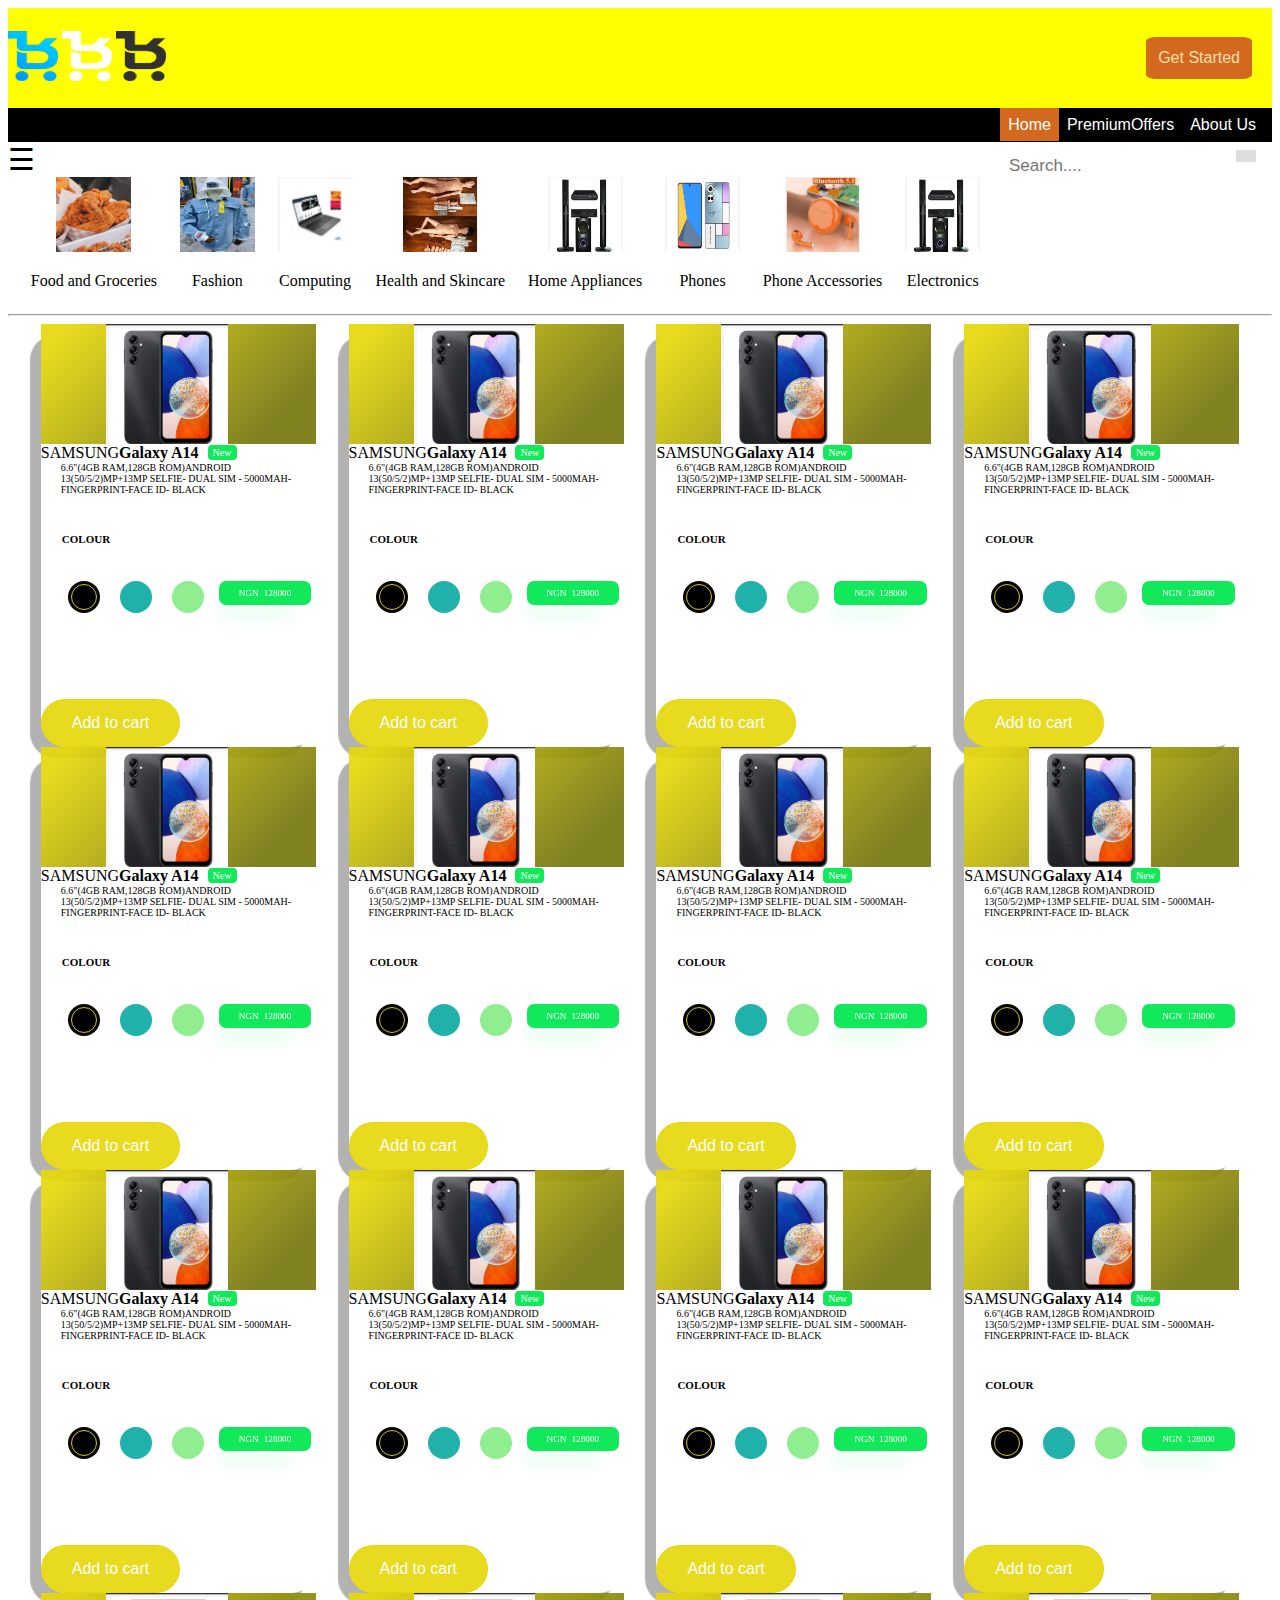
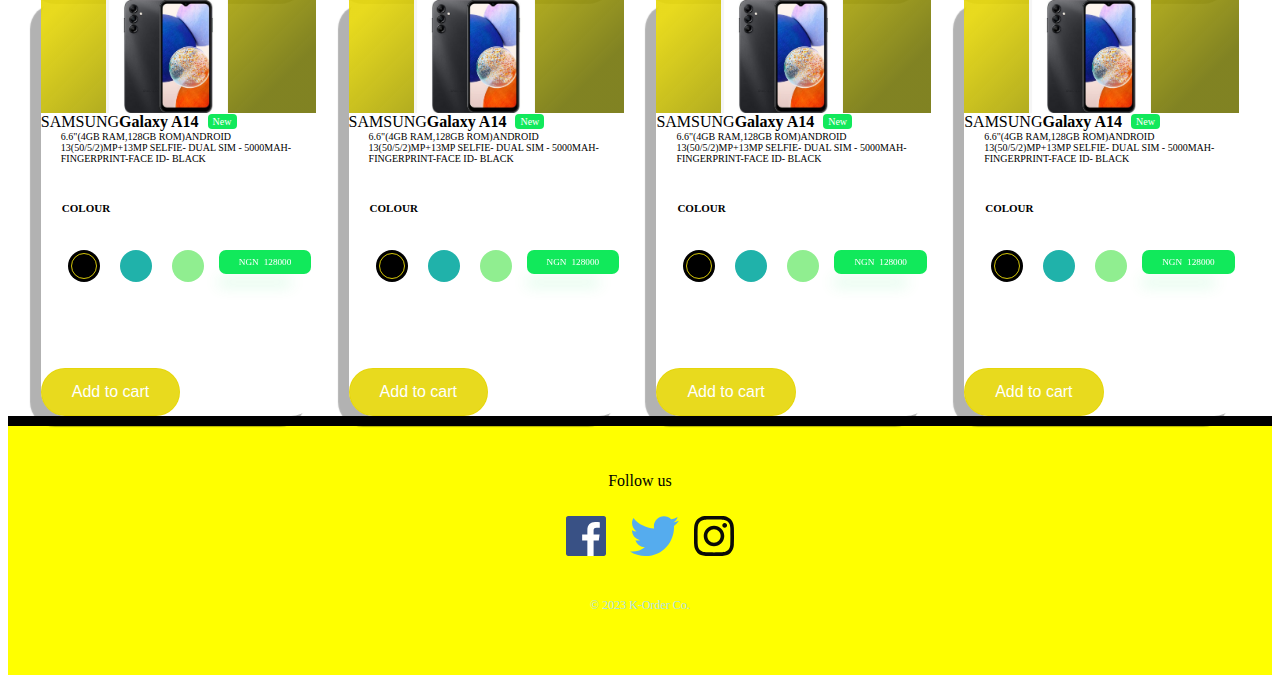
<file: index.html>
<!DOCTYPE html>
<html lang="en">
<head>
    <meta charset="UTF-8">
    <meta http-equiv="X-UA-Compatible" content="IE=edge">
    <meta name="viewport" content="width=device-width, initial-scale=1.0">
    <title>KingsAttire</title>
    <link rel="stylesheet" href="assets/css/styles.css ">
</head>
<body>
    <div class="header">
        <div>
            <img class="logo" src="assets/images/logo/Union (1).png" alt="">
            <img class="logo" src="assets/images/logo/Union (2).png" alt="">
            <img class="logo" src="assets/images/logo/Union (3).png" alt=""> 
        </div>
       
       <a class="form-link" href="form.html"><li>Get Started</li></a> 
    </div>
 <nav >
<li><a class="active" href="index.html">Home</a></li>
<li class="dropdown">
    <a class="drop" href="PremiumOffers.html">PremiumOffers</a>
    <div class="dropdown-items">
        <a href="#">blackfriday</a>
        <a href="#">Partnership</a>
        <a href="#">deliveryTuesday</a>
    </div>
</li>

<li><a href="aboutus.html">About Us</a></li>
 </nav> 
 <div class="search-bar">
    <form action="">
        <input type="text" placeholder="Search...." name="search" id="">
        <button type="submit"><i class="d-search"></i></button>
    </form>
 </div>
 <div id="mySidenav" class="sidenavigate">
    <a href="javascript:void(0)" class="closebtn"
    onclick="closeNav()">&times;</a>
    <a href="#">My Profile</a>
    <a href="#">Account</a>
    <a href="#">Deals</a>
    <a href="#">Transaction History</a>
 </div>
 <span style="font-size:30px;cursor:pointer"onclick="openNav()">&#9776;</span>
 </span>

<div class="access">
    <a class="Aaccess" href="food.html"><img class="Asize" src="assets/images/food/chicken-200.jpg" alt=""><p>Food and Groceries</p></a>
    <a class="Aaccess" href="fashion.html"><img class="Asize" src="assets/images/fashion/Screenshot_20230405-201955.jpg" alt=""><p>Fashion</p></a>
    <a class="Aaccess" href="computing.html"><img class="Asize" src="assets/images/computing/Screenshot_20230502-090914_1.jpg" alt=""><p>Computing</p></a>
    <a class="Aaccess" href="health.html"><img class="Asize" src="assets/images/health and skincare/Screenshot_20230502-085931_1.jpg" alt=""><p>Health and Skincare</p></a>
    <a class="Aaccess" href="home.html"><img class="Asize" src="assets/images/home and office/Screenshot_20230502-090330_1.jpg" alt=""><p>Home Appliances</p></a>
    <a class="Aaccess" href="phone.html"><img class="Asize" src="assets/images/phones/Screenshot_20230502-082701_1.jpg" alt=""><p>Phones</p></a>
    <a class="Aaccess" href="phonea.html"><img class="Asize" src="assets/images/phone accessories/Screenshot_20230502-084033_1.jpg" alt=""><p>Phone Accessories</p></a>
    <a class="Aaccess" href="electronics.html"><img class="Asize" src="assets/images/home and office/Screenshot_20230502-090330_1.jpg" alt=""><p>Electronics</p></a>
</div>
<hr>
<div class="list-of-items">
    <div class="card-container">
        <div class="card">
            <div class="card-head">
                <img src="assets/images/phones/Screenshot_20230502-082556_1.jpg" alt="logo" class="card-logo">
            </div>
           <div class="card-body">
            <div class="product-desc">
                <span class="produt-title">
                    SAMSUNG<b>Galaxy A14</b>
                    <span class="badge">
                     New
                    </span>
                </span>
                <span class="product-caption">
               6.6"(4GB RAM,128GB ROM)Android 13(50/5/2)MP+13MP Selfie- Dual Sim - 5000mAH-Fingerprint-Face ID- Black
                </span>
                <span class="product-rating">
                    <i class="fa fa-star"></i>
                    <i class="fa fa-star"></i>
                    <i class="fa fa-star"></i>
                    <i class="fa fa-star"></i>
                    <i class="fa fa-star grey"></i>
                </span>
            </div>
            <div class="product-properties">
                <span class="product-color">
                    <h4>Colour</h4>
                    <ul class="ul-color">
                        <li><a href="#" class="black active"></a></li>
                        <li><a href="#" class="Coralblue"></a></li>
                        <li><a href="#" class="tillgreen"></a></li>
                    </ul>
                </span>
            <span class="product-price">
                NGN<b>128000</b>
            </span>
            </div>
           </div>
           <button class="buy-btn">Add to cart</button>
        </div>
    </div>

    <div class="card-container">
        <div class="card">
            <div class="card-head">
                <img src="assets/images/phones/Screenshot_20230502-082556_1.jpg" alt="logo" class="card-logo">
            </div>
           <div class="card-body">
            <div class="product-desc">
                <span class="produt-title">
                    SAMSUNG<b>Galaxy A14</b>
                    <span class="badge">
                     New
                    </span>
                </span>
                <span class="product-caption">
               6.6"(4GB RAM,128GB ROM)Android 13(50/5/2)MP+13MP Selfie- Dual Sim - 5000mAH-Fingerprint-Face ID- Black
                </span>
                <span class="product-rating">
                    <i class="fa fa-star"></i>
                    <i class="fa fa-star"></i>
                    <i class="fa fa-star"></i>
                    <i class="fa fa-star"></i>
                    <i class="fa fa-star grey"></i>
                </span>
            </div>
            <div class="product-properties">
                <span class="product-color">
                    <h4>Colour</h4>
                    <ul class="ul-color">
                        <li><a href="#" class="black active"></a></li>
                        <li><a href="#" class="Coralblue"></a></li>
                        <li><a href="#" class="tillgreen"></a></li>
                    </ul>
                </span>
            <span class="product-price">
                NGN<b>128000</b>
            </span>
            </div>
           </div>
           <button class="buy-btn">Add to cart</button>
        
        </div>
    </div>

    <div class="card-container">
        <div class="card">
            <div class="card-head">
                <img src="assets/images/phones/Screenshot_20230502-082556_1.jpg" alt="logo" class="card-logo">
            </div>
           <div class="card-body">
            <div class="product-desc">
                <span class="produt-title">
                    SAMSUNG<b>Galaxy A14</b>
                    <span class="badge">
                     New
                    </span>
                </span>
                <span class="product-caption">
               6.6"(4GB RAM,128GB ROM)Android 13(50/5/2)MP+13MP Selfie- Dual Sim - 5000mAH-Fingerprint-Face ID- Black
                </span>
                <span class="product-rating">
                    <i class="fa fa-star"></i>
                    <i class="fa fa-star"></i>
                    <i class="fa fa-star"></i>
                    <i class="fa fa-star"></i>
                    <i class="fa fa-star grey"></i>
                </span>
            </div>
            <div class="product-properties">
                <span class="product-color">
                    <h4>Colour</h4>
                    <ul class="ul-color">
                        <li><a href="#" class="black active"></a></li>
                        <li><a href="#" class="Coralblue"></a></li>
                        <li><a href="#" class="tillgreen"></a></li>
                    </ul>
                </span>
            <span class="product-price">
                NGN<b>128000</b>
            </span>
            </div>
           </div>
           <button class="buy-btn">Add to cart</button>
        
        </div>
    </div>

    <div class="card-container">
        <div class="card">
            <div class="card-head">
                <img src="assets/images/phones/Screenshot_20230502-082556_1.jpg" alt="logo" class="card-logo">
            </div>
           <div class="card-body">
            <div class="product-desc">
                <span class="produt-title">
                    SAMSUNG<b>Galaxy A14</b>
                    <span class="badge">
                     New
                    </span>
                </span>
                <span class="product-caption">
               6.6"(4GB RAM,128GB ROM)Android 13(50/5/2)MP+13MP Selfie- Dual Sim - 5000mAH-Fingerprint-Face ID- Black
                </span>
                <span class="product-rating">
                    <i class="fa fa-star"></i>
                    <i class="fa fa-star"></i>
                    <i class="fa fa-star"></i>
                    <i class="fa fa-star"></i>
                    <i class="fa fa-star grey"></i>
                </span>
            </div>
            <div class="product-properties">
                <span class="product-color">
                    <h4>Colour</h4>
                    <ul class="ul-color">
                        <li><a href="#" class="black active"></a></li>
                        <li><a href="#" class="Coralblue"></a></li>
                        <li><a href="#" class="tillgreen"></a></li>
                    </ul>
                </span>
            <span class="product-price">
                NGN<b>128000</b>
            </span>
            </div>
           </div>
           <button class="buy-btn">Add to cart</button>
        
        </div>
    </div>

    <div class="card-container">
        <div class="card">
            <div class="card-head">
                <img src="assets/images/phones/Screenshot_20230502-082556_1.jpg" alt="logo" class="card-logo">
            </div>
           <div class="card-body">
            <div class="product-desc">
                <span class="produt-title">
                    SAMSUNG<b>Galaxy A14</b>
                    <span class="badge">
                     New
                    </span>
                </span>
                <span class="product-caption">
               6.6"(4GB RAM,128GB ROM)Android 13(50/5/2)MP+13MP Selfie- Dual Sim - 5000mAH-Fingerprint-Face ID- Black
                </span>
                <span class="product-rating">
                    <i class="fa fa-star"></i>
                    <i class="fa fa-star"></i>
                    <i class="fa fa-star"></i>
                    <i class="fa fa-star"></i>
                    <i class="fa fa-star grey"></i>
                </span>
            </div>
            <div class="product-properties">
                <span class="product-color">
                    <h4>Colour</h4>
                    <ul class="ul-color">
                        <li><a href="#" class="black active"></a></li>
                        <li><a href="#" class="Coralblue"></a></li>
                        <li><a href="#" class="tillgreen"></a></li>
                    </ul>
                </span>
            <span class="product-price">
                NGN<b>128000</b>
            </span>
            </div>
           </div>
           <button class="buy-btn">Add to cart</button>

        </div>
    </div>

    <div class="card-container">
        <div class="card">
            <div class="card-head">
                <img src="assets/images/phones/Screenshot_20230502-082556_1.jpg" alt="logo" class="card-logo">
            </div>
           <div class="card-body">
            <div class="product-desc">
                <span class="produt-title">
                    SAMSUNG<b>Galaxy A14</b>
                    <span class="badge">
                     New
                    </span>
                </span>
                <span class="product-caption">
               6.6"(4GB RAM,128GB ROM)Android 13(50/5/2)MP+13MP Selfie- Dual Sim - 5000mAH-Fingerprint-Face ID- Black
                </span>
                <span class="product-rating">
                    <i class="fa fa-star"></i>
                    <i class="fa fa-star"></i>
                    <i class="fa fa-star"></i>
                    <i class="fa fa-star"></i>
                    <i class="fa fa-star grey"></i>
                </span>
            </div>
            <div class="product-properties">
                <span class="product-color">
                    <h4>Colour</h4>
                    <ul class="ul-color">
                        <li><a href="#" class="black active"></a></li>
                        <li><a href="#" class="Coralblue"></a></li>
                        <li><a href="#" class="tillgreen"></a></li>
                    </ul>
                </span>
            <span class="product-price">
                NGN<b>128000</b>
            </span>
            </div>
           </div>
           <button class="buy-btn">Add to cart</button>
        </div>
    </div>
    

<div class="card-container">
    <div class="card">
        <div class="card-head">
            <img src="assets/images/phones/Screenshot_20230502-082556_1.jpg" alt="logo" class="card-logo">
        </div>
       <div class="card-body">
        <div class="product-desc">
            <span class="produt-title">
                SAMSUNG<b>Galaxy A14</b>
                <span class="badge">
                 New
                </span>
            </span>
            <span class="product-caption">
           6.6"(4GB RAM,128GB ROM)Android 13(50/5/2)MP+13MP Selfie- Dual Sim - 5000mAH-Fingerprint-Face ID- Black
            </span>
            <span class="product-rating">
                <i class="fa fa-star"></i>
                <i class="fa fa-star"></i>
                <i class="fa fa-star"></i>
                <i class="fa fa-star"></i>
                <i class="fa fa-star grey"></i>
            </span>
        </div>
        <div class="product-properties">
            <span class="product-color">
                <h4>Colour</h4>
                <ul class="ul-color">
                    <li><a href="#" class="black active"></a></li>
                    <li><a href="#" class="Coralblue"></a></li>
                    <li><a href="#" class="tillgreen"></a></li>
                </ul>
            </span>
        <span class="product-price">
            NGN<b>128000</b>
        </span>
        </div>
       </div>
       <button class="buy-btn">Add to cart</button>
    </div>
</div>

<div class="card-container">
    <div class="card">
        <div class="card-head">
            <img src="assets/images/phones/Screenshot_20230502-082556_1.jpg" alt="logo" class="card-logo">
        </div>
       <div class="card-body">
        <div class="product-desc">
            <span class="produt-title">
                SAMSUNG<b>Galaxy A14</b>
                <span class="badge">
                 New
                </span>
            </span>
            <span class="product-caption">
           6.6"(4GB RAM,128GB ROM)Android 13(50/5/2)MP+13MP Selfie- Dual Sim - 5000mAH-Fingerprint-Face ID- Black
            </span>
            <span class="product-rating">
                <i class="fa fa-star"></i>
                <i class="fa fa-star"></i>
                <i class="fa fa-star"></i>
                <i class="fa fa-star"></i>
                <i class="fa fa-star grey"></i>
            </span>
        </div>
        <div class="product-properties">
            <span class="product-color">
                <h4>Colour</h4>
                <ul class="ul-color">
                    <li><a href="#" class="black active"></a></li>
                    <li><a href="#" class="Coralblue"></a></li>
                    <li><a href="#" class="tillgreen"></a></li>
                </ul>
            </span>
        <span class="product-price">
            NGN<b>128000</b>
        </span>
        </div>
       </div>
       <button class="buy-btn">Add to cart</button>
    </div>
</div>

<div class="card-container">
    <div class="card">
        <div class="card-head">
            <img src="assets/images/phones/Screenshot_20230502-082556_1.jpg" alt="logo" class="card-logo">
        </div>
       <div class="card-body">
        <div class="product-desc">
            <span class="produt-title">
                SAMSUNG<b>Galaxy A14</b>
                <span class="badge">
                 New
                </span>
            </span>
            <span class="product-caption">
           6.6"(4GB RAM,128GB ROM)Android 13(50/5/2)MP+13MP Selfie- Dual Sim - 5000mAH-Fingerprint-Face ID- Black
            </span>
            <span class="product-rating">
                <i class="fa fa-star"></i>
                <i class="fa fa-star"></i>
                <i class="fa fa-star"></i>
                <i class="fa fa-star"></i>
                <i class="fa fa-star grey"></i>
            </span>
        </div>
        <div class="product-properties">
            <span class="product-color">
                <h4>Colour</h4>
                <ul class="ul-color">
                    <li><a href="#" class="black active"></a></li>
                    <li><a href="#" class="Coralblue"></a></li>
                    <li><a href="#" class="tillgreen"></a></li>
                </ul>
            </span>
        <span class="product-price">
            NGN<b>128000</b>
        </span>
        </div>
       </div>
       <button class="buy-btn">Add to cart</button>
    </div>
</div>


<div class="card-container">
    <div class="card">
        <div class="card-head">
            <img src="assets/images/phones/Screenshot_20230502-082556_1.jpg" alt="logo" class="card-logo">
        </div>
       <div class="card-body">
        <div class="product-desc">
            <span class="produt-title">
                SAMSUNG<b>Galaxy A14</b>
                <span class="badge">
                 New
                </span>
            </span>
            <span class="product-caption">
           6.6"(4GB RAM,128GB ROM)Android 13(50/5/2)MP+13MP Selfie- Dual Sim - 5000mAH-Fingerprint-Face ID- Black
            </span>
            <span class="product-rating">
                <i class="fa fa-star"></i>
                <i class="fa fa-star"></i>
                <i class="fa fa-star"></i>
                <i class="fa fa-star"></i>
                <i class="fa fa-star grey"></i>
            </span>
        </div>
        <div class="product-properties">
            <span class="product-color">
                <h4>Colour</h4>
                <ul class="ul-color">
                    <li><a href="#" class="black active"></a></li>
                    <li><a href="#" class="Coralblue"></a></li>
                    <li><a href="#" class="tillgreen"></a></li>
                </ul>
            </span>
        <span class="product-price">
            NGN<b>128000</b>
        </span>
        </div>
       </div>
       <button class="buy-btn">Add to cart</button>
    </div>
</div>


<div class="card-container">
    <div class="card">
        <div class="card-head">
            <img src="assets/images/phones/Screenshot_20230502-082556_1.jpg" alt="logo" class="card-logo">
        </div>
       <div class="card-body">
        <div class="product-desc">
            <span class="produt-title">
                SAMSUNG<b>Galaxy A14</b>
                <span class="badge">
                 New
                </span>
            </span>
            <span class="product-caption">
           6.6"(4GB RAM,128GB ROM)Android 13(50/5/2)MP+13MP Selfie- Dual Sim - 5000mAH-Fingerprint-Face ID- Black
            </span>
            <span class="product-rating">
                <i class="fa fa-star"></i>
                <i class="fa fa-star"></i>
                <i class="fa fa-star"></i>
                <i class="fa fa-star"></i>
                <i class="fa fa-star grey"></i>
            </span>
        </div>
        <div class="product-properties">
            <span class="product-color">
                <h4>Colour</h4>
                <ul class="ul-color">
                    <li><a href="#" class="black active"></a></li>
                    <li><a href="#" class="Coralblue"></a></li>
                    <li><a href="#" class="tillgreen"></a></li>
                </ul>
            </span>
        <span class="product-price">
            NGN<b>128000</b>
        </span>
        </div>
       </div>
       <button class="buy-btn">Add to cart</button>
    </div>
</div>


<div class="card-container">
    <div class="card">
        <div class="card-head">
            <img src="assets/images/phones/Screenshot_20230502-082556_1.jpg" alt="logo" class="card-logo">
        </div>
       <div class="card-body">
        <div class="product-desc">
            <span class="produt-title">
                SAMSUNG<b>Galaxy A14</b>
                <span class="badge">
                 New
                </span>
            </span>
            <span class="product-caption">
           6.6"(4GB RAM,128GB ROM)Android 13(50/5/2)MP+13MP Selfie- Dual Sim - 5000mAH-Fingerprint-Face ID- Black
            </span>
            <span class="product-rating">
                <i class="fa fa-star"></i>
                <i class="fa fa-star"></i>
                <i class="fa fa-star"></i>
                <i class="fa fa-star"></i>
                <i class="fa fa-star grey"></i>
            </span>
        </div>
        <div class="product-properties">
            <span class="product-color">
                <h4>Colour</h4>
                <ul class="ul-color">
                    <li><a href="#" class="black active"></a></li>
                    <li><a href="#" class="Coralblue"></a></li>
                    <li><a href="#" class="tillgreen"></a></li>
                </ul>
            </span>
        <span class="product-price">
            NGN<b>128000</b>
        </span>
        </div>
       </div>
       <button class="buy-btn">Add to cart</button>
    </div>
</div>


<div class="card-container">
    <div class="card">
        <div class="card-head">
            <img src="assets/images/phones/Screenshot_20230502-082556_1.jpg" alt="logo" class="card-logo">
        </div>
       <div class="card-body">
        <div class="product-desc">
            <span class="produt-title">
                SAMSUNG<b>Galaxy A14</b>
                <span class="badge">
                 New
                </span>
            </span>
            <span class="product-caption">
           6.6"(4GB RAM,128GB ROM)Android 13(50/5/2)MP+13MP Selfie- Dual Sim - 5000mAH-Fingerprint-Face ID- Black
            </span>
            <span class="product-rating">
                <i class="fa fa-star"></i>
                <i class="fa fa-star"></i>
                <i class="fa fa-star"></i>
                <i class="fa fa-star"></i>
                <i class="fa fa-star grey"></i>
            </span>
        </div>
        <div class="product-properties">
            <span class="product-color">
                <h4>Colour</h4>
                <ul class="ul-color">
                    <li><a href="#" class="black active"></a></li>
                    <li><a href="#" class="Coralblue"></a></li>
                    <li><a href="#" class="tillgreen"></a></li>
                </ul>
            </span>
        <span class="product-price">
            NGN<b>128000</b>
        </span>
        </div>
       </div>
       <button class="buy-btn">Add to cart</button>
    </div>
</div>


<div class="card-container">
    <div class="card">
        <div class="card-head">
            <img src="assets/images/phones/Screenshot_20230502-082556_1.jpg" alt="logo" class="card-logo">
        </div>
       <div class="card-body">
        <div class="product-desc">
            <span class="produt-title">
                SAMSUNG<b>Galaxy A14</b>
                <span class="badge">
                 New
                </span>
            </span>
            <span class="product-caption">
           6.6"(4GB RAM,128GB ROM)Android 13(50/5/2)MP+13MP Selfie- Dual Sim - 5000mAH-Fingerprint-Face ID- Black
            </span>
            <span class="product-rating">
                <i class="fa fa-star"></i>
                <i class="fa fa-star"></i>
                <i class="fa fa-star"></i>
                <i class="fa fa-star"></i>
                <i class="fa fa-star grey"></i>
            </span>
        </div>
        <div class="product-properties">
            <span class="product-color">
                <h4>Colour</h4>
                <ul class="ul-color">
                    <li><a href="#" class="black active"></a></li>
                    <li><a href="#" class="Coralblue"></a></li>
                    <li><a href="#" class="tillgreen"></a></li>
                </ul>
            </span>
        <span class="product-price">
            NGN<b>128000</b>
        </span>
        </div>
       </div>
       <button class="buy-btn">Add to cart</button>
    </div>
</div>

<div class="card-container">
    <div class="card">
        <div class="card-head">
            <img src="assets/images/phones/Screenshot_20230502-082556_1.jpg" alt="logo" class="card-logo">
        </div>
       <div class="card-body">
        <div class="product-desc">
            <span class="produt-title">
                SAMSUNG<b>Galaxy A14</b>
                <span class="badge">
                 New
                </span>
            </span>
            <span class="product-caption">
           6.6"(4GB RAM,128GB ROM)Android 13(50/5/2)MP+13MP Selfie- Dual Sim - 5000mAH-Fingerprint-Face ID- Black
            </span>
            <span class="product-rating">
                <i class="fa fa-star"></i>
                <i class="fa fa-star"></i>
                <i class="fa fa-star"></i>
                <i class="fa fa-star"></i>
                <i class="fa fa-star grey"></i>
            </span>
        </div>
        <div class="product-properties">
            <span class="product-color">
                <h4>Colour</h4>
                <ul class="ul-color">
                    <li><a href="#" class="black active"></a></li>
                    <li><a href="#" class="Coralblue"></a></li>
                    <li><a href="#" class="tillgreen"></a></li>
                </ul>
            </span>
        <span class="product-price">
            NGN<b>128000</b>
        </span>
        </div>
       </div>
       <button class="buy-btn">Add to cart</button>
    </div>
</div>


<div class="card-container">
    <div class="card">
        <div class="card-head">
            <img src="assets/images/phones/Screenshot_20230502-082556_1.jpg" alt="logo" class="card-logo">
        </div>
       <div class="card-body">
        <div class="product-desc">
            <span class="produt-title">
                SAMSUNG<b>Galaxy A14</b>
                <span class="badge">
                 New
                </span>
            </span>
            <span class="product-caption">
           6.6"(4GB RAM,128GB ROM)Android 13(50/5/2)MP+13MP Selfie- Dual Sim - 5000mAH-Fingerprint-Face ID- Black
            </span>
            <span class="product-rating">
                <i class="fa fa-star"></i>
                <i class="fa fa-star"></i>
                <i class="fa fa-star"></i>
                <i class="fa fa-star"></i>
                <i class="fa fa-star grey"></i>
            </span>
        </div>
        <div class="product-properties">
            <span class="product-color">
                <h4>Colour</h4>
                <ul class="ul-color">
                    <li><a href="#" class="black active"></a></li>
                    <li><a href="#" class="Coralblue"></a></li>
                    <li><a href="#" class="tillgreen"></a></li>
                </ul>
            </span>
        <span class="product-price">
            NGN<b>128000</b>
        </span>
        </div>
       </div>
       <button class="buy-btn">Add to cart</button>
    </div>
</div>
</div>
</div>
<footer>
    <p>Follow us</p>
    <a class="footer-img" href=""><img src="assets/images/handle/facebook.svg" alt="facebook"></a>
    <a class="footer-img" href=""><img src="assets/images/handle/twitter.svg" alt="twitter-handle"></a>
    <a class="footer-img" href=""><img src="assets/images/handle/instagram.svg" alt="instagram-handle"></a>
    <p class="copyright">&copy; 2023 K-Order Co.</p>
</footer>
<script src="assets/javascript/index.js"></script>
</body>
</html>
</file>
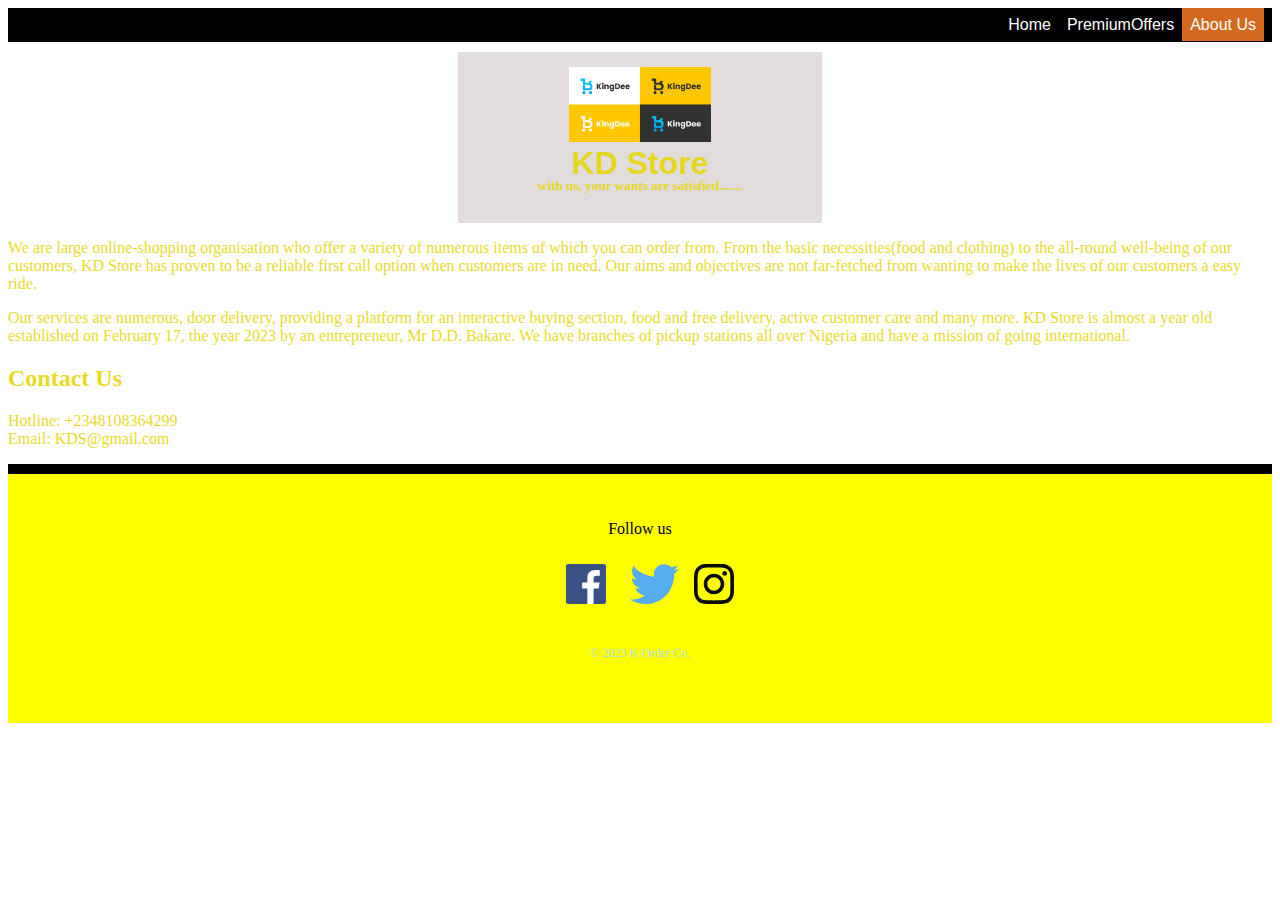
<file: aboutus.html>
<!DOCTYPE html>
<html lang="en">
<head>
    <meta charset="UTF-8">
    <meta http-equiv="X-UA-Compatible" content="IE=edge">
    <meta name="viewport" content="width=device-width, initial-scale=1.0">
    <title>Document</title>
    <link rel="stylesheet" href="assets/css/styles.css">
</head>
<body>
    <nav >
        <li><a  href="index.html">Home</a></li>
        <li><a href="PremiumOffers.html">PremiumOffers</a></li>
        <li><a class="active" href="aboutus.html">About Us</a></li>
         </nav> 
         <div class="CAlogo">
            <img class="Alogo" src="assets/images/logo/Group 11 (3).png" alt="">  
            <h1>KD Store</h1>
            <h5>with us, your wants are satisfied.......</h5>
         </div>
         <div class="paragRAPH">
            <p>
                We are large online-shopping organisation who offer a variety of numerous items of which you can order from. From the basic necessities(food and clothing) to the all-round well-being of our customers,
                KD Store has proven to be a reliable first call option when customers are in need. Our aims and objectives are not far-fetched from wanting to make the lives of our customers a easy ride.
             </p>
             <p>
               Our services are numerous, door delivery, providing a platform for an interactive buying section, food and free delivery, active customer care and many more. KD Store is almost a year old established on February 17, the year 2023 by an entrepreneur, Mr D.D. Bakare. 
               We have branches of pickup stations all over Nigeria and have a mission of going international.    
             </p>   
         </div>
         <div class="COntacts">
            <h2>Contact Us</h2>
            <ul>
                <li>
                 Hotline: +2348108364299
                </li>
                <li>
                Email: KDS@gmail.com
                </li>
            </ul>
         </div>
          
         









         <footer>
            <p>Follow us</p>
            <a class="footer-img" href=""><img src="assets/images/handle/facebook.svg" alt="facebook"></a>
            <a class="footer-img" href=""><img src="assets/images/handle/twitter.svg" alt="twitter-handle"></a>
            <a class="footer-img" href=""><img src="assets/images/handle/instagram.svg" alt="instagram-handle"></a>
            <p class="copyright">&copy; 2023 K-Order Co.</p>
         </footer>
</body>
</html>
</file>
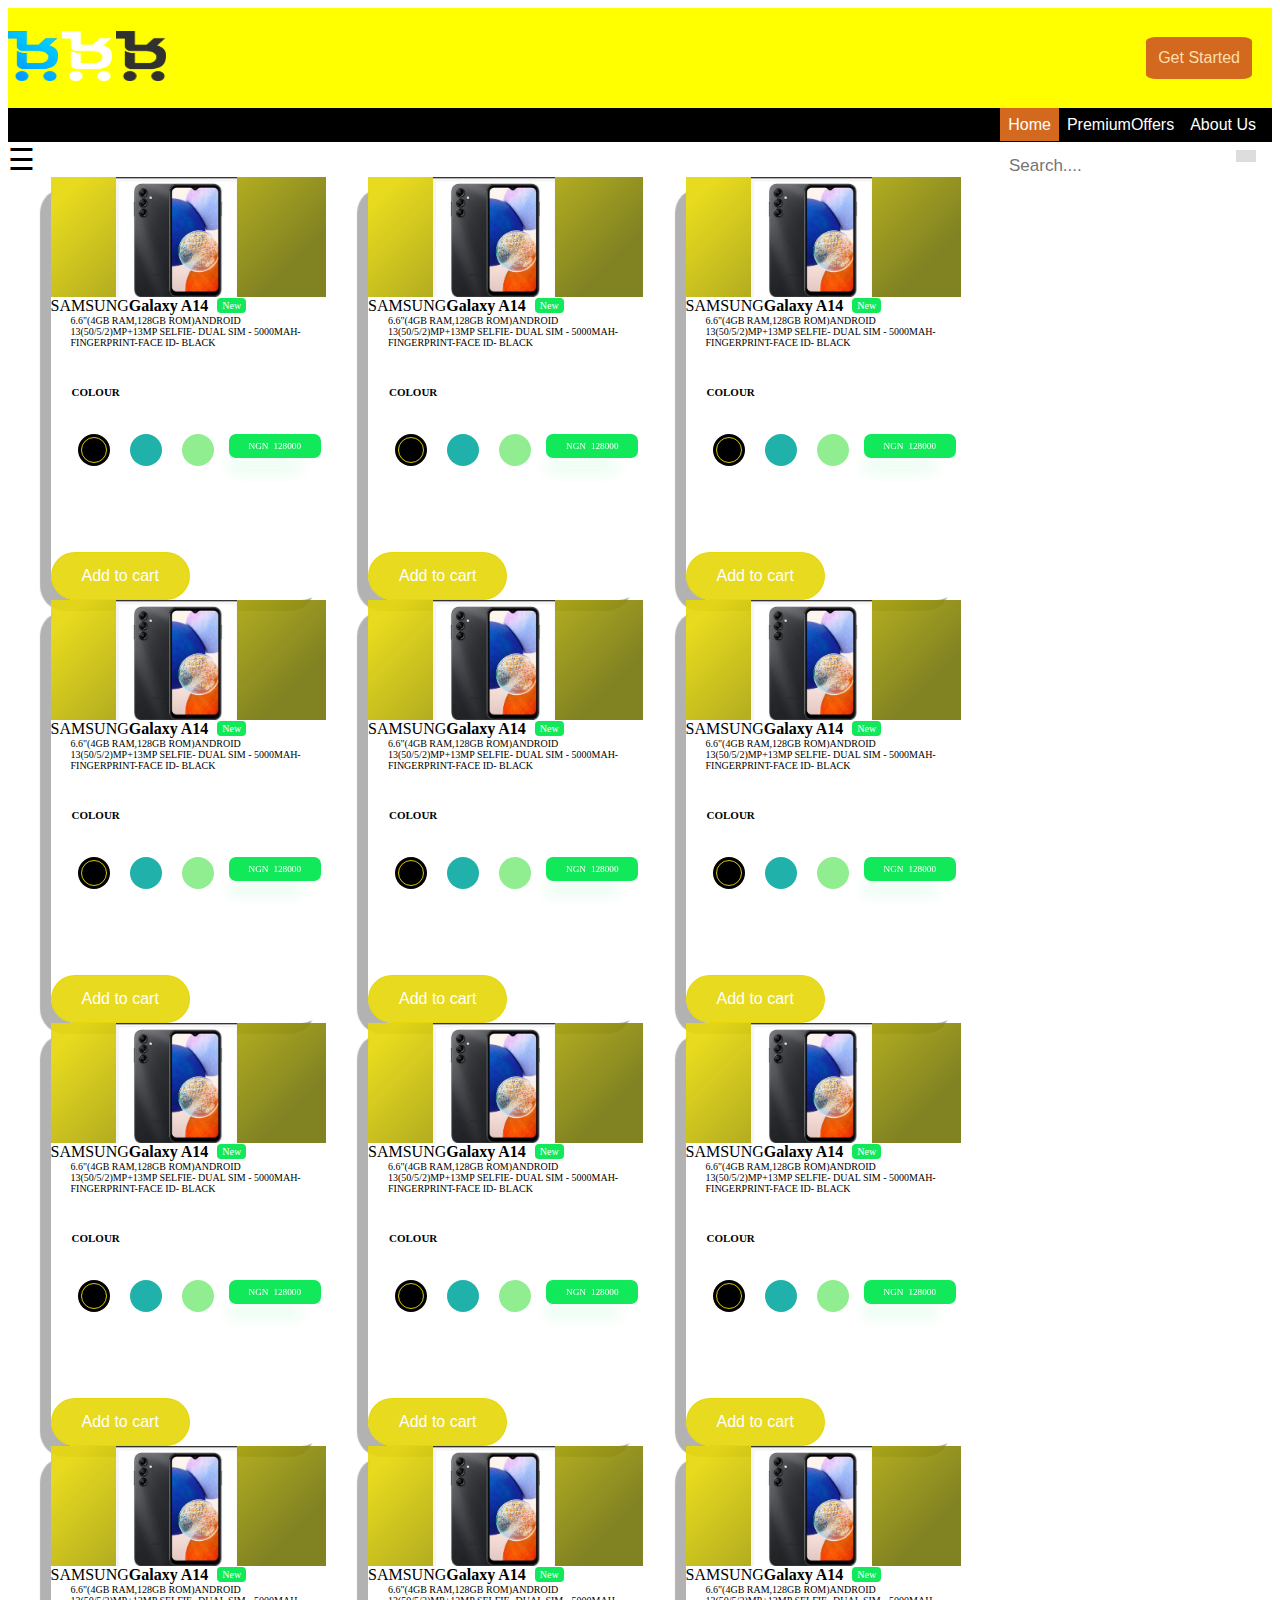
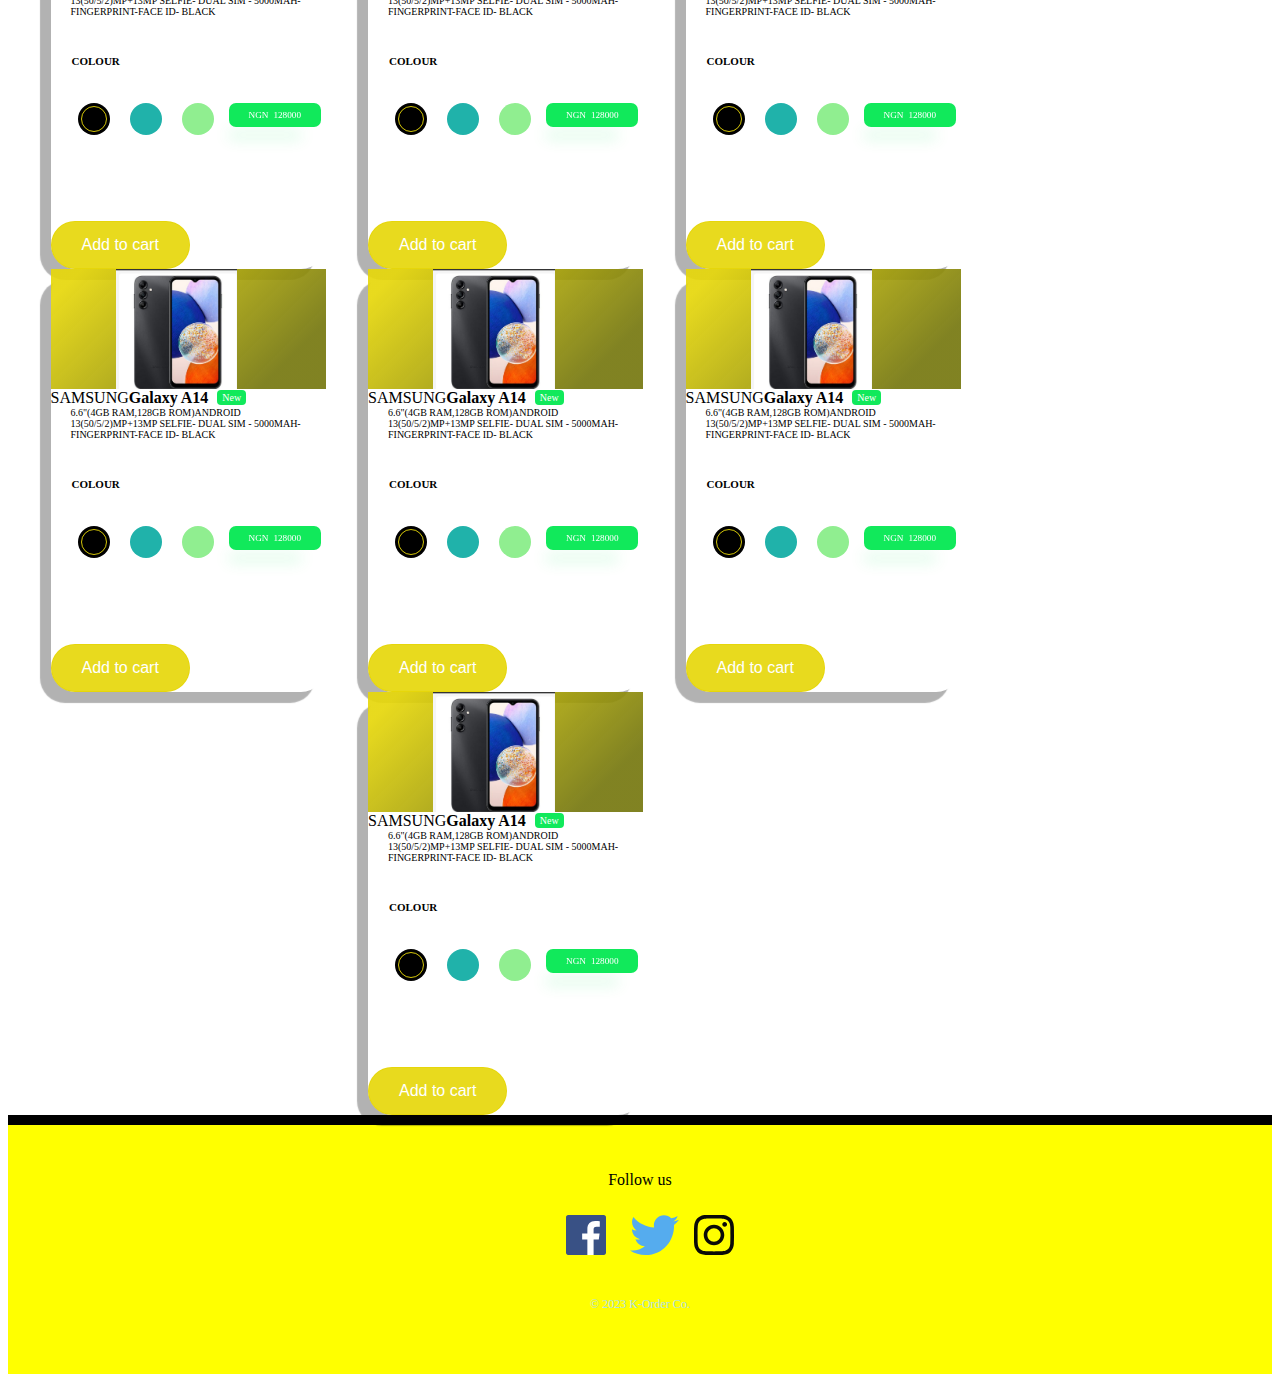
<file: computing.html>
<!DOCTYPE html>
<html lang="en">
<head>
    <meta charset="UTF-8">
    <meta http-equiv="X-UA-Compatible" content="IE=edge">
    <meta name="viewport" content="width=device-width, initial-scale=1.0">
    <title>KingsAttire</title>
    <link rel="stylesheet" href="assets/css/styles.css ">
</head>
<body>
    <div class="header">
        <div>
            <img class="logo" src="assets/images/logo/Union (1).png" alt="">
            <img class="logo" src="assets/images/logo/Union (2).png" alt="">
            <img class="logo" src="assets/images/logo/Union (3).png" alt=""> 
        </div>
       
       <a class="form-link" href="form.html"><li>Get Started</li></a> 
    </div>
 <nav >
<li><a class="active" href="index.html">Home</a></li>
<li class="dropdown">
    <a class="drop" href="PremiumOffers.html">PremiumOffers</a>
    <div class="dropdown-items">
        <a href="#">blackfriday</a>
        <a href="#">Partnership</a>
        <a href="#">deliveryTuesday</a>
    </div>
</li>

<li><a href="aboutus.html">About Us</a></li>
 </nav> 
 <div class="search-bar">
    <form action="">
        <input type="text" placeholder="Search...." name="search" id="">
        <button type="submit"><i class="d-search"></i></button>
    </form>
 </div>
 <div id="mySidenav" class="sidenavigate">
    <a href="javascript:void(0)" class="closebtn"
    onclick="closeNav()">&times;</a>
    <a href="#">My Profile</a>
    <a href="#">Account</a>
    <a href="#">Deals</a>
    <a href="#">Transaction History</a>
 </div>
 <span style="font-size:30px;cursor:pointer"onclick="openNav()">&#9776;</span>
<div class="list-of-items">
    <div class="card-container">
        <div class="card">
            <div class="card-head">
                <img src="assets/images/phones/Screenshot_20230502-082556_1.jpg" alt="logo" class="card-logo">
            </div>
           <div class="card-body">
            <div class="product-desc">
                <span class="produt-title">
                    SAMSUNG<b>Galaxy A14</b>
                    <span class="badge">
                     New
                    </span>
                </span>
                <span class="product-caption">
               6.6"(4GB RAM,128GB ROM)Android 13(50/5/2)MP+13MP Selfie- Dual Sim - 5000mAH-Fingerprint-Face ID- Black
                </span>
                <span class="product-rating">
                    <i class="fa fa-star"></i>
                    <i class="fa fa-star"></i>
                    <i class="fa fa-star"></i>
                    <i class="fa fa-star"></i>
                    <i class="fa fa-star grey"></i>
                </span>
            </div>
            <div class="product-properties">
                <span class="product-color">
                    <h4>Colour</h4>
                    <ul class="ul-color">
                        <li><a href="#" class="black active"></a></li>
                        <li><a href="#" class="Coralblue"></a></li>
                        <li><a href="#" class="tillgreen"></a></li>
                    </ul>
                </span>
            <span class="product-price">
                NGN<b>128000</b>
            </span>
            </div>
           </div>
           <button class="buy-btn">Add to cart</button>
        </div>
    </div>

    <div class="card-container">
        <div class="card">
            <div class="card-head">
                <img src="assets/images/phones/Screenshot_20230502-082556_1.jpg" alt="logo" class="card-logo">
            </div>
           <div class="card-body">
            <div class="product-desc">
                <span class="produt-title">
                    SAMSUNG<b>Galaxy A14</b>
                    <span class="badge">
                     New
                    </span>
                </span>
                <span class="product-caption">
               6.6"(4GB RAM,128GB ROM)Android 13(50/5/2)MP+13MP Selfie- Dual Sim - 5000mAH-Fingerprint-Face ID- Black
                </span>
                <span class="product-rating">
                    <i class="fa fa-star"></i>
                    <i class="fa fa-star"></i>
                    <i class="fa fa-star"></i>
                    <i class="fa fa-star"></i>
                    <i class="fa fa-star grey"></i>
                </span>
            </div>
            <div class="product-properties">
                <span class="product-color">
                    <h4>Colour</h4>
                    <ul class="ul-color">
                        <li><a href="#" class="black active"></a></li>
                        <li><a href="#" class="Coralblue"></a></li>
                        <li><a href="#" class="tillgreen"></a></li>
                    </ul>
                </span>
            <span class="product-price">
                NGN<b>128000</b>
            </span>
            </div>
           </div>
           <button class="buy-btn">Add to cart</button>
        
        </div>
    </div>

    <div class="card-container">
        <div class="card">
            <div class="card-head">
                <img src="assets/images/phones/Screenshot_20230502-082556_1.jpg" alt="logo" class="card-logo">
            </div>
           <div class="card-body">
            <div class="product-desc">
                <span class="produt-title">
                    SAMSUNG<b>Galaxy A14</b>
                    <span class="badge">
                     New
                    </span>
                </span>
                <span class="product-caption">
               6.6"(4GB RAM,128GB ROM)Android 13(50/5/2)MP+13MP Selfie- Dual Sim - 5000mAH-Fingerprint-Face ID- Black
                </span>
                <span class="product-rating">
                    <i class="fa fa-star"></i>
                    <i class="fa fa-star"></i>
                    <i class="fa fa-star"></i>
                    <i class="fa fa-star"></i>
                    <i class="fa fa-star grey"></i>
                </span>
            </div>
            <div class="product-properties">
                <span class="product-color">
                    <h4>Colour</h4>
                    <ul class="ul-color">
                        <li><a href="#" class="black active"></a></li>
                        <li><a href="#" class="Coralblue"></a></li>
                        <li><a href="#" class="tillgreen"></a></li>
                    </ul>
                </span>
            <span class="product-price">
                NGN<b>128000</b>
            </span>
            </div>
           </div>
           <button class="buy-btn">Add to cart</button>
        
        </div>
    </div>

    <div class="card-container">
        <div class="card">
            <div class="card-head">
                <img src="assets/images/phones/Screenshot_20230502-082556_1.jpg" alt="logo" class="card-logo">
            </div>
           <div class="card-body">
            <div class="product-desc">
                <span class="produt-title">
                    SAMSUNG<b>Galaxy A14</b>
                    <span class="badge">
                     New
                    </span>
                </span>
                <span class="product-caption">
               6.6"(4GB RAM,128GB ROM)Android 13(50/5/2)MP+13MP Selfie- Dual Sim - 5000mAH-Fingerprint-Face ID- Black
                </span>
                <span class="product-rating">
                    <i class="fa fa-star"></i>
                    <i class="fa fa-star"></i>
                    <i class="fa fa-star"></i>
                    <i class="fa fa-star"></i>
                    <i class="fa fa-star grey"></i>
                </span>
            </div>
            <div class="product-properties">
                <span class="product-color">
                    <h4>Colour</h4>
                    <ul class="ul-color">
                        <li><a href="#" class="black active"></a></li>
                        <li><a href="#" class="Coralblue"></a></li>
                        <li><a href="#" class="tillgreen"></a></li>
                    </ul>
                </span>
            <span class="product-price">
                NGN<b>128000</b>
            </span>
            </div>
           </div>
           <button class="buy-btn">Add to cart</button>
        
        </div>
    </div>

    <div class="card-container">
        <div class="card">
            <div class="card-head">
                <img src="assets/images/phones/Screenshot_20230502-082556_1.jpg" alt="logo" class="card-logo">
            </div>
           <div class="card-body">
            <div class="product-desc">
                <span class="produt-title">
                    SAMSUNG<b>Galaxy A14</b>
                    <span class="badge">
                     New
                    </span>
                </span>
                <span class="product-caption">
               6.6"(4GB RAM,128GB ROM)Android 13(50/5/2)MP+13MP Selfie- Dual Sim - 5000mAH-Fingerprint-Face ID- Black
                </span>
                <span class="product-rating">
                    <i class="fa fa-star"></i>
                    <i class="fa fa-star"></i>
                    <i class="fa fa-star"></i>
                    <i class="fa fa-star"></i>
                    <i class="fa fa-star grey"></i>
                </span>
            </div>
            <div class="product-properties">
                <span class="product-color">
                    <h4>Colour</h4>
                    <ul class="ul-color">
                        <li><a href="#" class="black active"></a></li>
                        <li><a href="#" class="Coralblue"></a></li>
                        <li><a href="#" class="tillgreen"></a></li>
                    </ul>
                </span>
            <span class="product-price">
                NGN<b>128000</b>
            </span>
            </div>
           </div>
           <button class="buy-btn">Add to cart</button>

        </div>
    </div>

    <div class="card-container">
        <div class="card">
            <div class="card-head">
                <img src="assets/images/phones/Screenshot_20230502-082556_1.jpg" alt="logo" class="card-logo">
            </div>
           <div class="card-body">
            <div class="product-desc">
                <span class="produt-title">
                    SAMSUNG<b>Galaxy A14</b>
                    <span class="badge">
                     New
                    </span>
                </span>
                <span class="product-caption">
               6.6"(4GB RAM,128GB ROM)Android 13(50/5/2)MP+13MP Selfie- Dual Sim - 5000mAH-Fingerprint-Face ID- Black
                </span>
                <span class="product-rating">
                    <i class="fa fa-star"></i>
                    <i class="fa fa-star"></i>
                    <i class="fa fa-star"></i>
                    <i class="fa fa-star"></i>
                    <i class="fa fa-star grey"></i>
                </span>
            </div>
            <div class="product-properties">
                <span class="product-color">
                    <h4>Colour</h4>
                    <ul class="ul-color">
                        <li><a href="#" class="black active"></a></li>
                        <li><a href="#" class="Coralblue"></a></li>
                        <li><a href="#" class="tillgreen"></a></li>
                    </ul>
                </span>
            <span class="product-price">
                NGN<b>128000</b>
            </span>
            </div>
           </div>
           <button class="buy-btn">Add to cart</button>
        </div>
    </div>
    

<div class="card-container">
    <div class="card">
        <div class="card-head">
            <img src="assets/images/phones/Screenshot_20230502-082556_1.jpg" alt="logo" class="card-logo">
        </div>
       <div class="card-body">
        <div class="product-desc">
            <span class="produt-title">
                SAMSUNG<b>Galaxy A14</b>
                <span class="badge">
                 New
                </span>
            </span>
            <span class="product-caption">
           6.6"(4GB RAM,128GB ROM)Android 13(50/5/2)MP+13MP Selfie- Dual Sim - 5000mAH-Fingerprint-Face ID- Black
            </span>
            <span class="product-rating">
                <i class="fa fa-star"></i>
                <i class="fa fa-star"></i>
                <i class="fa fa-star"></i>
                <i class="fa fa-star"></i>
                <i class="fa fa-star grey"></i>
            </span>
        </div>
        <div class="product-properties">
            <span class="product-color">
                <h4>Colour</h4>
                <ul class="ul-color">
                    <li><a href="#" class="black active"></a></li>
                    <li><a href="#" class="Coralblue"></a></li>
                    <li><a href="#" class="tillgreen"></a></li>
                </ul>
            </span>
        <span class="product-price">
            NGN<b>128000</b>
        </span>
        </div>
       </div>
       <button class="buy-btn">Add to cart</button>
    </div>
</div>

<div class="card-container">
    <div class="card">
        <div class="card-head">
            <img src="assets/images/phones/Screenshot_20230502-082556_1.jpg" alt="logo" class="card-logo">
        </div>
       <div class="card-body">
        <div class="product-desc">
            <span class="produt-title">
                SAMSUNG<b>Galaxy A14</b>
                <span class="badge">
                 New
                </span>
            </span>
            <span class="product-caption">
           6.6"(4GB RAM,128GB ROM)Android 13(50/5/2)MP+13MP Selfie- Dual Sim - 5000mAH-Fingerprint-Face ID- Black
            </span>
            <span class="product-rating">
                <i class="fa fa-star"></i>
                <i class="fa fa-star"></i>
                <i class="fa fa-star"></i>
                <i class="fa fa-star"></i>
                <i class="fa fa-star grey"></i>
            </span>
        </div>
        <div class="product-properties">
            <span class="product-color">
                <h4>Colour</h4>
                <ul class="ul-color">
                    <li><a href="#" class="black active"></a></li>
                    <li><a href="#" class="Coralblue"></a></li>
                    <li><a href="#" class="tillgreen"></a></li>
                </ul>
            </span>
        <span class="product-price">
            NGN<b>128000</b>
        </span>
        </div>
       </div>
       <button class="buy-btn">Add to cart</button>
    </div>
</div>

<div class="card-container">
    <div class="card">
        <div class="card-head">
            <img src="assets/images/phones/Screenshot_20230502-082556_1.jpg" alt="logo" class="card-logo">
        </div>
       <div class="card-body">
        <div class="product-desc">
            <span class="produt-title">
                SAMSUNG<b>Galaxy A14</b>
                <span class="badge">
                 New
                </span>
            </span>
            <span class="product-caption">
           6.6"(4GB RAM,128GB ROM)Android 13(50/5/2)MP+13MP Selfie- Dual Sim - 5000mAH-Fingerprint-Face ID- Black
            </span>
            <span class="product-rating">
                <i class="fa fa-star"></i>
                <i class="fa fa-star"></i>
                <i class="fa fa-star"></i>
                <i class="fa fa-star"></i>
                <i class="fa fa-star grey"></i>
            </span>
        </div>
        <div class="product-properties">
            <span class="product-color">
                <h4>Colour</h4>
                <ul class="ul-color">
                    <li><a href="#" class="black active"></a></li>
                    <li><a href="#" class="Coralblue"></a></li>
                    <li><a href="#" class="tillgreen"></a></li>
                </ul>
            </span>
        <span class="product-price">
            NGN<b>128000</b>
        </span>
        </div>
       </div>
       <button class="buy-btn">Add to cart</button>
    </div>
</div>


<div class="card-container">
    <div class="card">
        <div class="card-head">
            <img src="assets/images/phones/Screenshot_20230502-082556_1.jpg" alt="logo" class="card-logo">
        </div>
       <div class="card-body">
        <div class="product-desc">
            <span class="produt-title">
                SAMSUNG<b>Galaxy A14</b>
                <span class="badge">
                 New
                </span>
            </span>
            <span class="product-caption">
           6.6"(4GB RAM,128GB ROM)Android 13(50/5/2)MP+13MP Selfie- Dual Sim - 5000mAH-Fingerprint-Face ID- Black
            </span>
            <span class="product-rating">
                <i class="fa fa-star"></i>
                <i class="fa fa-star"></i>
                <i class="fa fa-star"></i>
                <i class="fa fa-star"></i>
                <i class="fa fa-star grey"></i>
            </span>
        </div>
        <div class="product-properties">
            <span class="product-color">
                <h4>Colour</h4>
                <ul class="ul-color">
                    <li><a href="#" class="black active"></a></li>
                    <li><a href="#" class="Coralblue"></a></li>
                    <li><a href="#" class="tillgreen"></a></li>
                </ul>
            </span>
        <span class="product-price">
            NGN<b>128000</b>
        </span>
        </div>
       </div>
       <button class="buy-btn">Add to cart</button>
    </div>
</div>


<div class="card-container">
    <div class="card">
        <div class="card-head">
            <img src="assets/images/phones/Screenshot_20230502-082556_1.jpg" alt="logo" class="card-logo">
        </div>
       <div class="card-body">
        <div class="product-desc">
            <span class="produt-title">
                SAMSUNG<b>Galaxy A14</b>
                <span class="badge">
                 New
                </span>
            </span>
            <span class="product-caption">
           6.6"(4GB RAM,128GB ROM)Android 13(50/5/2)MP+13MP Selfie- Dual Sim - 5000mAH-Fingerprint-Face ID- Black
            </span>
            <span class="product-rating">
                <i class="fa fa-star"></i>
                <i class="fa fa-star"></i>
                <i class="fa fa-star"></i>
                <i class="fa fa-star"></i>
                <i class="fa fa-star grey"></i>
            </span>
        </div>
        <div class="product-properties">
            <span class="product-color">
                <h4>Colour</h4>
                <ul class="ul-color">
                    <li><a href="#" class="black active"></a></li>
                    <li><a href="#" class="Coralblue"></a></li>
                    <li><a href="#" class="tillgreen"></a></li>
                </ul>
            </span>
        <span class="product-price">
            NGN<b>128000</b>
        </span>
        </div>
       </div>
       <button class="buy-btn">Add to cart</button>
    </div>
</div>


<div class="card-container">
    <div class="card">
        <div class="card-head">
            <img src="assets/images/phones/Screenshot_20230502-082556_1.jpg" alt="logo" class="card-logo">
        </div>
       <div class="card-body">
        <div class="product-desc">
            <span class="produt-title">
                SAMSUNG<b>Galaxy A14</b>
                <span class="badge">
                 New
                </span>
            </span>
            <span class="product-caption">
           6.6"(4GB RAM,128GB ROM)Android 13(50/5/2)MP+13MP Selfie- Dual Sim - 5000mAH-Fingerprint-Face ID- Black
            </span>
            <span class="product-rating">
                <i class="fa fa-star"></i>
                <i class="fa fa-star"></i>
                <i class="fa fa-star"></i>
                <i class="fa fa-star"></i>
                <i class="fa fa-star grey"></i>
            </span>
        </div>
        <div class="product-properties">
            <span class="product-color">
                <h4>Colour</h4>
                <ul class="ul-color">
                    <li><a href="#" class="black active"></a></li>
                    <li><a href="#" class="Coralblue"></a></li>
                    <li><a href="#" class="tillgreen"></a></li>
                </ul>
            </span>
        <span class="product-price">
            NGN<b>128000</b>
        </span>
        </div>
       </div>
       <button class="buy-btn">Add to cart</button>
    </div>
</div>


<div class="card-container">
    <div class="card">
        <div class="card-head">
            <img src="assets/images/phones/Screenshot_20230502-082556_1.jpg" alt="logo" class="card-logo">
        </div>
       <div class="card-body">
        <div class="product-desc">
            <span class="produt-title">
                SAMSUNG<b>Galaxy A14</b>
                <span class="badge">
                 New
                </span>
            </span>
            <span class="product-caption">
           6.6"(4GB RAM,128GB ROM)Android 13(50/5/2)MP+13MP Selfie- Dual Sim - 5000mAH-Fingerprint-Face ID- Black
            </span>
            <span class="product-rating">
                <i class="fa fa-star"></i>
                <i class="fa fa-star"></i>
                <i class="fa fa-star"></i>
                <i class="fa fa-star"></i>
                <i class="fa fa-star grey"></i>
            </span>
        </div>
        <div class="product-properties">
            <span class="product-color">
                <h4>Colour</h4>
                <ul class="ul-color">
                    <li><a href="#" class="black active"></a></li>
                    <li><a href="#" class="Coralblue"></a></li>
                    <li><a href="#" class="tillgreen"></a></li>
                </ul>
            </span>
        <span class="product-price">
            NGN<b>128000</b>
        </span>
        </div>
       </div>
       <button class="buy-btn">Add to cart</button>
    </div>
</div>


<div class="card-container">
    <div class="card">
        <div class="card-head">
            <img src="assets/images/phones/Screenshot_20230502-082556_1.jpg" alt="logo" class="card-logo">
        </div>
       <div class="card-body">
        <div class="product-desc">
            <span class="produt-title">
                SAMSUNG<b>Galaxy A14</b>
                <span class="badge">
                 New
                </span>
            </span>
            <span class="product-caption">
           6.6"(4GB RAM,128GB ROM)Android 13(50/5/2)MP+13MP Selfie- Dual Sim - 5000mAH-Fingerprint-Face ID- Black
            </span>
            <span class="product-rating">
                <i class="fa fa-star"></i>
                <i class="fa fa-star"></i>
                <i class="fa fa-star"></i>
                <i class="fa fa-star"></i>
                <i class="fa fa-star grey"></i>
            </span>
        </div>
        <div class="product-properties">
            <span class="product-color">
                <h4>Colour</h4>
                <ul class="ul-color">
                    <li><a href="#" class="black active"></a></li>
                    <li><a href="#" class="Coralblue"></a></li>
                    <li><a href="#" class="tillgreen"></a></li>
                </ul>
            </span>
        <span class="product-price">
            NGN<b>128000</b>
        </span>
        </div>
       </div>
       <button class="buy-btn">Add to cart</button>
    </div>
</div>

<div class="card-container">
    <div class="card">
        <div class="card-head">
            <img src="assets/images/phones/Screenshot_20230502-082556_1.jpg" alt="logo" class="card-logo">
        </div>
       <div class="card-body">
        <div class="product-desc">
            <span class="produt-title">
                SAMSUNG<b>Galaxy A14</b>
                <span class="badge">
                 New
                </span>
            </span>
            <span class="product-caption">
           6.6"(4GB RAM,128GB ROM)Android 13(50/5/2)MP+13MP Selfie- Dual Sim - 5000mAH-Fingerprint-Face ID- Black
            </span>
            <span class="product-rating">
                <i class="fa fa-star"></i>
                <i class="fa fa-star"></i>
                <i class="fa fa-star"></i>
                <i class="fa fa-star"></i>
                <i class="fa fa-star grey"></i>
            </span>
        </div>
        <div class="product-properties">
            <span class="product-color">
                <h4>Colour</h4>
                <ul class="ul-color">
                    <li><a href="#" class="black active"></a></li>
                    <li><a href="#" class="Coralblue"></a></li>
                    <li><a href="#" class="tillgreen"></a></li>
                </ul>
            </span>
        <span class="product-price">
            NGN<b>128000</b>
        </span>
        </div>
       </div>
       <button class="buy-btn">Add to cart</button>
    </div>
</div>


<div class="card-container">
    <div class="card">
        <div class="card-head">
            <img src="assets/images/phones/Screenshot_20230502-082556_1.jpg" alt="logo" class="card-logo">
        </div>
       <div class="card-body">
        <div class="product-desc">
            <span class="produt-title">
                SAMSUNG<b>Galaxy A14</b>
                <span class="badge">
                 New
                </span>
            </span>
            <span class="product-caption">
           6.6"(4GB RAM,128GB ROM)Android 13(50/5/2)MP+13MP Selfie- Dual Sim - 5000mAH-Fingerprint-Face ID- Black
            </span>
            <span class="product-rating">
                <i class="fa fa-star"></i>
                <i class="fa fa-star"></i>
                <i class="fa fa-star"></i>
                <i class="fa fa-star"></i>
                <i class="fa fa-star grey"></i>
            </span>
        </div>
        <div class="product-properties">
            <span class="product-color">
                <h4>Colour</h4>
                <ul class="ul-color">
                    <li><a href="#" class="black active"></a></li>
                    <li><a href="#" class="Coralblue"></a></li>
                    <li><a href="#" class="tillgreen"></a></li>
                </ul>
            </span>
        <span class="product-price">
            NGN<b>128000</b>
        </span>
        </div>
       </div>
       <button class="buy-btn">Add to cart</button>
    </div>
</div>
</div>
</div>
<footer>
    <p>Follow us</p>
    <a class="footer-img" href=""><img src="assets/images/handle/facebook.svg" alt="facebook"></a>
    <a class="footer-img" href=""><img src="assets/images/handle/twitter.svg" alt="twitter-handle"></a>
    <a class="footer-img" href=""><img src="assets/images/handle/instagram.svg" alt="instagram-handle"></a>
    <p class="copyright">&copy; 2023 K-Order Co.</p>
 </footer>
</file>
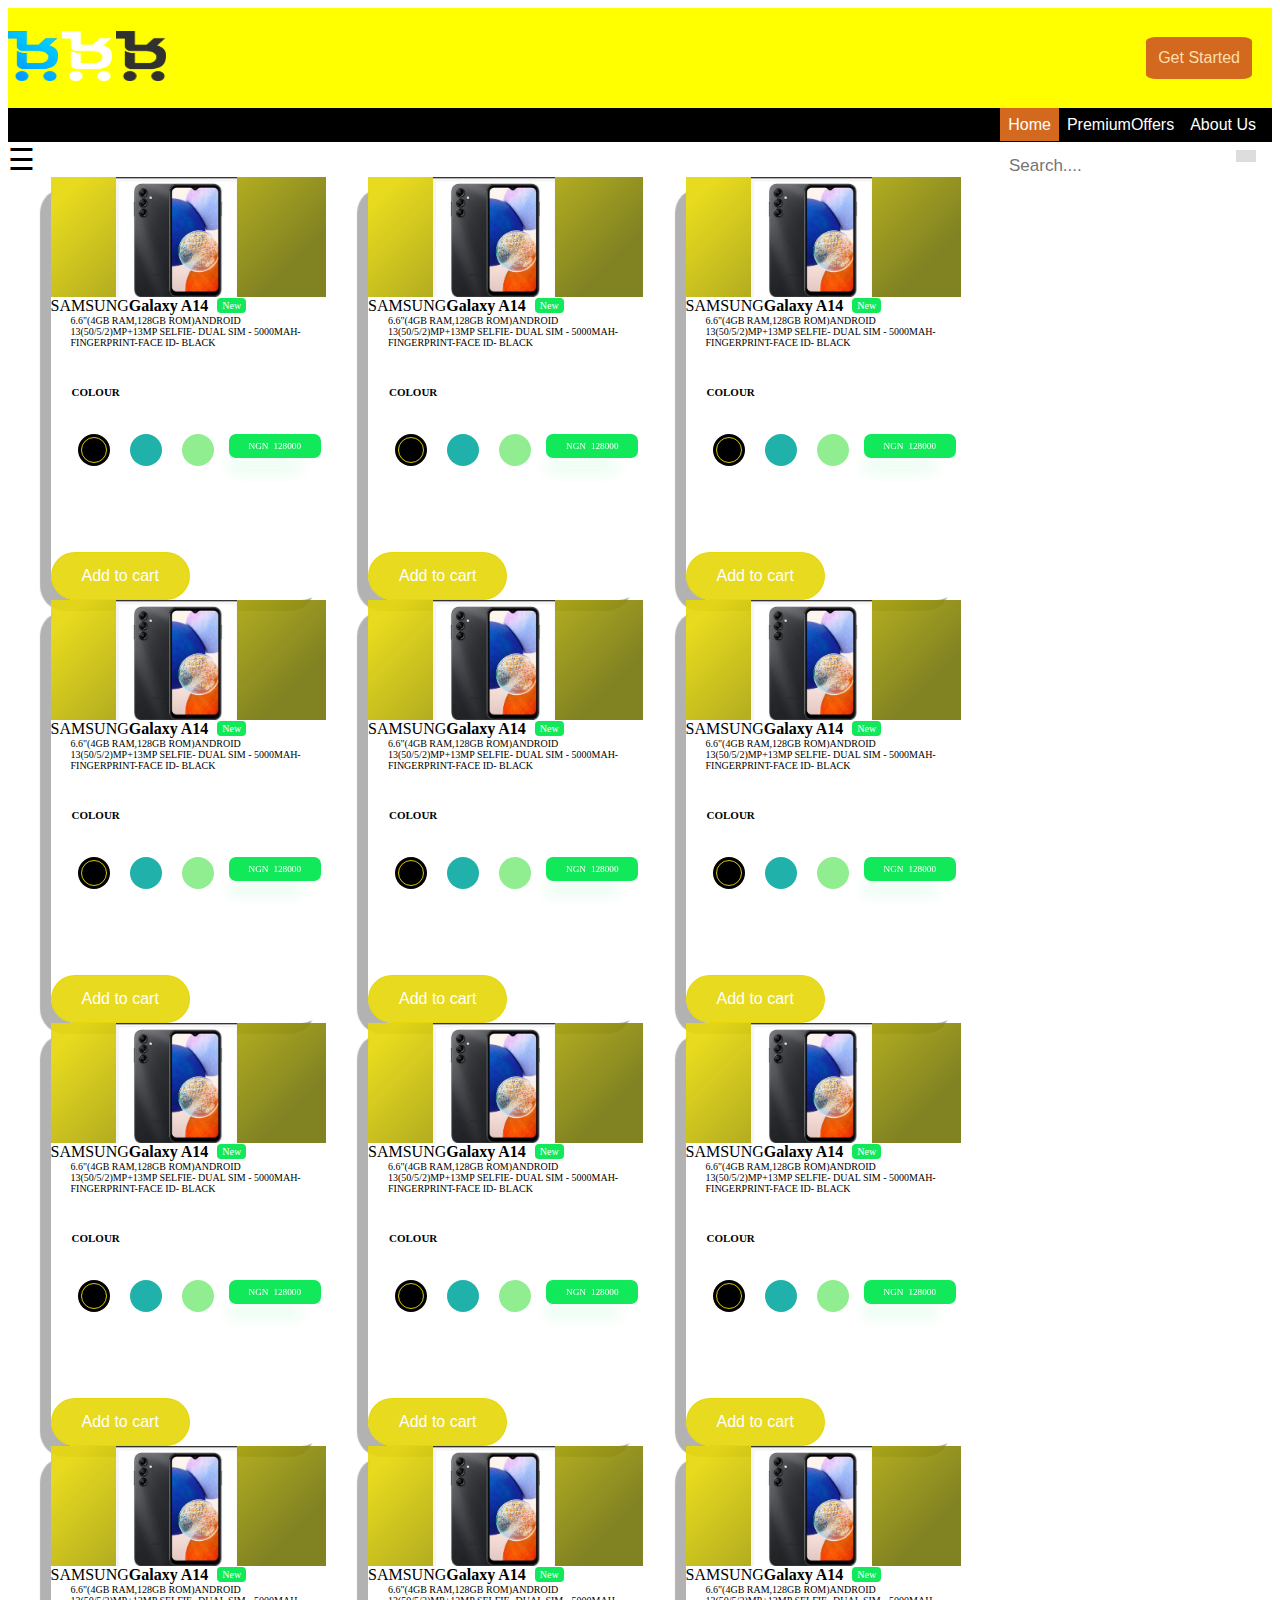
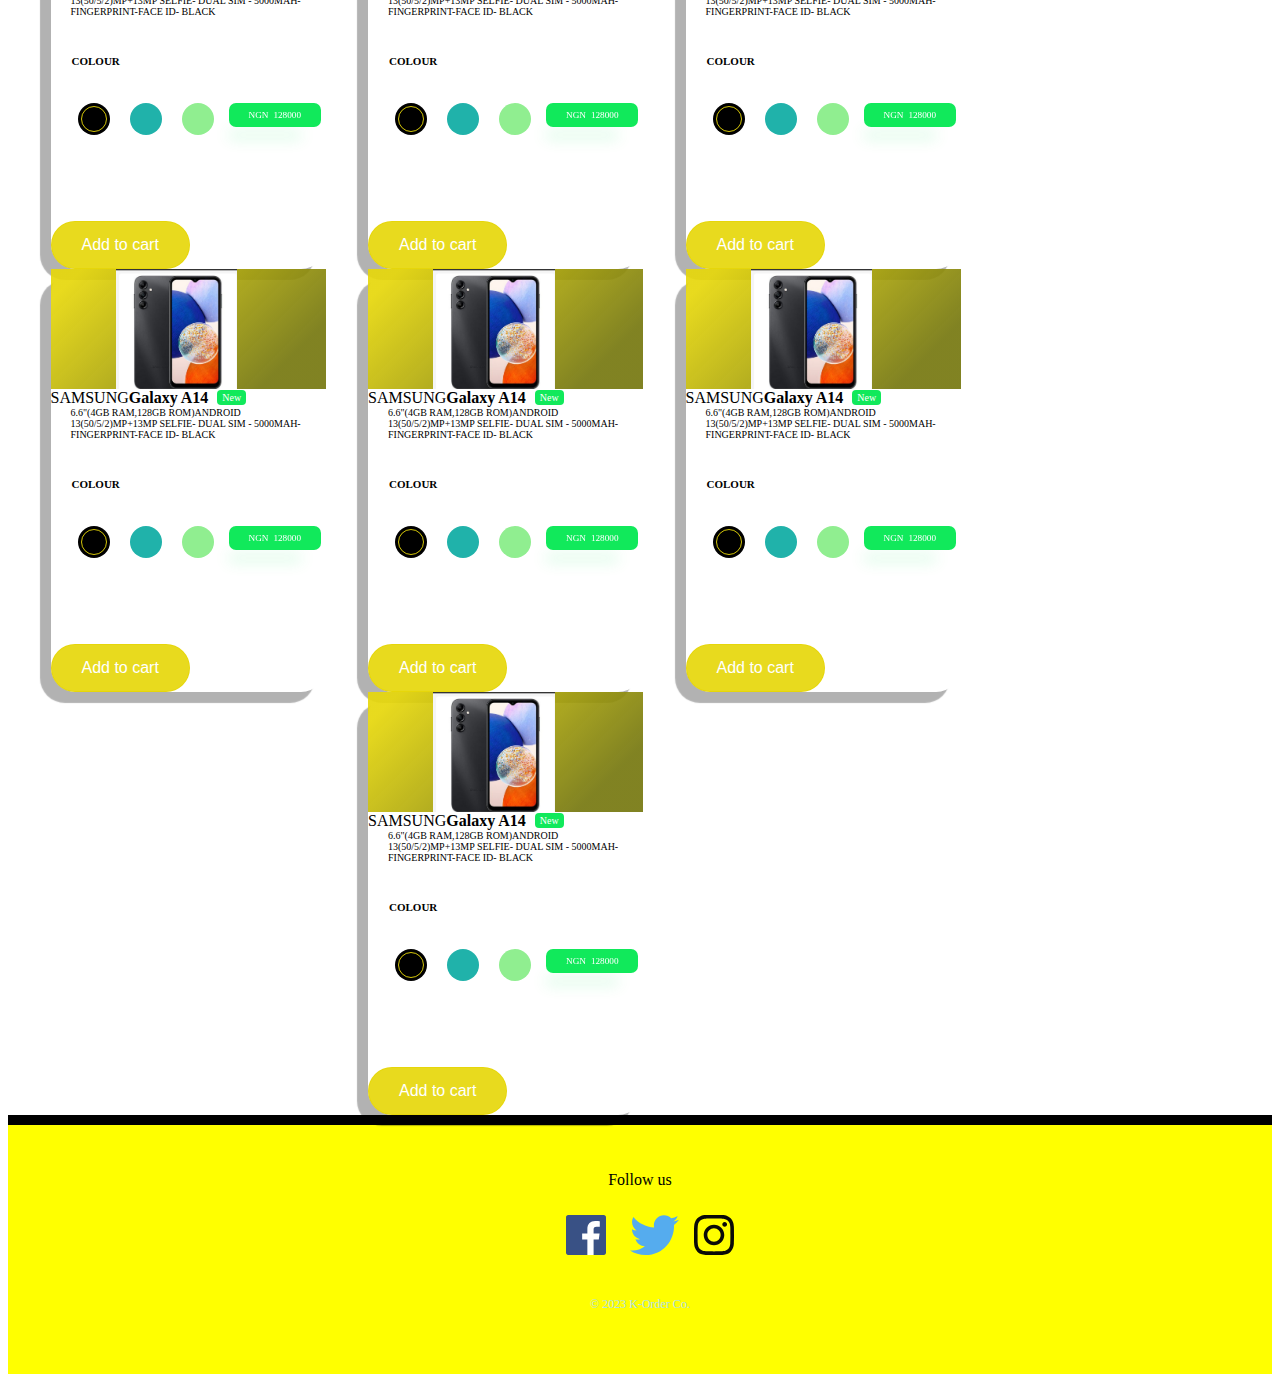
<file: fashion.html>
<!DOCTYPE html>
<html lang="en">
<head>
    <meta charset="UTF-8">
    <meta http-equiv="X-UA-Compatible" content="IE=edge">
    <meta name="viewport" content="width=device-width, initial-scale=1.0">
    <title>KingsAttire</title>
    <link rel="stylesheet" href="assets/css/styles.css ">
</head>
<body>
    <div class="header">
        <div>
            <img class="logo" src="assets/images/logo/Union (1).png" alt="">
            <img class="logo" src="assets/images/logo/Union (2).png" alt="">
            <img class="logo" src="assets/images/logo/Union (3).png" alt=""> 
        </div>
       
       <a class="form-link" href="form.html"><li>Get Started</li></a> 
    </div>
 <nav >
<li><a class="active" href="index.html">Home</a></li>
<li class="dropdown">
    <a class="drop" href="PremiumOffers.html">PremiumOffers</a>
    <div class="dropdown-items">
        <a href="#">blackfriday</a>
        <a href="#">Partnership</a>
        <a href="#">deliveryTuesday</a>
    </div>
</li>

<li><a href="aboutus.html">About Us</a></li>
 </nav> 
 <div class="search-bar">
    <form action="">
        <input type="text" placeholder="Search...." name="search" id="">
        <button type="submit"><i class="d-search"></i></button>
    </form>
 </div>
 <div id="mySidenav" class="sidenavigate">
    <a href="javascript:void(0)" class="closebtn"
    onclick="closeNav()">&times;</a>
    <a href="#">My Profile</a>
    <a href="#">Account</a>
    <a href="#">Deals</a>
    <a href="#">Transaction History</a>
 </div>
 <span style="font-size:30px;cursor:pointer"onclick="openNav()">&#9776;</span>
 </span>
<div class="list-of-items">
    <div class="card-container">
        <div class="card">
            <div class="card-head">
                <img src="assets/images/phones/Screenshot_20230502-082556_1.jpg" alt="logo" class="card-logo">
            </div>
           <div class="card-body">
            <div class="product-desc">
                <span class="produt-title">
                    SAMSUNG<b>Galaxy A14</b>
                    <span class="badge">
                     New
                    </span>
                </span>
                <span class="product-caption">
               6.6"(4GB RAM,128GB ROM)Android 13(50/5/2)MP+13MP Selfie- Dual Sim - 5000mAH-Fingerprint-Face ID- Black
                </span>
                <span class="product-rating">
                    <i class="fa fa-star"></i>
                    <i class="fa fa-star"></i>
                    <i class="fa fa-star"></i>
                    <i class="fa fa-star"></i>
                    <i class="fa fa-star grey"></i>
                </span>
            </div>
            <div class="product-properties">
                <span class="product-color">
                    <h4>Colour</h4>
                    <ul class="ul-color">
                        <li><a href="#" class="black active"></a></li>
                        <li><a href="#" class="Coralblue"></a></li>
                        <li><a href="#" class="tillgreen"></a></li>
                    </ul>
                </span>
            <span class="product-price">
                NGN<b>128000</b>
            </span>
            </div>
           </div>
           <button class="buy-btn">Add to cart</button>
        </div>
    </div>

    <div class="card-container">
        <div class="card">
            <div class="card-head">
                <img src="assets/images/phones/Screenshot_20230502-082556_1.jpg" alt="logo" class="card-logo">
            </div>
           <div class="card-body">
            <div class="product-desc">
                <span class="produt-title">
                    SAMSUNG<b>Galaxy A14</b>
                    <span class="badge">
                     New
                    </span>
                </span>
                <span class="product-caption">
               6.6"(4GB RAM,128GB ROM)Android 13(50/5/2)MP+13MP Selfie- Dual Sim - 5000mAH-Fingerprint-Face ID- Black
                </span>
                <span class="product-rating">
                    <i class="fa fa-star"></i>
                    <i class="fa fa-star"></i>
                    <i class="fa fa-star"></i>
                    <i class="fa fa-star"></i>
                    <i class="fa fa-star grey"></i>
                </span>
            </div>
            <div class="product-properties">
                <span class="product-color">
                    <h4>Colour</h4>
                    <ul class="ul-color">
                        <li><a href="#" class="black active"></a></li>
                        <li><a href="#" class="Coralblue"></a></li>
                        <li><a href="#" class="tillgreen"></a></li>
                    </ul>
                </span>
            <span class="product-price">
                NGN<b>128000</b>
            </span>
            </div>
           </div>
           <button class="buy-btn">Add to cart</button>
        
        </div>
    </div>

    <div class="card-container">
        <div class="card">
            <div class="card-head">
                <img src="assets/images/phones/Screenshot_20230502-082556_1.jpg" alt="logo" class="card-logo">
            </div>
           <div class="card-body">
            <div class="product-desc">
                <span class="produt-title">
                    SAMSUNG<b>Galaxy A14</b>
                    <span class="badge">
                     New
                    </span>
                </span>
                <span class="product-caption">
               6.6"(4GB RAM,128GB ROM)Android 13(50/5/2)MP+13MP Selfie- Dual Sim - 5000mAH-Fingerprint-Face ID- Black
                </span>
                <span class="product-rating">
                    <i class="fa fa-star"></i>
                    <i class="fa fa-star"></i>
                    <i class="fa fa-star"></i>
                    <i class="fa fa-star"></i>
                    <i class="fa fa-star grey"></i>
                </span>
            </div>
            <div class="product-properties">
                <span class="product-color">
                    <h4>Colour</h4>
                    <ul class="ul-color">
                        <li><a href="#" class="black active"></a></li>
                        <li><a href="#" class="Coralblue"></a></li>
                        <li><a href="#" class="tillgreen"></a></li>
                    </ul>
                </span>
            <span class="product-price">
                NGN<b>128000</b>
            </span>
            </div>
           </div>
           <button class="buy-btn">Add to cart</button>
        
        </div>
    </div>

    <div class="card-container">
        <div class="card">
            <div class="card-head">
                <img src="assets/images/phones/Screenshot_20230502-082556_1.jpg" alt="logo" class="card-logo">
            </div>
           <div class="card-body">
            <div class="product-desc">
                <span class="produt-title">
                    SAMSUNG<b>Galaxy A14</b>
                    <span class="badge">
                     New
                    </span>
                </span>
                <span class="product-caption">
               6.6"(4GB RAM,128GB ROM)Android 13(50/5/2)MP+13MP Selfie- Dual Sim - 5000mAH-Fingerprint-Face ID- Black
                </span>
                <span class="product-rating">
                    <i class="fa fa-star"></i>
                    <i class="fa fa-star"></i>
                    <i class="fa fa-star"></i>
                    <i class="fa fa-star"></i>
                    <i class="fa fa-star grey"></i>
                </span>
            </div>
            <div class="product-properties">
                <span class="product-color">
                    <h4>Colour</h4>
                    <ul class="ul-color">
                        <li><a href="#" class="black active"></a></li>
                        <li><a href="#" class="Coralblue"></a></li>
                        <li><a href="#" class="tillgreen"></a></li>
                    </ul>
                </span>
            <span class="product-price">
                NGN<b>128000</b>
            </span>
            </div>
           </div>
           <button class="buy-btn">Add to cart</button>
        
        </div>
    </div>

    <div class="card-container">
        <div class="card">
            <div class="card-head">
                <img src="assets/images/phones/Screenshot_20230502-082556_1.jpg" alt="logo" class="card-logo">
            </div>
           <div class="card-body">
            <div class="product-desc">
                <span class="produt-title">
                    SAMSUNG<b>Galaxy A14</b>
                    <span class="badge">
                     New
                    </span>
                </span>
                <span class="product-caption">
               6.6"(4GB RAM,128GB ROM)Android 13(50/5/2)MP+13MP Selfie- Dual Sim - 5000mAH-Fingerprint-Face ID- Black
                </span>
                <span class="product-rating">
                    <i class="fa fa-star"></i>
                    <i class="fa fa-star"></i>
                    <i class="fa fa-star"></i>
                    <i class="fa fa-star"></i>
                    <i class="fa fa-star grey"></i>
                </span>
            </div>
            <div class="product-properties">
                <span class="product-color">
                    <h4>Colour</h4>
                    <ul class="ul-color">
                        <li><a href="#" class="black active"></a></li>
                        <li><a href="#" class="Coralblue"></a></li>
                        <li><a href="#" class="tillgreen"></a></li>
                    </ul>
                </span>
            <span class="product-price">
                NGN<b>128000</b>
            </span>
            </div>
           </div>
           <button class="buy-btn">Add to cart</button>

        </div>
    </div>

    <div class="card-container">
        <div class="card">
            <div class="card-head">
                <img src="assets/images/phones/Screenshot_20230502-082556_1.jpg" alt="logo" class="card-logo">
            </div>
           <div class="card-body">
            <div class="product-desc">
                <span class="produt-title">
                    SAMSUNG<b>Galaxy A14</b>
                    <span class="badge">
                     New
                    </span>
                </span>
                <span class="product-caption">
               6.6"(4GB RAM,128GB ROM)Android 13(50/5/2)MP+13MP Selfie- Dual Sim - 5000mAH-Fingerprint-Face ID- Black
                </span>
                <span class="product-rating">
                    <i class="fa fa-star"></i>
                    <i class="fa fa-star"></i>
                    <i class="fa fa-star"></i>
                    <i class="fa fa-star"></i>
                    <i class="fa fa-star grey"></i>
                </span>
            </div>
            <div class="product-properties">
                <span class="product-color">
                    <h4>Colour</h4>
                    <ul class="ul-color">
                        <li><a href="#" class="black active"></a></li>
                        <li><a href="#" class="Coralblue"></a></li>
                        <li><a href="#" class="tillgreen"></a></li>
                    </ul>
                </span>
            <span class="product-price">
                NGN<b>128000</b>
            </span>
            </div>
           </div>
           <button class="buy-btn">Add to cart</button>
        </div>
    </div>
    

<div class="card-container">
    <div class="card">
        <div class="card-head">
            <img src="assets/images/phones/Screenshot_20230502-082556_1.jpg" alt="logo" class="card-logo">
        </div>
       <div class="card-body">
        <div class="product-desc">
            <span class="produt-title">
                SAMSUNG<b>Galaxy A14</b>
                <span class="badge">
                 New
                </span>
            </span>
            <span class="product-caption">
           6.6"(4GB RAM,128GB ROM)Android 13(50/5/2)MP+13MP Selfie- Dual Sim - 5000mAH-Fingerprint-Face ID- Black
            </span>
            <span class="product-rating">
                <i class="fa fa-star"></i>
                <i class="fa fa-star"></i>
                <i class="fa fa-star"></i>
                <i class="fa fa-star"></i>
                <i class="fa fa-star grey"></i>
            </span>
        </div>
        <div class="product-properties">
            <span class="product-color">
                <h4>Colour</h4>
                <ul class="ul-color">
                    <li><a href="#" class="black active"></a></li>
                    <li><a href="#" class="Coralblue"></a></li>
                    <li><a href="#" class="tillgreen"></a></li>
                </ul>
            </span>
        <span class="product-price">
            NGN<b>128000</b>
        </span>
        </div>
       </div>
       <button class="buy-btn">Add to cart</button>
    </div>
</div>

<div class="card-container">
    <div class="card">
        <div class="card-head">
            <img src="assets/images/phones/Screenshot_20230502-082556_1.jpg" alt="logo" class="card-logo">
        </div>
       <div class="card-body">
        <div class="product-desc">
            <span class="produt-title">
                SAMSUNG<b>Galaxy A14</b>
                <span class="badge">
                 New
                </span>
            </span>
            <span class="product-caption">
           6.6"(4GB RAM,128GB ROM)Android 13(50/5/2)MP+13MP Selfie- Dual Sim - 5000mAH-Fingerprint-Face ID- Black
            </span>
            <span class="product-rating">
                <i class="fa fa-star"></i>
                <i class="fa fa-star"></i>
                <i class="fa fa-star"></i>
                <i class="fa fa-star"></i>
                <i class="fa fa-star grey"></i>
            </span>
        </div>
        <div class="product-properties">
            <span class="product-color">
                <h4>Colour</h4>
                <ul class="ul-color">
                    <li><a href="#" class="black active"></a></li>
                    <li><a href="#" class="Coralblue"></a></li>
                    <li><a href="#" class="tillgreen"></a></li>
                </ul>
            </span>
        <span class="product-price">
            NGN<b>128000</b>
        </span>
        </div>
       </div>
       <button class="buy-btn">Add to cart</button>
    </div>
</div>

<div class="card-container">
    <div class="card">
        <div class="card-head">
            <img src="assets/images/phones/Screenshot_20230502-082556_1.jpg" alt="logo" class="card-logo">
        </div>
       <div class="card-body">
        <div class="product-desc">
            <span class="produt-title">
                SAMSUNG<b>Galaxy A14</b>
                <span class="badge">
                 New
                </span>
            </span>
            <span class="product-caption">
           6.6"(4GB RAM,128GB ROM)Android 13(50/5/2)MP+13MP Selfie- Dual Sim - 5000mAH-Fingerprint-Face ID- Black
            </span>
            <span class="product-rating">
                <i class="fa fa-star"></i>
                <i class="fa fa-star"></i>
                <i class="fa fa-star"></i>
                <i class="fa fa-star"></i>
                <i class="fa fa-star grey"></i>
            </span>
        </div>
        <div class="product-properties">
            <span class="product-color">
                <h4>Colour</h4>
                <ul class="ul-color">
                    <li><a href="#" class="black active"></a></li>
                    <li><a href="#" class="Coralblue"></a></li>
                    <li><a href="#" class="tillgreen"></a></li>
                </ul>
            </span>
        <span class="product-price">
            NGN<b>128000</b>
        </span>
        </div>
       </div>
       <button class="buy-btn">Add to cart</button>
    </div>
</div>


<div class="card-container">
    <div class="card">
        <div class="card-head">
            <img src="assets/images/phones/Screenshot_20230502-082556_1.jpg" alt="logo" class="card-logo">
        </div>
       <div class="card-body">
        <div class="product-desc">
            <span class="produt-title">
                SAMSUNG<b>Galaxy A14</b>
                <span class="badge">
                 New
                </span>
            </span>
            <span class="product-caption">
           6.6"(4GB RAM,128GB ROM)Android 13(50/5/2)MP+13MP Selfie- Dual Sim - 5000mAH-Fingerprint-Face ID- Black
            </span>
            <span class="product-rating">
                <i class="fa fa-star"></i>
                <i class="fa fa-star"></i>
                <i class="fa fa-star"></i>
                <i class="fa fa-star"></i>
                <i class="fa fa-star grey"></i>
            </span>
        </div>
        <div class="product-properties">
            <span class="product-color">
                <h4>Colour</h4>
                <ul class="ul-color">
                    <li><a href="#" class="black active"></a></li>
                    <li><a href="#" class="Coralblue"></a></li>
                    <li><a href="#" class="tillgreen"></a></li>
                </ul>
            </span>
        <span class="product-price">
            NGN<b>128000</b>
        </span>
        </div>
       </div>
       <button class="buy-btn">Add to cart</button>
    </div>
</div>


<div class="card-container">
    <div class="card">
        <div class="card-head">
            <img src="assets/images/phones/Screenshot_20230502-082556_1.jpg" alt="logo" class="card-logo">
        </div>
       <div class="card-body">
        <div class="product-desc">
            <span class="produt-title">
                SAMSUNG<b>Galaxy A14</b>
                <span class="badge">
                 New
                </span>
            </span>
            <span class="product-caption">
           6.6"(4GB RAM,128GB ROM)Android 13(50/5/2)MP+13MP Selfie- Dual Sim - 5000mAH-Fingerprint-Face ID- Black
            </span>
            <span class="product-rating">
                <i class="fa fa-star"></i>
                <i class="fa fa-star"></i>
                <i class="fa fa-star"></i>
                <i class="fa fa-star"></i>
                <i class="fa fa-star grey"></i>
            </span>
        </div>
        <div class="product-properties">
            <span class="product-color">
                <h4>Colour</h4>
                <ul class="ul-color">
                    <li><a href="#" class="black active"></a></li>
                    <li><a href="#" class="Coralblue"></a></li>
                    <li><a href="#" class="tillgreen"></a></li>
                </ul>
            </span>
        <span class="product-price">
            NGN<b>128000</b>
        </span>
        </div>
       </div>
       <button class="buy-btn">Add to cart</button>
    </div>
</div>


<div class="card-container">
    <div class="card">
        <div class="card-head">
            <img src="assets/images/phones/Screenshot_20230502-082556_1.jpg" alt="logo" class="card-logo">
        </div>
       <div class="card-body">
        <div class="product-desc">
            <span class="produt-title">
                SAMSUNG<b>Galaxy A14</b>
                <span class="badge">
                 New
                </span>
            </span>
            <span class="product-caption">
           6.6"(4GB RAM,128GB ROM)Android 13(50/5/2)MP+13MP Selfie- Dual Sim - 5000mAH-Fingerprint-Face ID- Black
            </span>
            <span class="product-rating">
                <i class="fa fa-star"></i>
                <i class="fa fa-star"></i>
                <i class="fa fa-star"></i>
                <i class="fa fa-star"></i>
                <i class="fa fa-star grey"></i>
            </span>
        </div>
        <div class="product-properties">
            <span class="product-color">
                <h4>Colour</h4>
                <ul class="ul-color">
                    <li><a href="#" class="black active"></a></li>
                    <li><a href="#" class="Coralblue"></a></li>
                    <li><a href="#" class="tillgreen"></a></li>
                </ul>
            </span>
        <span class="product-price">
            NGN<b>128000</b>
        </span>
        </div>
       </div>
       <button class="buy-btn">Add to cart</button>
    </div>
</div>


<div class="card-container">
    <div class="card">
        <div class="card-head">
            <img src="assets/images/phones/Screenshot_20230502-082556_1.jpg" alt="logo" class="card-logo">
        </div>
       <div class="card-body">
        <div class="product-desc">
            <span class="produt-title">
                SAMSUNG<b>Galaxy A14</b>
                <span class="badge">
                 New
                </span>
            </span>
            <span class="product-caption">
           6.6"(4GB RAM,128GB ROM)Android 13(50/5/2)MP+13MP Selfie- Dual Sim - 5000mAH-Fingerprint-Face ID- Black
            </span>
            <span class="product-rating">
                <i class="fa fa-star"></i>
                <i class="fa fa-star"></i>
                <i class="fa fa-star"></i>
                <i class="fa fa-star"></i>
                <i class="fa fa-star grey"></i>
            </span>
        </div>
        <div class="product-properties">
            <span class="product-color">
                <h4>Colour</h4>
                <ul class="ul-color">
                    <li><a href="#" class="black active"></a></li>
                    <li><a href="#" class="Coralblue"></a></li>
                    <li><a href="#" class="tillgreen"></a></li>
                </ul>
            </span>
        <span class="product-price">
            NGN<b>128000</b>
        </span>
        </div>
       </div>
       <button class="buy-btn">Add to cart</button>
    </div>
</div>


<div class="card-container">
    <div class="card">
        <div class="card-head">
            <img src="assets/images/phones/Screenshot_20230502-082556_1.jpg" alt="logo" class="card-logo">
        </div>
       <div class="card-body">
        <div class="product-desc">
            <span class="produt-title">
                SAMSUNG<b>Galaxy A14</b>
                <span class="badge">
                 New
                </span>
            </span>
            <span class="product-caption">
           6.6"(4GB RAM,128GB ROM)Android 13(50/5/2)MP+13MP Selfie- Dual Sim - 5000mAH-Fingerprint-Face ID- Black
            </span>
            <span class="product-rating">
                <i class="fa fa-star"></i>
                <i class="fa fa-star"></i>
                <i class="fa fa-star"></i>
                <i class="fa fa-star"></i>
                <i class="fa fa-star grey"></i>
            </span>
        </div>
        <div class="product-properties">
            <span class="product-color">
                <h4>Colour</h4>
                <ul class="ul-color">
                    <li><a href="#" class="black active"></a></li>
                    <li><a href="#" class="Coralblue"></a></li>
                    <li><a href="#" class="tillgreen"></a></li>
                </ul>
            </span>
        <span class="product-price">
            NGN<b>128000</b>
        </span>
        </div>
       </div>
       <button class="buy-btn">Add to cart</button>
    </div>
</div>

<div class="card-container">
    <div class="card">
        <div class="card-head">
            <img src="assets/images/phones/Screenshot_20230502-082556_1.jpg" alt="logo" class="card-logo">
        </div>
       <div class="card-body">
        <div class="product-desc">
            <span class="produt-title">
                SAMSUNG<b>Galaxy A14</b>
                <span class="badge">
                 New
                </span>
            </span>
            <span class="product-caption">
           6.6"(4GB RAM,128GB ROM)Android 13(50/5/2)MP+13MP Selfie- Dual Sim - 5000mAH-Fingerprint-Face ID- Black
            </span>
            <span class="product-rating">
                <i class="fa fa-star"></i>
                <i class="fa fa-star"></i>
                <i class="fa fa-star"></i>
                <i class="fa fa-star"></i>
                <i class="fa fa-star grey"></i>
            </span>
        </div>
        <div class="product-properties">
            <span class="product-color">
                <h4>Colour</h4>
                <ul class="ul-color">
                    <li><a href="#" class="black active"></a></li>
                    <li><a href="#" class="Coralblue"></a></li>
                    <li><a href="#" class="tillgreen"></a></li>
                </ul>
            </span>
        <span class="product-price">
            NGN<b>128000</b>
        </span>
        </div>
       </div>
       <button class="buy-btn">Add to cart</button>
    </div>
</div>


<div class="card-container">
    <div class="card">
        <div class="card-head">
            <img src="assets/images/phones/Screenshot_20230502-082556_1.jpg" alt="logo" class="card-logo">
        </div>
       <div class="card-body">
        <div class="product-desc">
            <span class="produt-title">
                SAMSUNG<b>Galaxy A14</b>
                <span class="badge">
                 New
                </span>
            </span>
            <span class="product-caption">
           6.6"(4GB RAM,128GB ROM)Android 13(50/5/2)MP+13MP Selfie- Dual Sim - 5000mAH-Fingerprint-Face ID- Black
            </span>
            <span class="product-rating">
                <i class="fa fa-star"></i>
                <i class="fa fa-star"></i>
                <i class="fa fa-star"></i>
                <i class="fa fa-star"></i>
                <i class="fa fa-star grey"></i>
            </span>
        </div>
        <div class="product-properties">
            <span class="product-color">
                <h4>Colour</h4>
                <ul class="ul-color">
                    <li><a href="#" class="black active"></a></li>
                    <li><a href="#" class="Coralblue"></a></li>
                    <li><a href="#" class="tillgreen"></a></li>
                </ul>
            </span>
        <span class="product-price">
            NGN<b>128000</b>
        </span>
        </div>
       </div>
       <button class="buy-btn">Add to cart</button>
    </div>
</div>
</div>
</div>
<footer>
    <p>Follow us</p>
    <a class="footer-img" href=""><img src="assets/images/handle/facebook.svg" alt="facebook"></a>
    <a class="footer-img" href=""><img src="assets/images/handle/twitter.svg" alt="twitter-handle"></a>
    <a class="footer-img" href=""><img src="assets/images/handle/instagram.svg" alt="instagram-handle"></a>
    <p class="copyright">&copy; 2023 K-Order Co.</p>
 </footer>
</file>
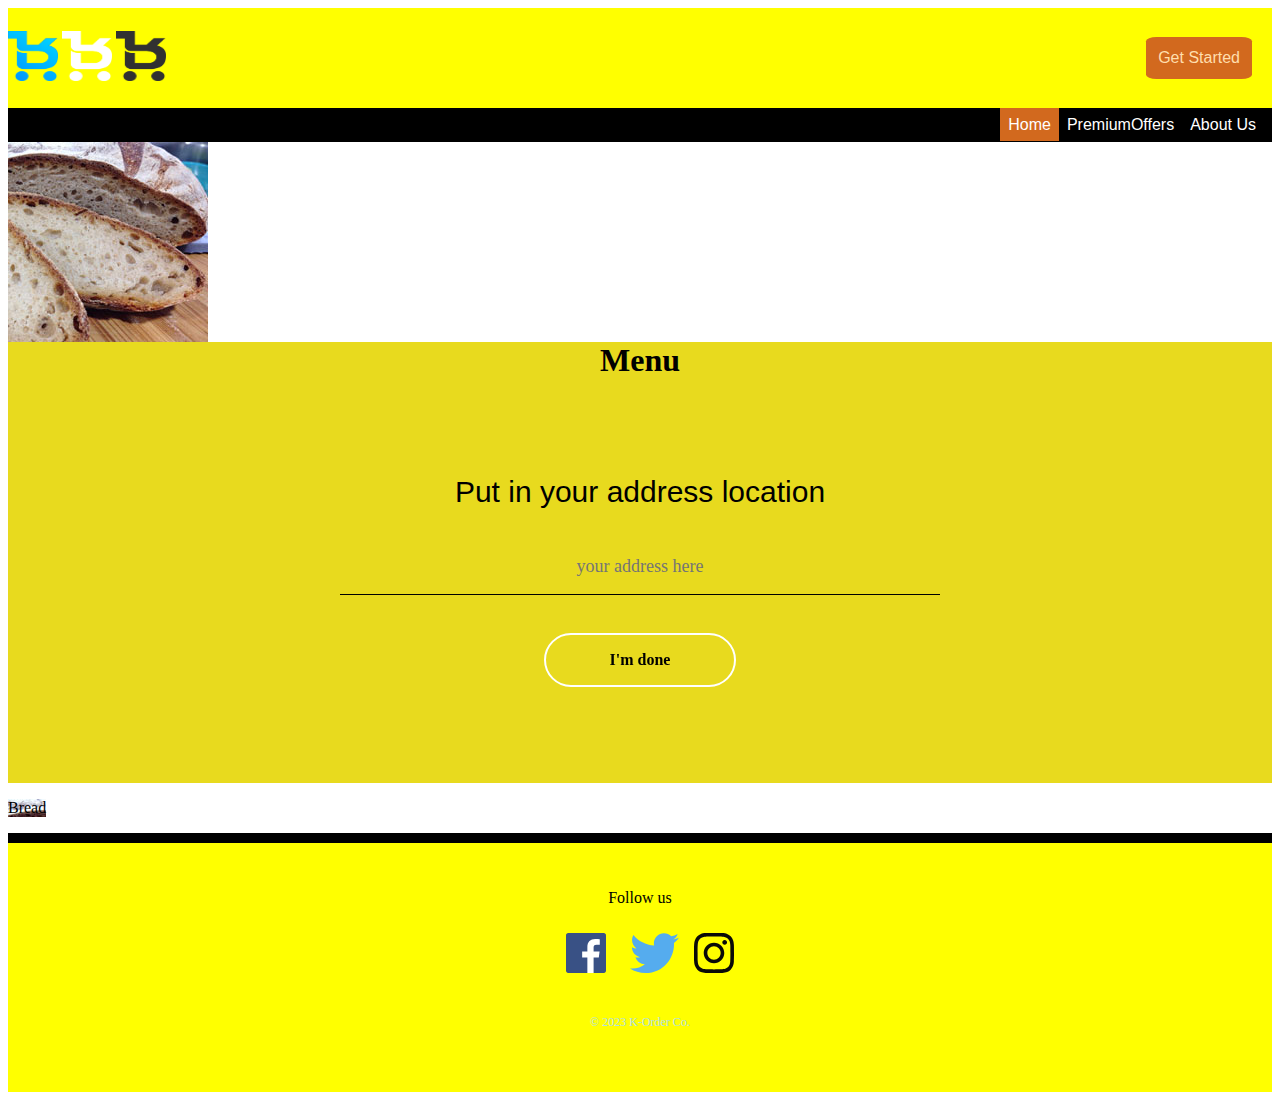
<file: food.html>
<!DOCTYPE html>
<html lang="en">
<head>
    <meta charset="UTF-8">
    <meta http-equiv="X-UA-Compatible" content="IE=edge">
    <meta name="viewport" content="width=device-width, initial-scale=1.0">
    <title>Foodsite</title>
    <link rel="stylesheet" href="assets/css/food.css">
</head>
<body>
    <div class="header">
        <div>
            <img class="logo" src="assets/images/logo/Union (1).png" alt="">
            <img class="logo" src="assets/images/logo/Union (2).png" alt="">
            <img class="logo" src="assets/images/logo/Union (3).png" alt=""> 
        </div>
       
       <a class="form-link" href="form.html"><li>Get Started</li></a> 
    </div>
 <nav >
<li><a class="active" href="index.html">Home</a></li>
<li class="dropdown">
    <a class="drop" href="PremiumOffers.html">PremiumOffers</a>
    <div class="dropdown-items">
        <a href="#">blackfriday</a>
        <a href="#">Partnership</a>
        <a href="#">deliveryTuesday</a>
    </div>
</li>

<li><a href="aboutus.html">About Us</a></li>
 </nav>   
 <div class="food-content food-section" style="max-width:200px">
    <img class="foodSlides" src="assets/images/food/bread-200.jpg" alt="slideshow">
    <img class="foodSlides" src="assets/images/food/burgers-200.jpg" alt="slideshow">
    <img class="foodSlides" src="assets/images/food/fries-200.jpg" alt="slideshow">
    <img class="foodSlides" src="assets/images/food/fish-200.jpg" alt="slideshow">
 </div>
 <h1 
 class="Menu">Menu
</h1>

 <div class="subscribe-box">
     <h2>Put in your address location</h2>
     <form class="subscribe">
        <input type="text" placeholder="your address here" autocomplete="off" required>
        <button type="submit"><span>I'm done</span></button> 
    </form>
 </div>
 <div>
    <div >
         <p class="bread-b"> Bread 
        </p>

    </div>
 </div>
 
 <footer>
    <p>Follow us</p>
    <a class="footer-img" href=""><img src="assets/images/handle/facebook.svg" alt="facebook"></a>
    <a class="footer-img" href=""><img src="assets/images/handle/twitter.svg" alt="twitter-handle"></a>
    <a class="footer-img" href=""><img src="assets/images/handle/instagram.svg" alt="instagram-handle"></a>
    <p class="copyright">&copy; 2023 K-Order Co.</p>
</footer>
<script src="assets/javascript/food.js"></script>
</body>
</html>
</file>
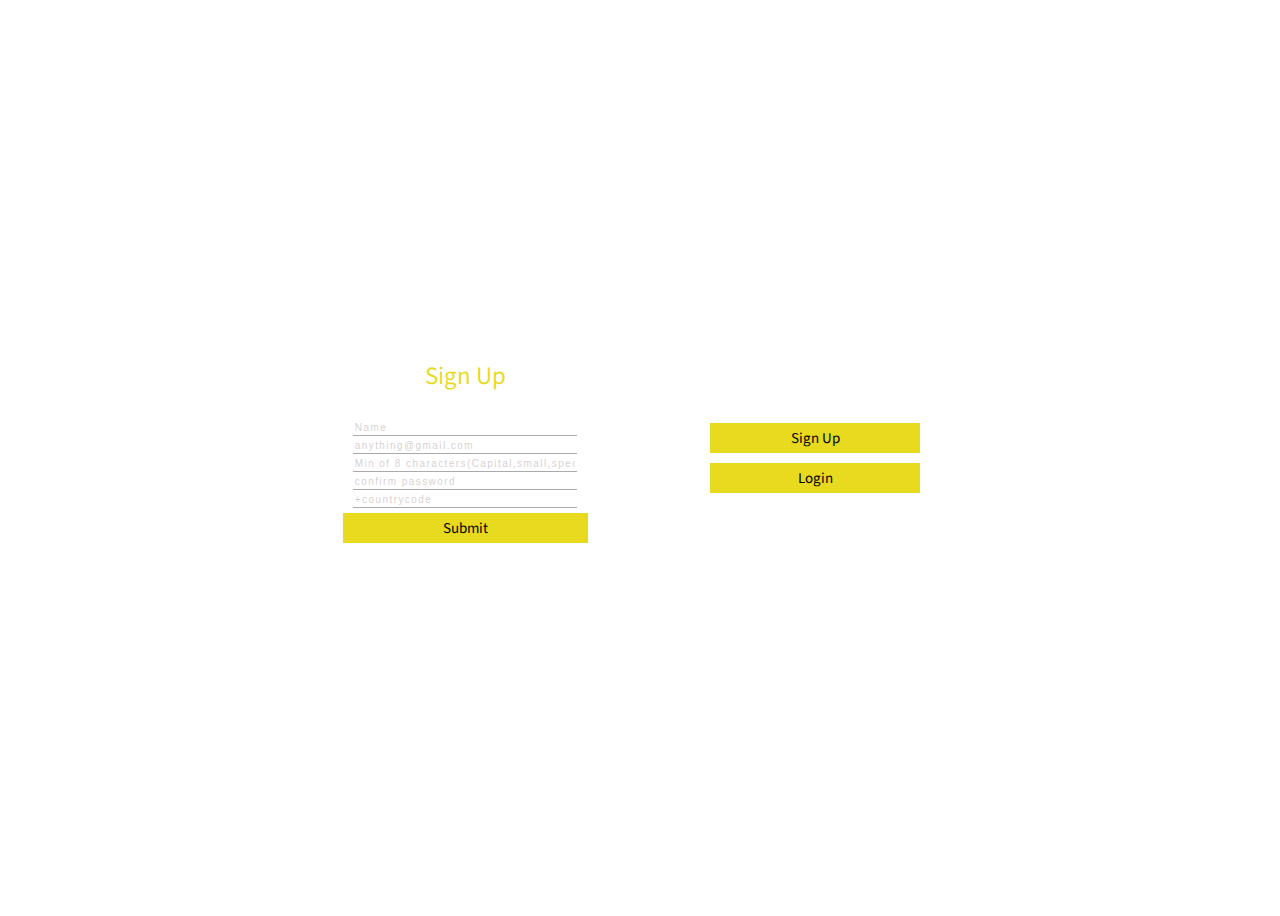
<file: form.html>
<!DOCTYPE html>
<html lang="en">
<head>
    <meta charset="UTF-8">
    <meta http-equiv="X-UA-Compatible" content="IE=edge">
    <meta name="viewport" content="width=device-width, initial-scale=1.0">
    <title>Sign-up</title>
    <link rel="stylesheet" href="assets/css/signup.css">
</head>
<body>
<div class="container">
        <div class=" signup" id="message">
                <div class="btn-wrapper">
                       <button class="button" id="signup">
                                Sign Up
                        </button>
                        <button class="button" id="login" >
                                Login
                        </button>
                </div>
        </div>
        <div class="form form--signup">
                <div class="form--heading">
                        Sign Up
                </div>
         <form autocomplete="off">
                <input id="name" required  type="text" placeholder="Name">
                <input id="email" type="email" placeholder="anything@gmail.com">
                <input id="password" type="password" placeholder="Min of 8 characters(Capital,small,special[!_&%]numbers)">
                <input id="Cpassword" type="password" placeholder="confirm password">
                <input id="phone" type="tel" placeholder="+countrycode" id="">
                <button id="submit" class="button">Submit</button>
         </form>
        </div>
        <div class="form form--login">
                <div class="form--heading">Welcome back!
                </div>
        <form autocomplete="off">
                <input required type="text" placeholder="Username">
                <input type="Lpassword" placeholder="Password">
                <button id="Lsubmit" class="button">Login</button>
        </form>
        </div>
</div>       

<script src="assets/javascript/signup.js"></script>
</body>
</html>
</file>
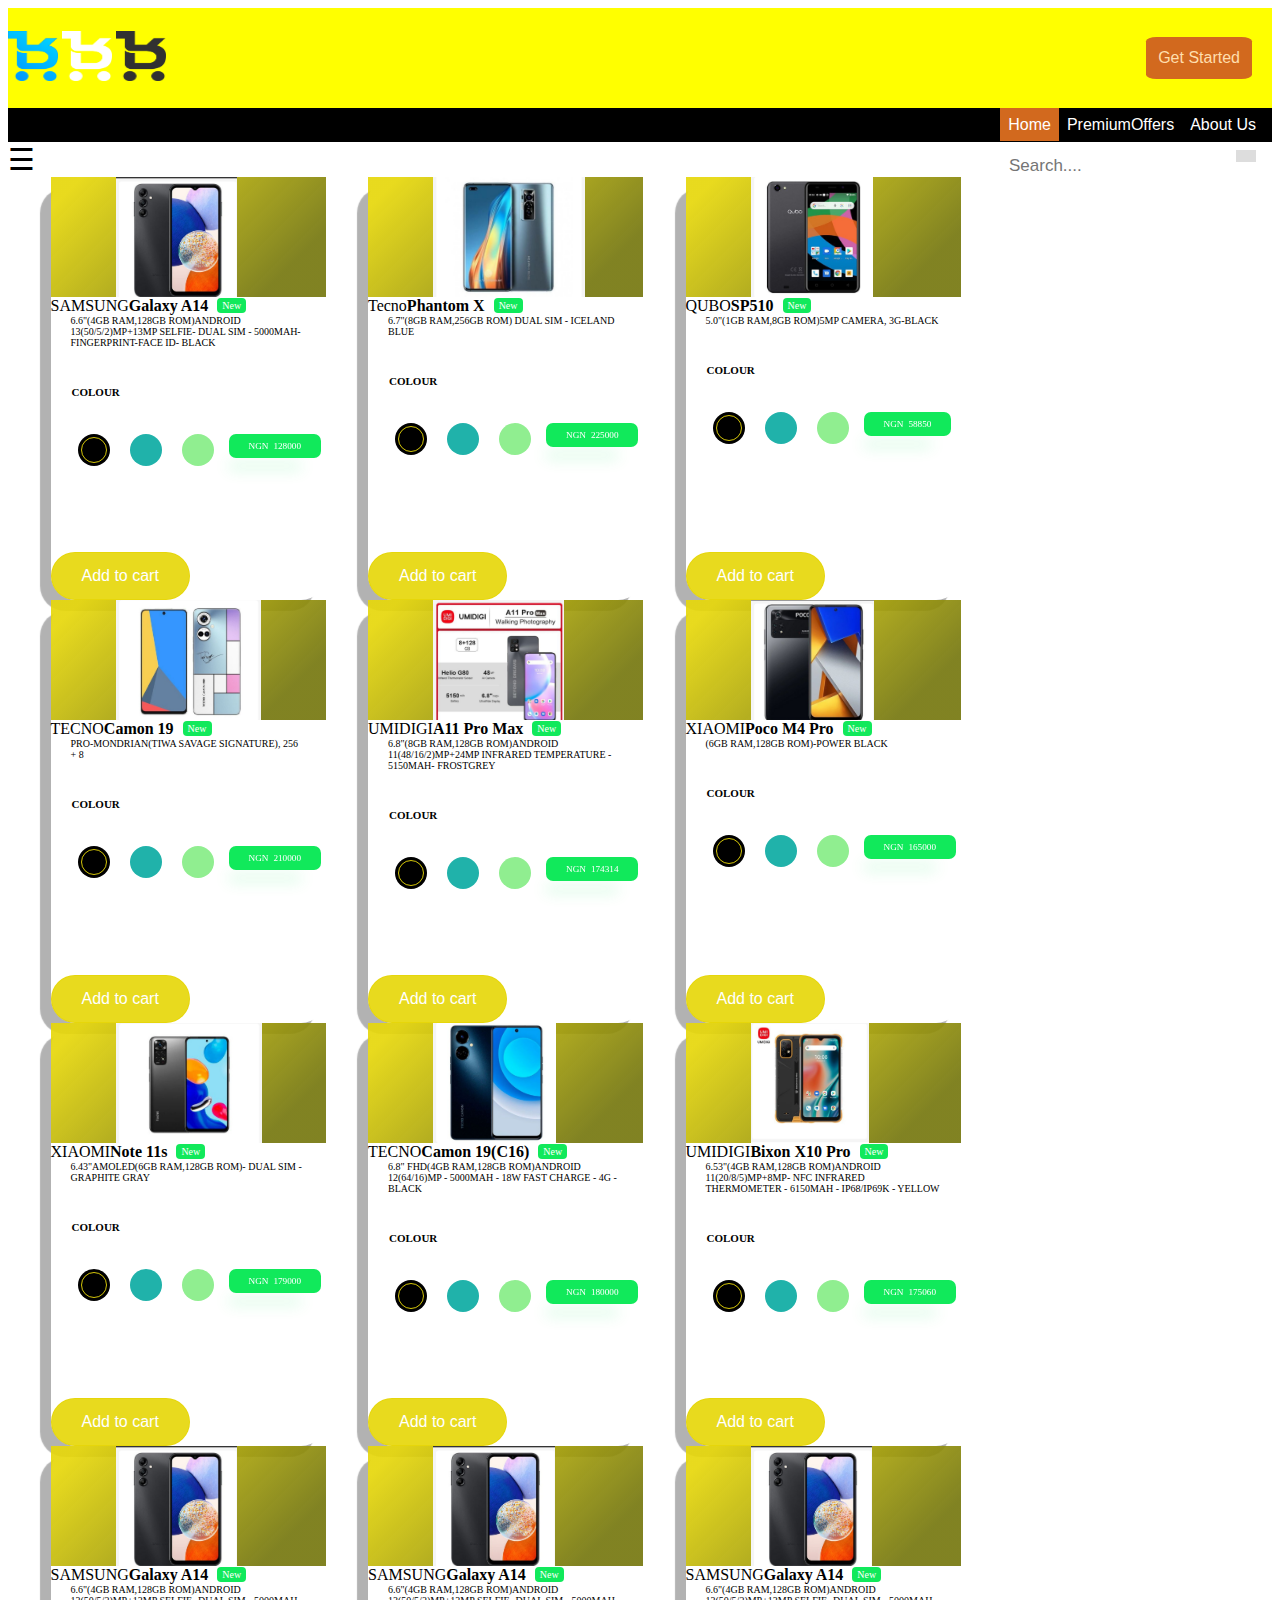
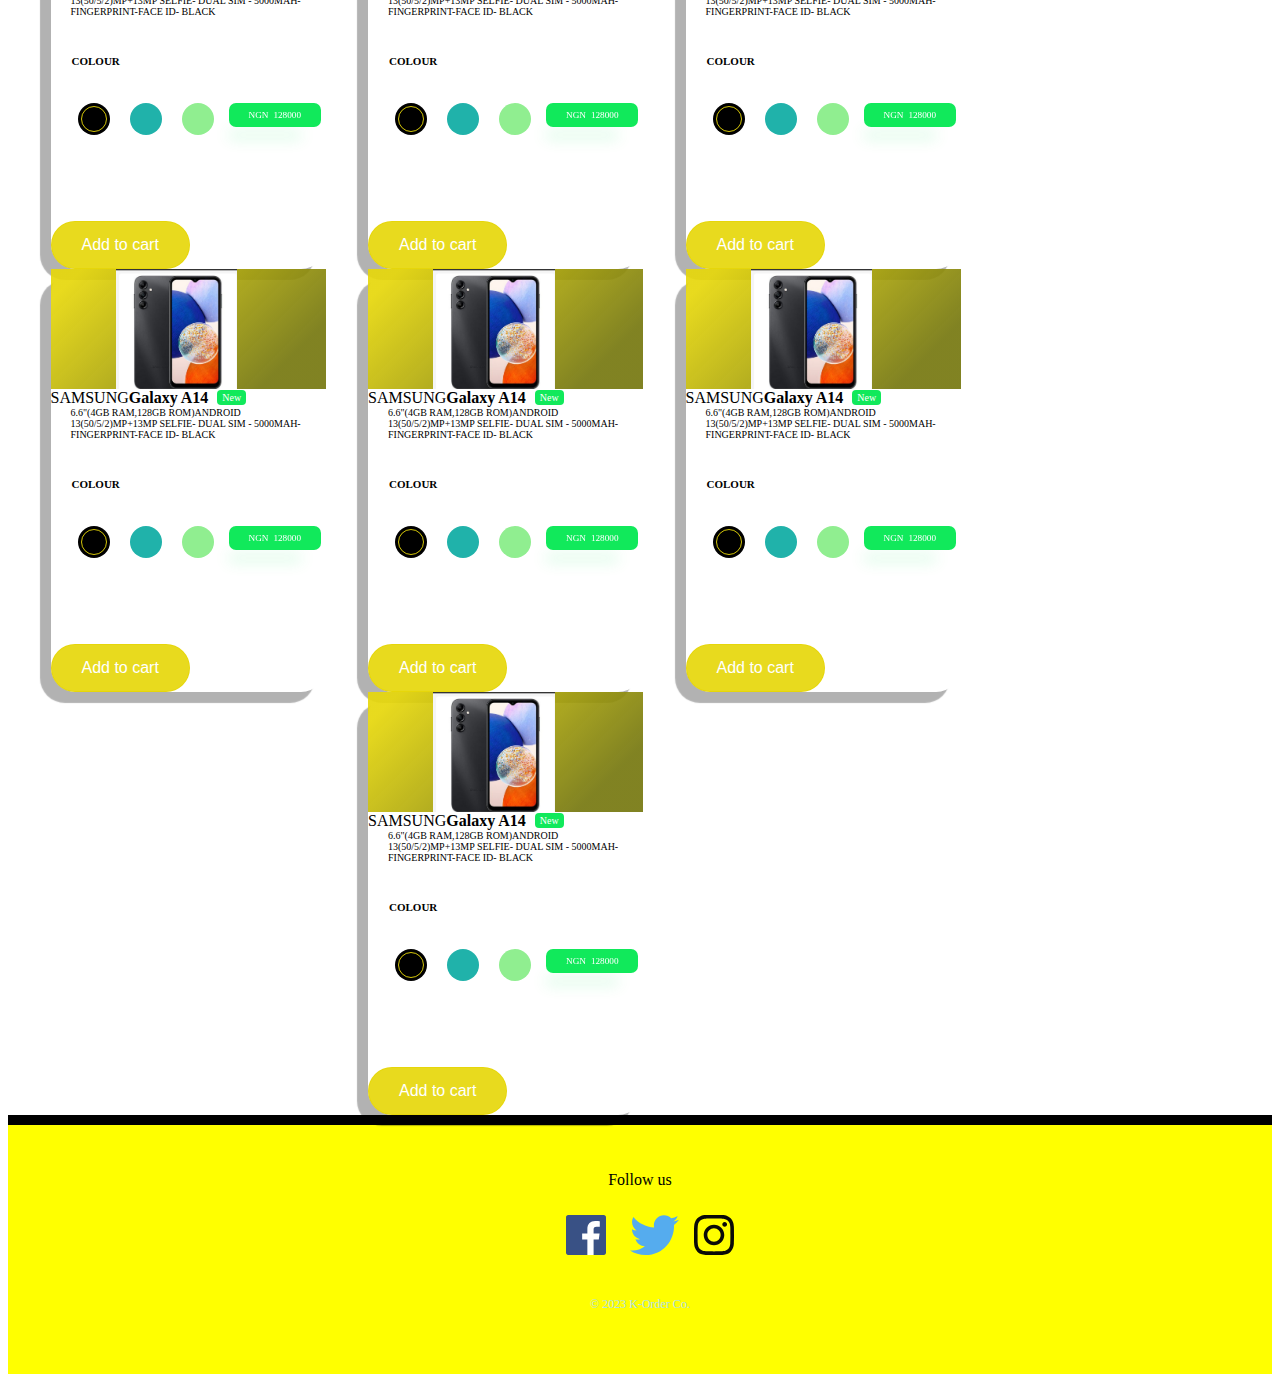
<file: phone.html>
<!DOCTYPE html>
<html lang="en">
<head>
    <meta charset="UTF-8">
    <meta http-equiv="X-UA-Compatible" content="IE=edge">
    <meta name="viewport" content="width=device-width, initial-scale=1.0">
    <title>Phones</title>
    <link rel="stylesheet" href="assets/css/styles.css ">
</head>
<body>
    <div class="header">
        <div>
            <img class="logo" src="assets/images/logo/Union (1).png" alt="">
            <img class="logo" src="assets/images/logo/Union (2).png" alt="">
            <img class="logo" src="assets/images/logo/Union (3).png" alt=""> 
        </div>
       
       <a class="form-link" href="form.html"><li>Get Started</li></a> 
    </div>
 <nav >
<li><a class="active" href="index.html">Home</a></li>
<li class="dropdown">
    <a class="drop" href="PremiumOffers.html">PremiumOffers</a>
    <div class="dropdown-items">
        <a href="#">blackfriday</a>
        <a href="#">Partnership</a>
        <a href="#">deliveryTuesday</a>
    </div>
</li>

<li><a href="aboutus.html">About Us</a></li>
 </nav> 
 <div class="search-bar">
    <form action="">
        <input type="text" placeholder="Search...." name="search" id="">
        <button type="submit"><i class="d-search"></i></button>
    </form>
 </div>
 <div id="mySidenav" class="sidenavigate">
    <a href="javascript:void(0)" class="closebtn"
    onclick="closeNav()">&times;</a>
    <a href="#">My Profile</a>
    <a href="#">Account</a>
    <a href="#">Deals</a>
    <a href="#">Transaction History</a>
 </div>
 <span style="font-size:30px;cursor:pointer"onclick="openNav()">&#9776;</span>
 </span>
 <div class="list-of-items">
    <div class="card-container">
        <div class="card">
            <div class="card-head">
                <img src="assets/images/phones/Screenshot_20230502-082556_1.jpg" alt="logo" class="card-logo">
            </div>
           <div class="card-body">
            <div class="product-desc">
                <span class="produt-title">
                    SAMSUNG<b>Galaxy A14</b>
                    <span class="badge">
                     New
                    </span>
                </span>
                <span class="product-caption">
               6.6"(4GB RAM,128GB ROM)Android 13(50/5/2)MP+13MP Selfie- Dual Sim - 5000mAH-Fingerprint-Face ID- Black
                </span>
                <span class="product-rating">
                    <i class="fa fa-star"></i>
                    <i class="fa fa-star"></i>
                    <i class="fa fa-star"></i>
                    <i class="fa fa-star"></i>
                    <i class="fa fa-star grey"></i>
                </span>
            </div>
            <div class="product-properties">
                <span class="product-color">
                    <h4>Colour</h4>
                    <ul class="ul-color">
                        <li><a href="#" class="black active"></a></li>
                        <li><a href="#" class="Coralblue"></a></li>
                        <li><a href="#" class="tillgreen"></a></li>
                    </ul>
                </span>
            <span class="product-price">
                NGN<b>128000</b>
            </span>
            </div>
           </div>
           <button class="buy-btn">Add to cart</button>
        </div>
    </div>

    <div class="card-container">
        <div class="card">
            <div class="card-head">
                <img src="assets/images/phones/Screenshot_20230502-082634_1.jpg" alt="logo" class="card-logo">
            </div>
           <div class="card-body">
            <div class="product-desc">
                <span class="produt-title">
                    Tecno<b>Phantom X</b>
                    <span class="badge">
                     New
                    </span>
                </span>
                <span class="product-caption">
               6.7"(8GB RAM,256GB ROM) Dual Sim - Iceland Blue
                </span>
                <span class="product-rating">
                    <i class="fa fa-star"></i>
                    <i class="fa fa-star"></i>
                    <i class="fa fa-star"></i>
                    <i class="fa fa-star"></i>
                    <i class="fa fa-star"></i>
                </span>
            </div>
            <div class="product-properties">
                <span class="product-color">
                    <h4>Colour</h4>
                    <ul class="ul-color">
                        <li><a href="#" class="black active"></a></li>
                        <li><a href="#" class="Coralblue"></a></li>
                        <li><a href="#" class="tillgreen"></a></li>
                    </ul>
                </span>
            <span class="product-price">
                NGN<b>225000</b>
            </span>
            </div>
           </div>
           <button class="buy-btn">Add to cart</button>
        
        </div>
    </div>

    <div class="card-container">
        <div class="card">
            <div class="card-head">
                <img src="assets/images/phones/Screenshot_20230502-082644_1.jpg" alt="logo" class="card-logo">
            </div>
           <div class="card-body">
            <div class="product-desc">
                <span class="produt-title">
                    QUBO<b>SP510</b>
                    <span class="badge">
                     New
                    </span>
                </span>
                <span class="product-caption">
               5.0"(1GB RAM,8GB ROM)5MP Camera, 3G-Black
                </span>
                <span class="product-rating">
                    <i class="fa fa-star"></i>
                    <i class="fa fa-star"></i>
                    <i class="fa fa-star grey"></i>
                    <i class="fa fa-star grey"></i>
                    <i class="fa fa-star grey"></i>
                </span>
            </div>
            <div class="product-properties">
                <span class="product-color">
                    <h4>Colour</h4>
                    <ul class="ul-color">
                        <li><a href="#" class="black active"></a></li>
                        <li><a href="#" class="Coralblue"></a></li>
                        <li><a href="#" class="tillgreen"></a></li>
                    </ul>
                </span>
            <span class="product-price">
                NGN<b>58850</b>
            </span>
            </div>
           </div>
           <button class="buy-btn">Add to cart</button>
        
        </div>
    </div>

    <div class="card-container">
        <div class="card">
            <div class="card-head">
                <img src="assets/images/phones/Screenshot_20230502-082701_1.jpg" alt="logo" class="card-logo">
            </div>
           <div class="card-body">
            <div class="product-desc">
                <span class="produt-title">
                    TECNO<b>Camon 19</b>
                    <span class="badge">
                     New
                    </span>
                </span>
                <span class="product-caption">
                    Pro-Mondrian(Tiwa Savage Signature), 256 + 8
                </span>
                <span class="product-rating">
                    <i class="fa fa-star"></i>
                    <i class="fa fa-star"></i>
                    <i class="fa fa-star"></i>
                    <i class="fa fa-star"></i>
                    <i class="fa fa-star grey"></i>
                </span>
            </div>
            <div class="product-properties">
                <span class="product-color">
                    <h4>Colour</h4>
                    <ul class="ul-color">
                        <li><a href="#" class="black active"></a></li>
                        <li><a href="#" class="Coralblue"></a></li>
                        <li><a href="#" class="tillgreen"></a></li>
                    </ul>
                </span>
            <span class="product-price">
                NGN<b>210000</b>
            </span>
            </div>
           </div>
           <button class="buy-btn">Add to cart</button>
        
        </div>
    </div>

    <div class="card-container">
        <div class="card">
            <div class="card-head">
                <img src="assets/images/phones/Screenshot_20230502-082707_1.jpg" alt="logo" class="card-logo">
            </div>
           <div class="card-body">
            <div class="product-desc">
                <span class="produt-title">
                    UMIDIGI<b>A11 Pro Max</b>
                    <span class="badge">
                     New
                    </span>
                </span>
                <span class="product-caption">
               6.8"(8GB RAM,128GB ROM)Android 11(48/16/2)MP+24MP Infrared Temperature - 5150mAH- FrostGrey
                </span>
                <span class="product-rating">
                    <i class="fa fa-star"></i>
                    <i class="fa fa-star"></i>
                    <i class="fa fa-star"></i>
                    <i class="fa fa-star grey"></i>
                    <i class="fa fa-star grey"></i>
                </span>
            </div>
            <div class="product-properties">
                <span class="product-color">
                    <h4>Colour</h4>
                    <ul class="ul-color">
                        <li><a href="#" class="black active"></a></li>
                        <li><a href="#" class="Coralblue"></a></li>
                        <li><a href="#" class="tillgreen"></a></li>
                    </ul>
                </span>
            <span class="product-price">
                NGN<b>174314</b>
            </span>
            </div>
           </div>
           <button class="buy-btn">Add to cart</button>

        </div>
    </div>

    <div class="card-container">
        <div class="card">
            <div class="card-head">
                <img src="assets/images/phones/Screenshot_20230502-082735_1.jpg" alt="logo" class="card-logo">
            </div>
           <div class="card-body">
            <div class="product-desc">
                <span class="produt-title">
                    XIAOMI<b>Poco M4 Pro</b>
                    <span class="badge">
                     New
                    </span>
                </span>
                <span class="product-caption">
               (6GB RAM,128GB ROM)-Power Black
                </span>
                <span class="product-rating">
                    <i class="fa fa-star"></i>
                    <i class="fa fa-star"></i>
                    <i class="fa fa-star"></i>
                    <i class="fa fa-star"></i>
                    <i class="fa fa-star grey"></i>
                </span>
            </div>
            <div class="product-properties">
                <span class="product-color">
                    <h4>Colour</h4>
                    <ul class="ul-color">
                        <li><a href="#" class="black active"></a></li>
                        <li><a href="#" class="Coralblue"></a></li>
                        <li><a href="#" class="tillgreen"></a></li>
                    </ul>
                </span>
            <span class="product-price">
                NGN<b>165000</b>
            </span>
            </div>
           </div>
           <button class="buy-btn">Add to cart</button>
        </div>
    </div>
    

<div class="card-container">
    <div class="card">
        <div class="card-head">
            <img src="assets/images/phones/Screenshot_20230502-083038_1.jpg" alt="logo" class="card-logo">
        </div>
       <div class="card-body">
        <div class="product-desc">
            <span class="produt-title">
                XIAOMI<b>Note 11s</b>
                <span class="badge">
                 New
                </span>
            </span>
            <span class="product-caption">
           6.43"Amoled(6GB RAM,128GB ROM)- Dual Sim - Graphite Gray
            </span>
            <span class="product-rating">
                <i class="fa fa-star"></i>
                <i class="fa fa-star"></i>
                <i class="fa fa-star"></i>
                <i class="fa fa-star grey"></i>
                <i class="fa fa-star grey"></i>
            </span>
        </div>
        <div class="product-properties">
            <span class="product-color">
                <h4>Colour</h4>
                <ul class="ul-color">
                    <li><a href="#" class="black active"></a></li>
                    <li><a href="#" class="Coralblue"></a></li>
                    <li><a href="#" class="tillgreen"></a></li>
                </ul>
            </span>
        <span class="product-price">
            NGN<b>179000</b>
        </span>
        </div>
       </div>
       <button class="buy-btn">Add to cart</button>
    </div>
</div>

<div class="card-container">
    <div class="card">
        <div class="card-head">
            <img src="assets/images/phones/Screenshot_20230502-083121_1.jpg" alt="logo" class="card-logo">
        </div>
       <div class="card-body">
        <div class="product-desc">
            <span class="produt-title">
                TECNO<b>Camon 19(C16)</b>
                <span class="badge">
                 New
                </span>
            </span>
            <span class="product-caption">
           6.8" FHD(4GB RAM,128GB ROM)Android 12(64/16)MP - 5000mAH - 18w Fast Charge - 4G - Black
            </span>
            <span class="product-rating">
                <i class="fa fa-star"></i>
                <i class="fa fa-star"></i>
                <i class="fa fa-star"></i>
                <i class="fa fa-star"></i>
                <i class="fa fa-star grey"></i>
            </span>
        </div>
        <div class="product-properties">
            <span class="product-color">
                <h4>Colour</h4>
                <ul class="ul-color">
                    <li><a href="#" class="black active"></a></li>
                    <li><a href="#" class="Coralblue"></a></li>
                    <li><a href="#" class="tillgreen"></a></li>
                </ul>
            </span>
        <span class="product-price">
            NGN<b>180000</b>
        </span>
        </div>
       </div>
       <button class="buy-btn">Add to cart</button>
    </div>
</div>

<div class="card-container">
    <div class="card">
        <div class="card-head">
            <img src="assets/images/phones/Screenshot_20230502-083136_1.jpg" alt="logo" class="card-logo">
        </div>
       <div class="card-body">
        <div class="product-desc">
            <span class="produt-title">
                UMIDIGI<b>Bixon X10 Pro</b>
                <span class="badge">
                 New
                </span>
            </span>
            <span class="product-caption">
           6.53"(4GB RAM,128GB ROM)Android 11(20/8/5)MP+8MP- NFC Infrared Thermometer - 6150mAH - IP68/IP69K - yellow
            </span>
            <span class="product-rating">
                <i class="fa fa-star"></i>
                <i class="fa fa-star"></i>
                <i class="fa fa-star"></i>
                <i class="fa fa-star"></i>
                <i class="fa fa-star grey"></i>
            </span>
        </div>
        <div class="product-properties">
            <span class="product-color">
                <h4>Colour</h4>
                <ul class="ul-color">
                    <li><a href="#" class="black active"></a></li>
                    <li><a href="#" class="Coralblue"></a></li>
                    <li><a href="#" class="tillgreen"></a></li>
                </ul>
            </span>
        <span class="product-price">
            NGN<b>175060</b>
        </span>
        </div>
       </div>
       <button class="buy-btn">Add to cart</button>
    </div>
</div>


<div class="card-container">
    <div class="card">
        <div class="card-head">
            <img src="assets/images/phones/Screenshot_20230502-082556_1.jpg" alt="logo" class="card-logo">
        </div>
       <div class="card-body">
        <div class="product-desc">
            <span class="produt-title">
                SAMSUNG<b>Galaxy A14</b>
                <span class="badge">
                 New
                </span>
            </span>
            <span class="product-caption">
           6.6"(4GB RAM,128GB ROM)Android 13(50/5/2)MP+13MP Selfie- Dual Sim - 5000mAH-Fingerprint-Face ID- Black
            </span>
            <span class="product-rating">
                <i class="fa fa-star"></i>
                <i class="fa fa-star"></i>
                <i class="fa fa-star"></i>
                <i class="fa fa-star"></i>
                <i class="fa fa-star grey"></i>
            </span>
        </div>
        <div class="product-properties">
            <span class="product-color">
                <h4>Colour</h4>
                <ul class="ul-color">
                    <li><a href="#" class="black active"></a></li>
                    <li><a href="#" class="Coralblue"></a></li>
                    <li><a href="#" class="tillgreen"></a></li>
                </ul>
            </span>
        <span class="product-price">
            NGN<b>128000</b>
        </span>
        </div>
       </div>
       <button class="buy-btn">Add to cart</button>
    </div>
</div>


<div class="card-container">
    <div class="card">
        <div class="card-head">
            <img src="assets/images/phones/Screenshot_20230502-082556_1.jpg" alt="logo" class="card-logo">
        </div>
       <div class="card-body">
        <div class="product-desc">
            <span class="produt-title">
                SAMSUNG<b>Galaxy A14</b>
                <span class="badge">
                 New
                </span>
            </span>
            <span class="product-caption">
           6.6"(4GB RAM,128GB ROM)Android 13(50/5/2)MP+13MP Selfie- Dual Sim - 5000mAH-Fingerprint-Face ID- Black
            </span>
            <span class="product-rating">
                <i class="fa fa-star"></i>
                <i class="fa fa-star"></i>
                <i class="fa fa-star"></i>
                <i class="fa fa-star"></i>
                <i class="fa fa-star grey"></i>
            </span>
        </div>
        <div class="product-properties">
            <span class="product-color">
                <h4>Colour</h4>
                <ul class="ul-color">
                    <li><a href="#" class="black active"></a></li>
                    <li><a href="#" class="Coralblue"></a></li>
                    <li><a href="#" class="tillgreen"></a></li>
                </ul>
            </span>
        <span class="product-price">
            NGN<b>128000</b>
        </span>
        </div>
       </div>
       <button class="buy-btn">Add to cart</button>
    </div>
</div>


<div class="card-container">
    <div class="card">
        <div class="card-head">
            <img src="assets/images/phones/Screenshot_20230502-082556_1.jpg" alt="logo" class="card-logo">
        </div>
       <div class="card-body">
        <div class="product-desc">
            <span class="produt-title">
                SAMSUNG<b>Galaxy A14</b>
                <span class="badge">
                 New
                </span>
            </span>
            <span class="product-caption">
           6.6"(4GB RAM,128GB ROM)Android 13(50/5/2)MP+13MP Selfie- Dual Sim - 5000mAH-Fingerprint-Face ID- Black
            </span>
            <span class="product-rating">
                <i class="fa fa-star"></i>
                <i class="fa fa-star"></i>
                <i class="fa fa-star"></i>
                <i class="fa fa-star"></i>
                <i class="fa fa-star grey"></i>
            </span>
        </div>
        <div class="product-properties">
            <span class="product-color">
                <h4>Colour</h4>
                <ul class="ul-color">
                    <li><a href="#" class="black active"></a></li>
                    <li><a href="#" class="Coralblue"></a></li>
                    <li><a href="#" class="tillgreen"></a></li>
                </ul>
            </span>
        <span class="product-price">
            NGN<b>128000</b>
        </span>
        </div>
       </div>
       <button class="buy-btn">Add to cart</button>
    </div>
</div>


<div class="card-container">
    <div class="card">
        <div class="card-head">
            <img src="assets/images/phones/Screenshot_20230502-082556_1.jpg" alt="logo" class="card-logo">
        </div>
       <div class="card-body">
        <div class="product-desc">
            <span class="produt-title">
                SAMSUNG<b>Galaxy A14</b>
                <span class="badge">
                 New
                </span>
            </span>
            <span class="product-caption">
           6.6"(4GB RAM,128GB ROM)Android 13(50/5/2)MP+13MP Selfie- Dual Sim - 5000mAH-Fingerprint-Face ID- Black
            </span>
            <span class="product-rating">
                <i class="fa fa-star"></i>
                <i class="fa fa-star"></i>
                <i class="fa fa-star"></i>
                <i class="fa fa-star"></i>
                <i class="fa fa-star grey"></i>
            </span>
        </div>
        <div class="product-properties">
            <span class="product-color">
                <h4>Colour</h4>
                <ul class="ul-color">
                    <li><a href="#" class="black active"></a></li>
                    <li><a href="#" class="Coralblue"></a></li>
                    <li><a href="#" class="tillgreen"></a></li>
                </ul>
            </span>
        <span class="product-price">
            NGN<b>128000</b>
        </span>
        </div>
       </div>
       <button class="buy-btn">Add to cart</button>
    </div>
</div>


<div class="card-container">
    <div class="card">
        <div class="card-head">
            <img src="assets/images/phones/Screenshot_20230502-082556_1.jpg" alt="logo" class="card-logo">
        </div>
       <div class="card-body">
        <div class="product-desc">
            <span class="produt-title">
                SAMSUNG<b>Galaxy A14</b>
                <span class="badge">
                 New
                </span>
            </span>
            <span class="product-caption">
           6.6"(4GB RAM,128GB ROM)Android 13(50/5/2)MP+13MP Selfie- Dual Sim - 5000mAH-Fingerprint-Face ID- Black
            </span>
            <span class="product-rating">
                <i class="fa fa-star"></i>
                <i class="fa fa-star"></i>
                <i class="fa fa-star"></i>
                <i class="fa fa-star"></i>
                <i class="fa fa-star grey"></i>
            </span>
        </div>
        <div class="product-properties">
            <span class="product-color">
                <h4>Colour</h4>
                <ul class="ul-color">
                    <li><a href="#" class="black active"></a></li>
                    <li><a href="#" class="Coralblue"></a></li>
                    <li><a href="#" class="tillgreen"></a></li>
                </ul>
            </span>
        <span class="product-price">
            NGN<b>128000</b>
        </span>
        </div>
       </div>
       <button class="buy-btn">Add to cart</button>
    </div>
</div>

<div class="card-container">
    <div class="card">
        <div class="card-head">
            <img src="assets/images/phones/Screenshot_20230502-082556_1.jpg" alt="logo" class="card-logo">
        </div>
       <div class="card-body">
        <div class="product-desc">
            <span class="produt-title">
                SAMSUNG<b>Galaxy A14</b>
                <span class="badge">
                 New
                </span>
            </span>
            <span class="product-caption">
           6.6"(4GB RAM,128GB ROM)Android 13(50/5/2)MP+13MP Selfie- Dual Sim - 5000mAH-Fingerprint-Face ID- Black
            </span>
            <span class="product-rating">
                <i class="fa fa-star"></i>
                <i class="fa fa-star"></i>
                <i class="fa fa-star"></i>
                <i class="fa fa-star"></i>
                <i class="fa fa-star grey"></i>
            </span>
        </div>
        <div class="product-properties">
            <span class="product-color">
                <h4>Colour</h4>
                <ul class="ul-color">
                    <li><a href="#" class="black active"></a></li>
                    <li><a href="#" class="Coralblue"></a></li>
                    <li><a href="#" class="tillgreen"></a></li>
                </ul>
            </span>
        <span class="product-price">
            NGN<b>128000</b>
        </span>
        </div>
       </div>
       <button class="buy-btn">Add to cart</button>
    </div>
</div>


<div class="card-container">
    <div class="card">
        <div class="card-head">
            <img src="assets/images/phones/Screenshot_20230502-082556_1.jpg" alt="logo" class="card-logo">
        </div>
       <div class="card-body">
        <div class="product-desc">
            <span class="produt-title">
                SAMSUNG<b>Galaxy A14</b>
                <span class="badge">
                 New
                </span>
            </span>
            <span class="product-caption">
           6.6"(4GB RAM,128GB ROM)Android 13(50/5/2)MP+13MP Selfie- Dual Sim - 5000mAH-Fingerprint-Face ID- Black
            </span>
            <span class="product-rating">
                <i class="fa fa-star"></i>
                <i class="fa fa-star"></i>
                <i class="fa fa-star"></i>
                <i class="fa fa-star"></i>
                <i class="fa fa-star grey"></i>
            </span>
        </div>
        <div class="product-properties">
            <span class="product-color">
                <h4>Colour</h4>
                <ul class="ul-color">
                    <li><a href="#" class="black active"></a></li>
                    <li><a href="#" class="Coralblue"></a></li>
                    <li><a href="#" class="tillgreen"></a></li>
                </ul>
            </span>
        <span class="product-price">
            NGN<b>128000</b>
        </span>
        </div>
       </div>
       <button class="buy-btn">Add to cart</button>
    </div>
</div>
</div>
</div>
<footer>
    <p>Follow us</p>
    <a class="footer-img" href=""><img src="assets/images/handle/facebook.svg" alt="facebook"></a>
    <a class="footer-img" href=""><img src="assets/images/handle/twitter.svg" alt="twitter-handle"></a>
    <a class="footer-img" href=""><img src="assets/images/handle/instagram.svg" alt="instagram-handle"></a>
    <p class="copyright">&copy; 2023 K-Order Co.</p>
 </footer>
</file>
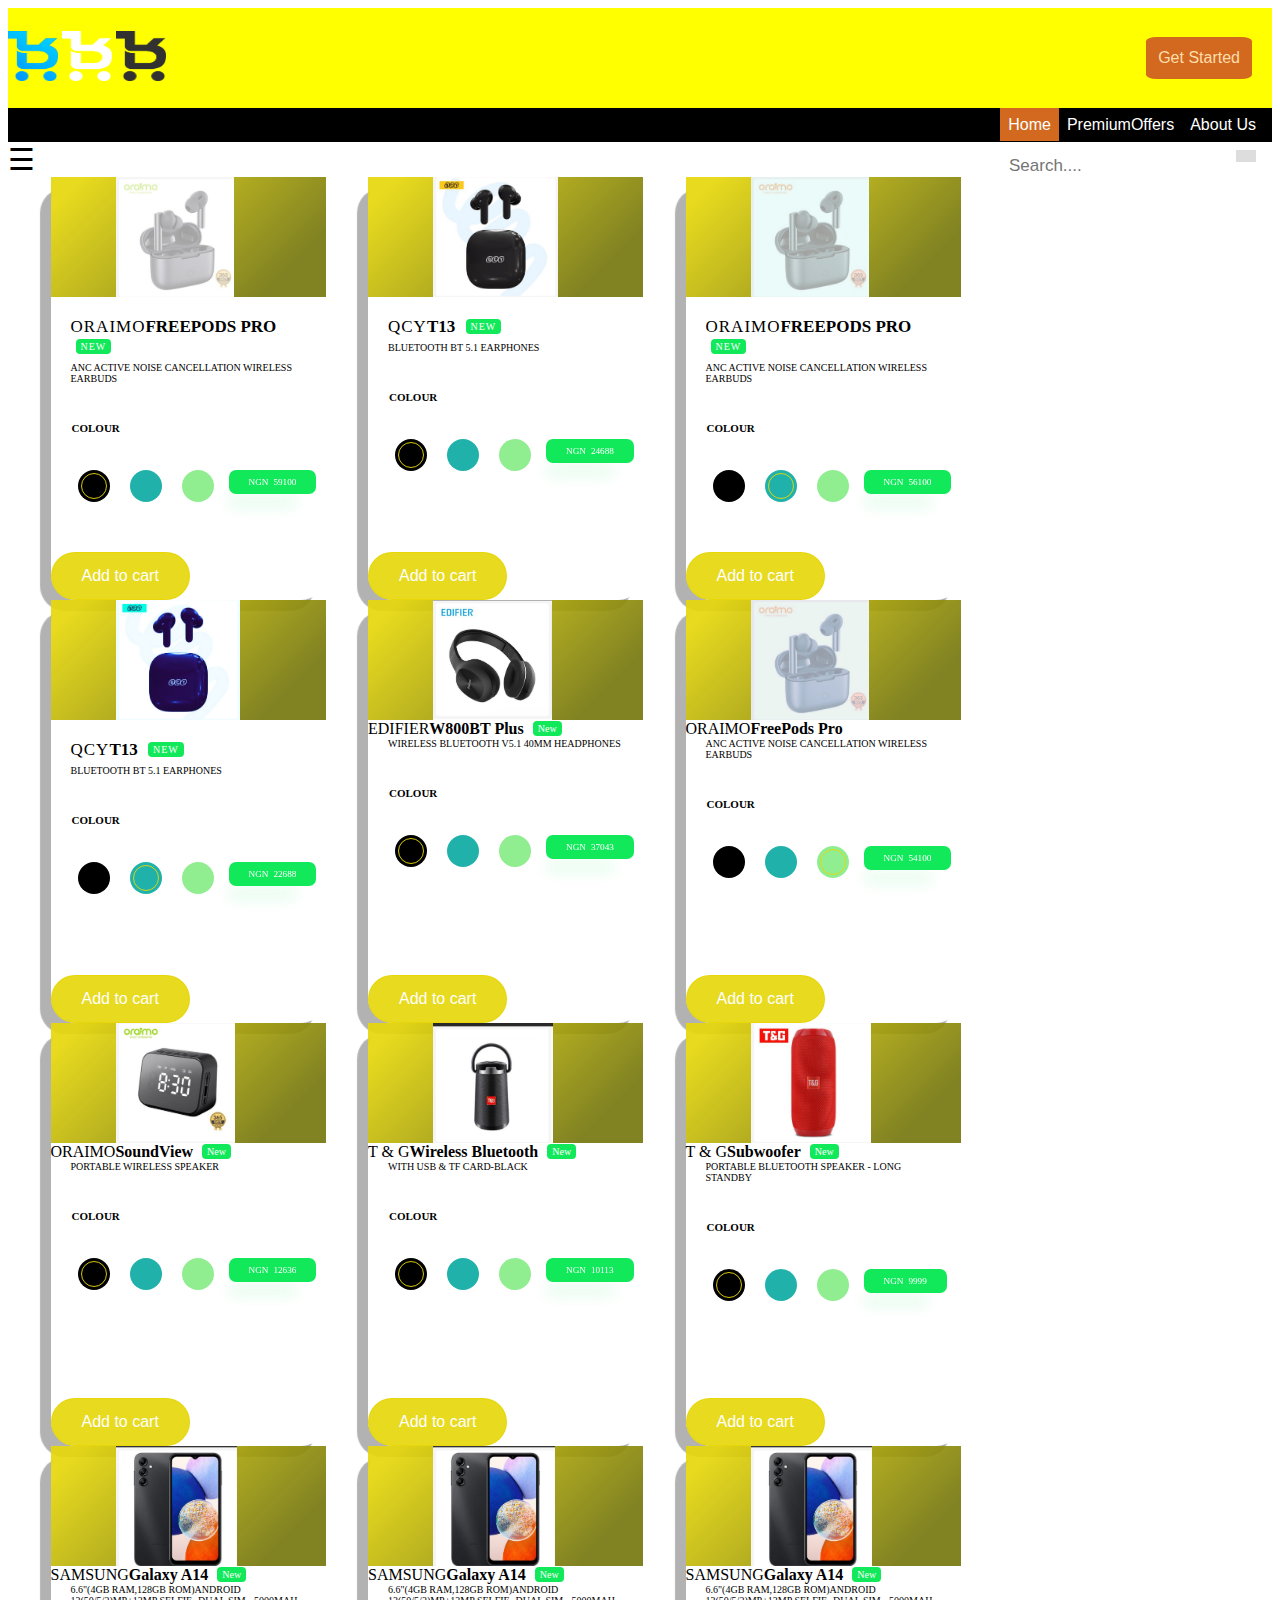
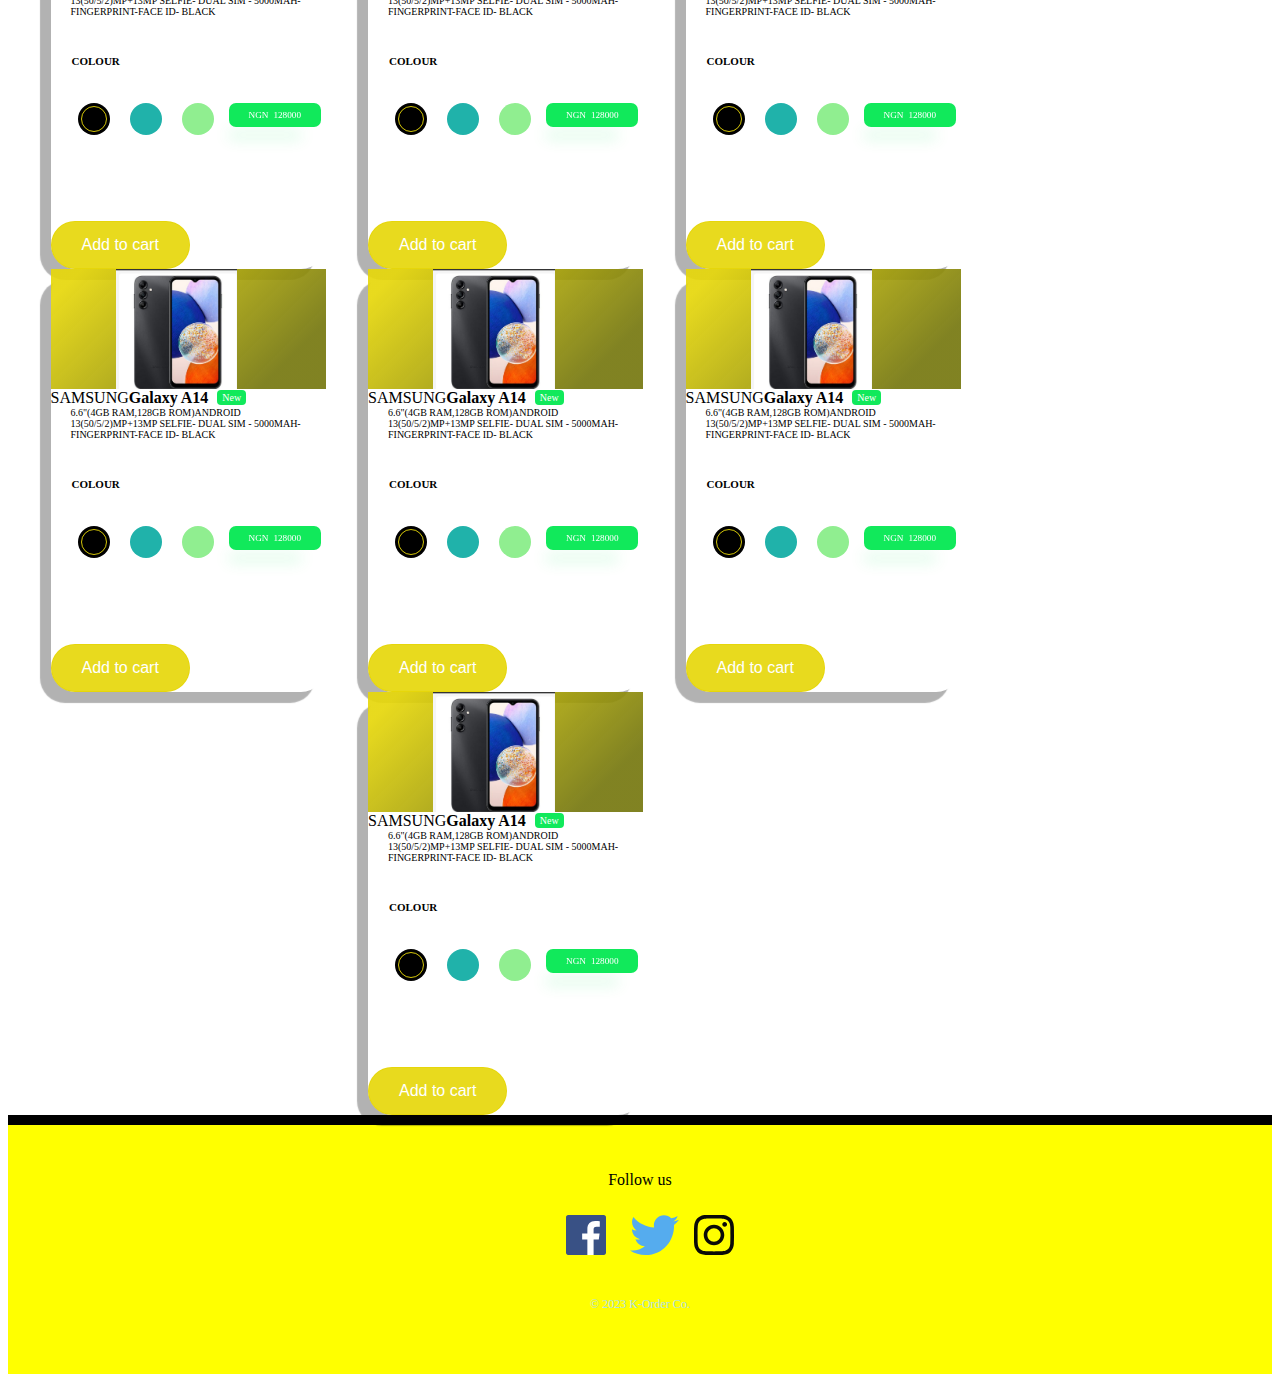
<file: phonea.html>
<!DOCTYPE html>
<html lang="en">
<head>
    <meta charset="UTF-8">
    <meta http-equiv="X-UA-Compatible" content="IE=edge">
    <meta name="viewport" content="width=device-width, initial-scale=1.0">
    <title>KingsAttire</title>
    <link rel="stylesheet" href="assets/css/styles.css ">
</head>
<body>
    <div class="header">
        <div>
            <img class="logo" src="assets/images/logo/Union (1).png" alt="">
            <img class="logo" src="assets/images/logo/Union (2).png" alt="">
            <img class="logo" src="assets/images/logo/Union (3).png" alt=""> 
        </div>
       
       <a class="form-link" href="form.html"><li>Get Started</li></a> 
    </div>
 <nav >
<li><a class="active" href="index.html">Home</a></li>
<li class="dropdown">
    <a class="drop" href="PremiumOffers.html">PremiumOffers</a>
    <div class="dropdown-items">
        <a href="#">blackfriday</a>
        <a href="#">Partnership</a>
        <a href="#">deliveryTuesday</a>
    </div>
</li>

<li><a href="aboutus.html">About Us</a></li>
 </nav> 
 <div class="search-bar">
    <form action="">
        <input type="text" placeholder="Search...." name="search" id="">
        <button type="submit"><i class="d-search"></i></button>
    </form>
 </div>
 <div id="mySidenav" class="sidenavigate">
    <a href="javascript:void(0)" class="closebtn"
    onclick="closeNav()">&times;</a>
    <a href="#">My Profile</a>
    <a href="#">Account</a>
    <a href="#">Deals</a>
    <a href="#">Transaction History</a>
 </div>
 <span style="font-size:30px;cursor:pointer"onclick="openNav()">&#9776;</span>
 </span>
<div class="list-of-items">
    <div class="card-container">
        <div class="card">
            <div class="card-head">
                <img src="assets/images/phone accessories/Screenshot_20230502-083247_1.jpg" alt="logo" class="card-logo">
            </div>
           <div class="card-body">
            <div class="product-desc">
                <span class="product-title">
                    ORAIMO<b>FreePods Pro</b>
                    <span class="badge">
                     New
                    </span>
                </span>
                <span class="product-caption">
               ANC Active Noise Cancellation Wireless Earbuds
                </span>
                <span class="product-rating">
                    <i class="fa fa-star"></i>
                    <i class="fa fa-star"></i>
                    <i class="fa fa-star"></i>
                    <i class="fa fa-star"></i>
                    <i class="fa fa-star"></i>
                </span>
            </div>
            <div class="product-properties">
                <span class="product-color">
                    <h4>Colour</h4>
                    <ul class="ul-color">
                        <li><a href="#" class="black active"></a></li>
                        <li><a href="#" class="Coralblue"></a></li>
                        <li><a href="#" class="tillgreen"></a></li>
                    </ul>
                </span>
            <span class="product-price">
                NGN<b>59100</b>
            </span>
            </div>
           </div>
           <button class="buy-btn">Add to cart</button>
        </div>
    </div>

    <div class="card-container">
        <div class="card">
            <div class="card-head">
                <img src="assets/images/phone accessories/Screenshot_20230502-083255_1.jpg" alt="logo" class="card-logo">
            </div>
           <div class="card-body">
            <div class="product-desc">
                <span class="product-title">
                    QCY<b>T13</b>
                    <span class="badge">
                     New
                    </span>
                </span>
                <span class="product-caption">
                Bluetooth BT 5.1 Earphones
                </span>
                <span class="product-rating">
                    <i class="fa fa-star"></i>
                    <i class="fa fa-star"></i>
                    <i class="fa fa-star"></i>
                    <i class="fa fa-star grey"></i>
                    <i class="fa fa-star grey"></i>
                </span>
            </div>
            <div class="product-properties">
                <span class="product-color">
                    <h4>Colour</h4>
                    <ul class="ul-color">
                        <li><a href="#" class="black active"></a></li>
                        <li><a href="#" class="Coralblue"></a></li>
                        <li><a href="#" class="tillgreen"></a></li>
                    </ul>
                </span>
            <span class="product-price">
                NGN<b>24688</b>
            </span>
            </div>
           </div>
           <button class="buy-btn">Add to cart</button>
        
        </div>
    </div>

    <div class="card-container">
        <div class="card">
            <div class="card-head">
                <img src="assets/images/phone accessories/Screenshot_20230502-083247_2.jpg" alt="logo" class="card-logo">
            </div>
           <div class="card-body">
            <div class="product-desc">
                <span class="product-title">
                    ORAIMO<b>FreePods Pro</b>
                    <span class="badge">
                     New
                    </span>
                </span>
                <span class="product-caption">
                ANC Active Noise Cancellation Wireless Earbuds
                </span>
                <span class="product-rating">
                    <i class="fa fa-star"></i>
                    <i class="fa fa-star"></i>
                    <i class="fa fa-star"></i>
                    <i class="fa fa-star"></i>
                    <i class="fa fa-star grey"></i>
                </span>
            </div>
            <div class="product-properties">
                <span class="product-color">
                    <h4>Colour</h4>
                    <ul class="ul-color">
                        <li><a href="#" class="black"></a></li>
                        <li><a href="#" class="Coralblue active"></a></li>
                        <li><a href="#" class="tillgreen"></a></li>
                    </ul>
                </span>
            <span class="product-price">
                NGN<b>56100</b>
            </span>
            </div>
           </div>
           <button class="buy-btn">Add to cart</button>
        
        </div>
    </div>

    <div class="card-container">
        <div class="card">
            <div class="card-head">
                <img src="assets/images/phone accessories/Screenshot_20230502-083255_2.jpg" alt="logo" class="card-logo">
            </div>
           <div class="card-body">
            <div class="product-desc">
                <span class="product-title">
                    QCY<b>T13</b>
                    <span class="badge">
                     New
                    </span>
                </span>
                <span class="product-caption">
               Bluetooth BT 5.1 Earphones
                </span>
                <span class="product-rating">
                    <i class="fa fa-star"></i>
                    <i class="fa fa-star"></i>
                    <i class="fa fa-star"></i>
                    <i class="fa fa-star grey"></i>
                    <i class="fa fa-star grey"></i>
                </span>
            </div>
            <div class="product-properties">
                <span class="product-color">
                    <h4>Colour</h4>
                    <ul class="ul-color">
                        <li><a href="#" class="black"></a></li>
                        <li><a href="#" class="Coralblue active"></a></li>
                        <li><a href="#" class="tillgreen"></a></li>
                    </ul>
                </span>
            <span class="product-price">
                NGN<b>22688</b>
            </span>
            </div>
           </div>
           <button class="buy-btn">Add to cart</button>
        
        </div>
    </div>

    <div class="card-container">
        <div class="card">
            <div class="card-head">
                <img src="assets/images/phone accessories/Screenshot_20230502-083311_1.jpg" alt="logo" class="card-logo">
            </div>
           <div class="card-body">
            <div class="product-desc">
                <span class="produt-title">
                    EDIFIER<b>W800BT Plus</b>
                    <span class="badge">
                     New
                    </span>
                </span>
                <span class="product-caption">
               Wireless Bluetooth V5.1 40mm Headphones
                </span>
                <span class="product-rating">
                    <i class="fa fa-star"></i>
                    <i class="fa fa-star"></i>
                    <i class="fa fa-star"></i>
                    <i class="fa fa-star"></i>
                    <i class="fa fa-star grey"></i>
                </span>
            </div>
            <div class="product-properties">
                <span class="product-color">
                    <h4>Colour</h4>
                    <ul class="ul-color">
                        <li><a href="#" class="black active"></a></li>
                        <li><a href="#" class="Coralblue"></a></li>
                        <li><a href="#" class="tillgreen"></a></li>
                    </ul>
                </span>
            <span class="product-price">
                NGN<b>37043</b>
            </span>
            </div>
           </div>
           <button class="buy-btn">Add to cart</button>

        </div>
    </div>

    <div class="card-container">
        <div class="card">
            <div class="card-head">
                <img src="assets/images/phone accessories/Screenshot_20230502-083247_3.jpg" alt="logo" class="card-logo">
            </div>
           <div class="card-body">
            <div class="product-desc">
                <span class="produt-title">
                    ORAIMO<b>FreePods Pro</b>
                </span>
                <span class="product-caption">
               ANC Active Noise Cancellation Wireless Earbuds
                </span>
                <span class="product-rating">
                    <i class="fa fa-star"></i>
                    <i class="fa fa-star"></i>
                    <i class="fa fa-star"></i>
                    <i class="fa fa-star"></i>
                    <i class="fa fa-star grey"></i>
                </span>
            </div>
            <div class="product-properties">
                <span class="product-color">
                    <h4>Colour</h4>
                    <ul class="ul-color">
                        <li><a href="#" class="black"></a></li>
                        <li><a href="#" class="Coralblue"></a></li>
                        <li><a href="#" class="tillgreen active"></a></li>
                    </ul>
                </span>
            <span class="product-price">
                NGN<b>54100</b>
            </span>
            </div>
           </div>
           <button class="buy-btn">Add to cart</button>
        </div>
    </div>
    

<div class="card-container">
    <div class="card">
        <div class="card-head">
            <img src="assets/images/phone accessories/Screenshot_20230502-083331_1.jpg" alt="logo" class="card-logo">
        </div>
       <div class="card-body">
        <div class="product-desc">
            <span class="produt-title">
                ORAIMO<b>SoundView</b>
                <span class="badge">
                 New
                </span>
            </span>
            <span class="product-caption">
           Portable Wireless Speaker
            </span>
            <span class="product-rating">
                <i class="fa fa-star"></i>
                <i class="fa fa-star"></i>
                <i class="fa fa-star grey"></i>
                <i class="fa fa-star grey"></i>
                <i class="fa fa-star grey"></i>
            </span>
        </div>
        <div class="product-properties">
            <span class="product-color">
                <h4>Colour</h4>
                <ul class="ul-color">
                    <li><a href="#" class="black active"></a></li>
                    <li><a href="#" class="Coralblue"></a></li>
                    <li><a href="#" class="tillgreen"></a></li>
                </ul>
            </span>
        <span class="product-price">
            NGN<b>12636</b>
        </span>
        </div>
       </div>
       <button class="buy-btn">Add to cart</button>
    </div>
</div>

<div class="card-container">
    <div class="card">
        <div class="card-head">
            <img src="assets/images/phone accessories/Screenshot_20230502-083656_1.jpg" alt="logo" class="card-logo">
        </div>
       <div class="card-body">
        <div class="product-desc">
            <span class="produt-title">
                T & G<b>Wireless Bluetooth</b>
                <span class="badge">
                 New
                </span>
            </span>
            <span class="product-caption">
           With USB & TF Card-Black
            </span>
            <span class="product-rating">
                <i class="fa fa-star"></i>
                <i class="fa fa-star grey"></i>
                <i class="fa fa-star grey"></i>
                <i class="fa fa-star grey"></i>
                <i class="fa fa-star grey"></i>
            </span>
        </div>
        <div class="product-properties">
            <span class="product-color">
                <h4>Colour</h4>
                <ul class="ul-color">
                    <li><a href="#" class="black active"></a></li>
                    <li><a href="#" class="Coralblue"></a></li>
                    <li><a href="#" class="tillgreen"></a></li>
                </ul>
            </span>
        <span class="product-price">
            NGN<b>10113</b>
        </span>
        </div>
       </div>
       <button class="buy-btn">Add to cart</button>
    </div>
</div>

<div class="card-container">
    <div class="card">
        <div class="card-head">
            <img src="assets/images/phone accessories/Screenshot_20230502-083718_1.jpg" alt="logo" class="card-logo">
        </div>
       <div class="card-body">
        <div class="product-desc">
            <span class="produt-title">
                T & G<b>Subwoofer</b>
                <span class="badge">
                 New
                </span>
            </span>
            <span class="product-caption">
           Portable Bluetooth Speaker - Long Standby
            </span>
            <span class="product-rating">
                <i class="fa fa-star"></i>
                <i class="fa fa-star"></i>
                <i class="fa fa-star grey"></i>
                <i class="fa fa-star grey"></i>
                <i class="fa fa-star grey"></i>
            </span>
        </div>
        <div class="product-properties">
            <span class="product-color">
                <h4>Colour</h4>
                <ul class="ul-color">
                    <li><a href="#" class="black active"></a></li>
                    <li><a href="#" class="Coralblue"></a></li>
                    <li><a href="#" class="tillgreen"></a></li>
                </ul>
            </span>
        <span class="product-price">
            NGN<b>9999</b>
        </span>
        </div>
       </div>
       <button class="buy-btn">Add to cart</button>
    </div>
</div>


<div class="card-container">
    <div class="card">
        <div class="card-head">
            <img src="assets/images/phones/Screenshot_20230502-082556_1.jpg" alt="logo" class="card-logo">
        </div>
       <div class="card-body">
        <div class="product-desc">
            <span class="produt-title">
                SAMSUNG<b>Galaxy A14</b>
                <span class="badge">
                 New
                </span>
            </span>
            <span class="product-caption">
           6.6"(4GB RAM,128GB ROM)Android 13(50/5/2)MP+13MP Selfie- Dual Sim - 5000mAH-Fingerprint-Face ID- Black
            </span>
            <span class="product-rating">
                <i class="fa fa-star"></i>
                <i class="fa fa-star"></i>
                <i class="fa fa-star"></i>
                <i class="fa fa-star"></i>
                <i class="fa fa-star grey"></i>
            </span>
        </div>
        <div class="product-properties">
            <span class="product-color">
                <h4>Colour</h4>
                <ul class="ul-color">
                    <li><a href="#" class="black active"></a></li>
                    <li><a href="#" class="Coralblue"></a></li>
                    <li><a href="#" class="tillgreen"></a></li>
                </ul>
            </span>
        <span class="product-price">
            NGN<b>128000</b>
        </span>
        </div>
       </div>
       <button class="buy-btn">Add to cart</button>
    </div>
</div>


<div class="card-container">
    <div class="card">
        <div class="card-head">
            <img src="assets/images/phones/Screenshot_20230502-082556_1.jpg" alt="logo" class="card-logo">
        </div>
       <div class="card-body">
        <div class="product-desc">
            <span class="produt-title">
                SAMSUNG<b>Galaxy A14</b>
                <span class="badge">
                 New
                </span>
            </span>
            <span class="product-caption">
           6.6"(4GB RAM,128GB ROM)Android 13(50/5/2)MP+13MP Selfie- Dual Sim - 5000mAH-Fingerprint-Face ID- Black
            </span>
            <span class="product-rating">
                <i class="fa fa-star"></i>
                <i class="fa fa-star"></i>
                <i class="fa fa-star"></i>
                <i class="fa fa-star"></i>
                <i class="fa fa-star grey"></i>
            </span>
        </div>
        <div class="product-properties">
            <span class="product-color">
                <h4>Colour</h4>
                <ul class="ul-color">
                    <li><a href="#" class="black active"></a></li>
                    <li><a href="#" class="Coralblue"></a></li>
                    <li><a href="#" class="tillgreen"></a></li>
                </ul>
            </span>
        <span class="product-price">
            NGN<b>128000</b>
        </span>
        </div>
       </div>
       <button class="buy-btn">Add to cart</button>
    </div>
</div>


<div class="card-container">
    <div class="card">
        <div class="card-head">
            <img src="assets/images/phones/Screenshot_20230502-082556_1.jpg" alt="logo" class="card-logo">
        </div>
       <div class="card-body">
        <div class="product-desc">
            <span class="produt-title">
                SAMSUNG<b>Galaxy A14</b>
                <span class="badge">
                 New
                </span>
            </span>
            <span class="product-caption">
           6.6"(4GB RAM,128GB ROM)Android 13(50/5/2)MP+13MP Selfie- Dual Sim - 5000mAH-Fingerprint-Face ID- Black
            </span>
            <span class="product-rating">
                <i class="fa fa-star"></i>
                <i class="fa fa-star"></i>
                <i class="fa fa-star"></i>
                <i class="fa fa-star"></i>
                <i class="fa fa-star grey"></i>
            </span>
        </div>
        <div class="product-properties">
            <span class="product-color">
                <h4>Colour</h4>
                <ul class="ul-color">
                    <li><a href="#" class="black active"></a></li>
                    <li><a href="#" class="Coralblue"></a></li>
                    <li><a href="#" class="tillgreen"></a></li>
                </ul>
            </span>
        <span class="product-price">
            NGN<b>128000</b>
        </span>
        </div>
       </div>
       <button class="buy-btn">Add to cart</button>
    </div>
</div>


<div class="card-container">
    <div class="card">
        <div class="card-head">
            <img src="assets/images/phones/Screenshot_20230502-082556_1.jpg" alt="logo" class="card-logo">
        </div>
       <div class="card-body">
        <div class="product-desc">
            <span class="produt-title">
                SAMSUNG<b>Galaxy A14</b>
                <span class="badge">
                 New
                </span>
            </span>
            <span class="product-caption">
           6.6"(4GB RAM,128GB ROM)Android 13(50/5/2)MP+13MP Selfie- Dual Sim - 5000mAH-Fingerprint-Face ID- Black
            </span>
            <span class="product-rating">
                <i class="fa fa-star"></i>
                <i class="fa fa-star"></i>
                <i class="fa fa-star"></i>
                <i class="fa fa-star"></i>
                <i class="fa fa-star grey"></i>
            </span>
        </div>
        <div class="product-properties">
            <span class="product-color">
                <h4>Colour</h4>
                <ul class="ul-color">
                    <li><a href="#" class="black active"></a></li>
                    <li><a href="#" class="Coralblue"></a></li>
                    <li><a href="#" class="tillgreen"></a></li>
                </ul>
            </span>
        <span class="product-price">
            NGN<b>128000</b>
        </span>
        </div>
       </div>
       <button class="buy-btn">Add to cart</button>
    </div>
</div>


<div class="card-container">
    <div class="card">
        <div class="card-head">
            <img src="assets/images/phones/Screenshot_20230502-082556_1.jpg" alt="logo" class="card-logo">
        </div>
       <div class="card-body">
        <div class="product-desc">
            <span class="produt-title">
                SAMSUNG<b>Galaxy A14</b>
                <span class="badge">
                 New
                </span>
            </span>
            <span class="product-caption">
           6.6"(4GB RAM,128GB ROM)Android 13(50/5/2)MP+13MP Selfie- Dual Sim - 5000mAH-Fingerprint-Face ID- Black
            </span>
            <span class="product-rating">
                <i class="fa fa-star"></i>
                <i class="fa fa-star"></i>
                <i class="fa fa-star"></i>
                <i class="fa fa-star"></i>
                <i class="fa fa-star grey"></i>
            </span>
        </div>
        <div class="product-properties">
            <span class="product-color">
                <h4>Colour</h4>
                <ul class="ul-color">
                    <li><a href="#" class="black active"></a></li>
                    <li><a href="#" class="Coralblue"></a></li>
                    <li><a href="#" class="tillgreen"></a></li>
                </ul>
            </span>
        <span class="product-price">
            NGN<b>128000</b>
        </span>
        </div>
       </div>
       <button class="buy-btn">Add to cart</button>
    </div>
</div>

<div class="card-container">
    <div class="card">
        <div class="card-head">
            <img src="assets/images/phones/Screenshot_20230502-082556_1.jpg" alt="logo" class="card-logo">
        </div>
       <div class="card-body">
        <div class="product-desc">
            <span class="produt-title">
                SAMSUNG<b>Galaxy A14</b>
                <span class="badge">
                 New
                </span>
            </span>
            <span class="product-caption">
           6.6"(4GB RAM,128GB ROM)Android 13(50/5/2)MP+13MP Selfie- Dual Sim - 5000mAH-Fingerprint-Face ID- Black
            </span>
            <span class="product-rating">
                <i class="fa fa-star"></i>
                <i class="fa fa-star"></i>
                <i class="fa fa-star"></i>
                <i class="fa fa-star"></i>
                <i class="fa fa-star grey"></i>
            </span>
        </div>
        <div class="product-properties">
            <span class="product-color">
                <h4>Colour</h4>
                <ul class="ul-color">
                    <li><a href="#" class="black active"></a></li>
                    <li><a href="#" class="Coralblue"></a></li>
                    <li><a href="#" class="tillgreen"></a></li>
                </ul>
            </span>
        <span class="product-price">
            NGN<b>128000</b>
        </span>
        </div>
       </div>
       <button class="buy-btn">Add to cart</button>
    </div>
</div>


<div class="card-container">
    <div class="card">
        <div class="card-head">
            <img src="assets/images/phones/Screenshot_20230502-082556_1.jpg" alt="logo" class="card-logo">
        </div>
       <div class="card-body">
        <div class="product-desc">
            <span class="produt-title">
                SAMSUNG<b>Galaxy A14</b>
                <span class="badge">
                 New
                </span>
            </span>
            <span class="product-caption">
           6.6"(4GB RAM,128GB ROM)Android 13(50/5/2)MP+13MP Selfie- Dual Sim - 5000mAH-Fingerprint-Face ID- Black
            </span>
            <span class="product-rating">
                <i class="fa fa-star"></i>
                <i class="fa fa-star"></i>
                <i class="fa fa-star"></i>
                <i class="fa fa-star"></i>
                <i class="fa fa-star grey"></i>
            </span>
        </div>
        <div class="product-properties">
            <span class="product-color">
                <h4>Colour</h4>
                <ul class="ul-color">
                    <li><a href="#" class="black active"></a></li>
                    <li><a href="#" class="Coralblue"></a></li>
                    <li><a href="#" class="tillgreen"></a></li>
                </ul>
            </span>
        <span class="product-price">
            NGN<b>128000</b>
        </span>
        </div>
       </div>
       <button class="buy-btn">Add to cart</button>
    </div>
</div>
</div>
</div>

<footer>
    <p>Follow us</p>
    <a class="footer-img" href=""><img src="assets/images/handle/facebook.svg" alt="facebook"></a>
    <a class="footer-img" href=""><img src="assets/images/handle/twitter.svg" alt="twitter-handle"></a>
    <a class="footer-img" href=""><img src="assets/images/handle/instagram.svg" alt="instagram-handle"></a>
    <p class="copyright">&copy; 2023 K-Order Co.</p>
 </footer>
</file>
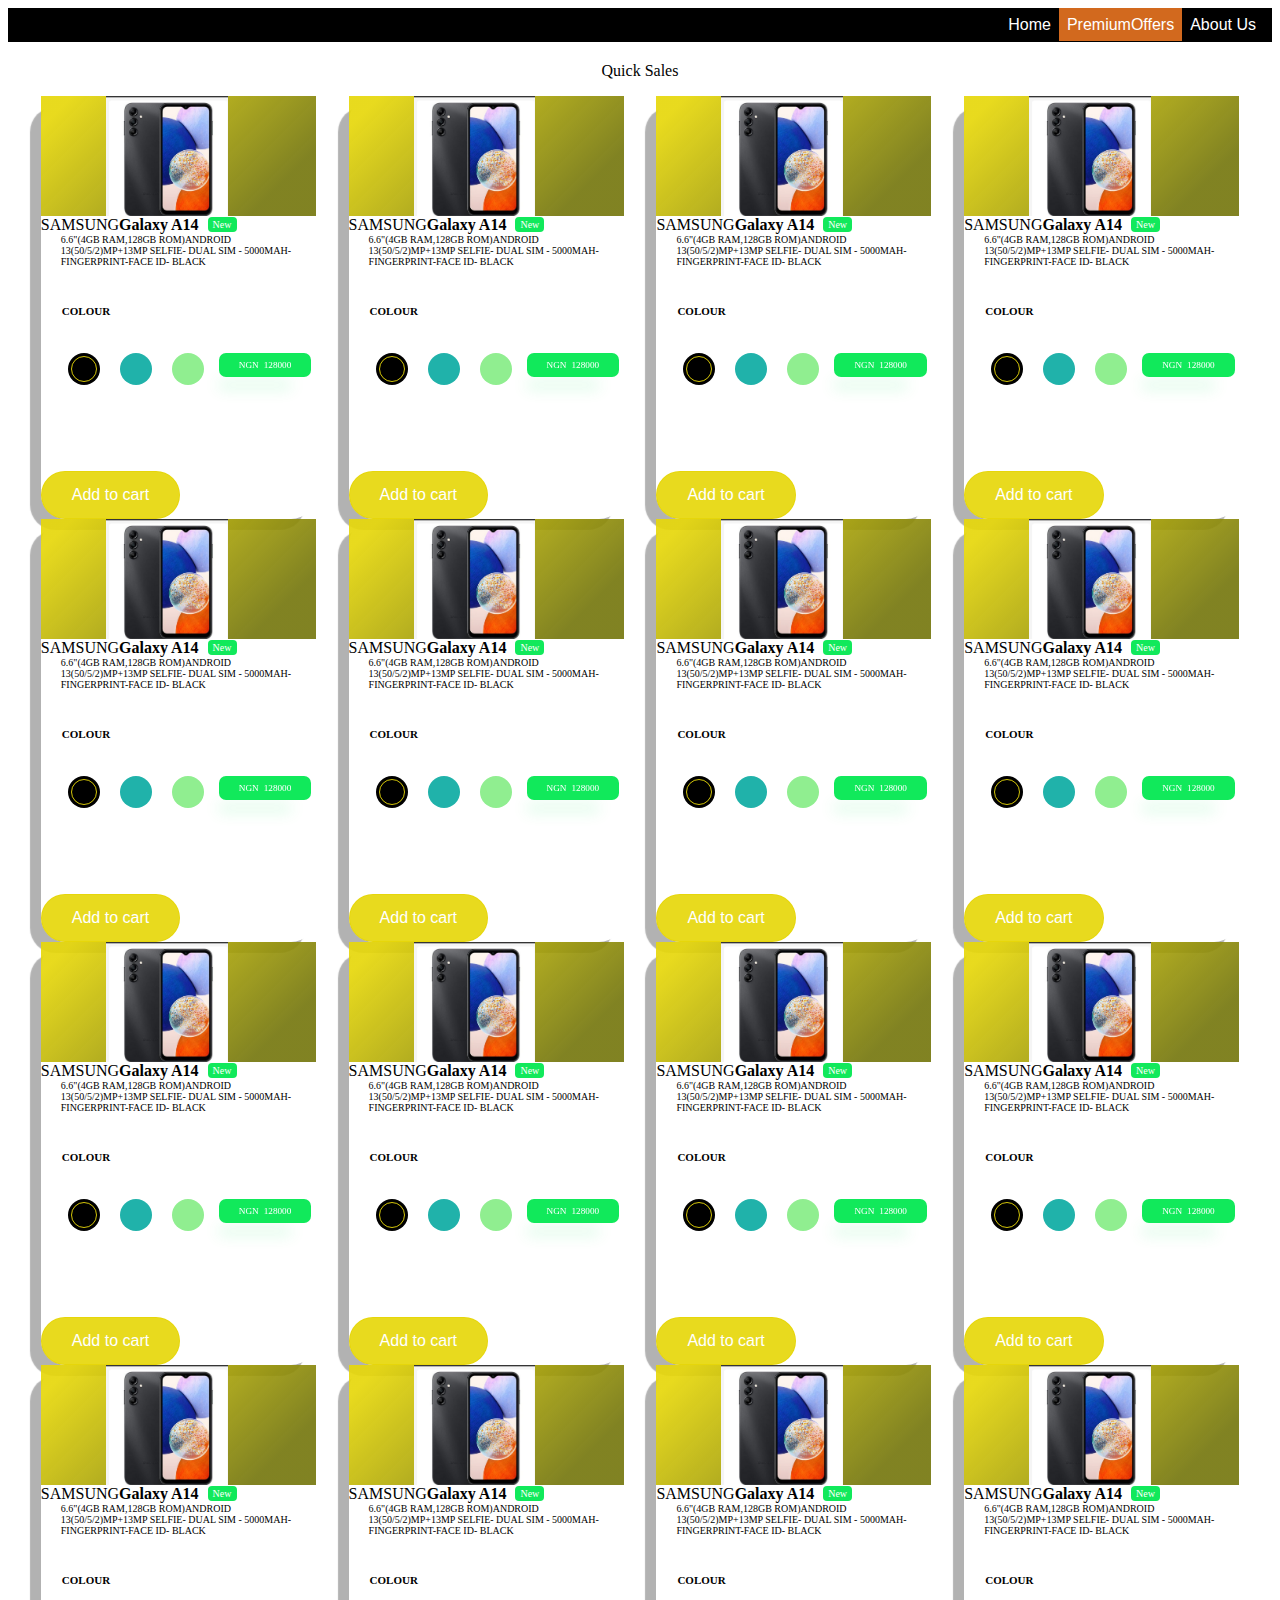
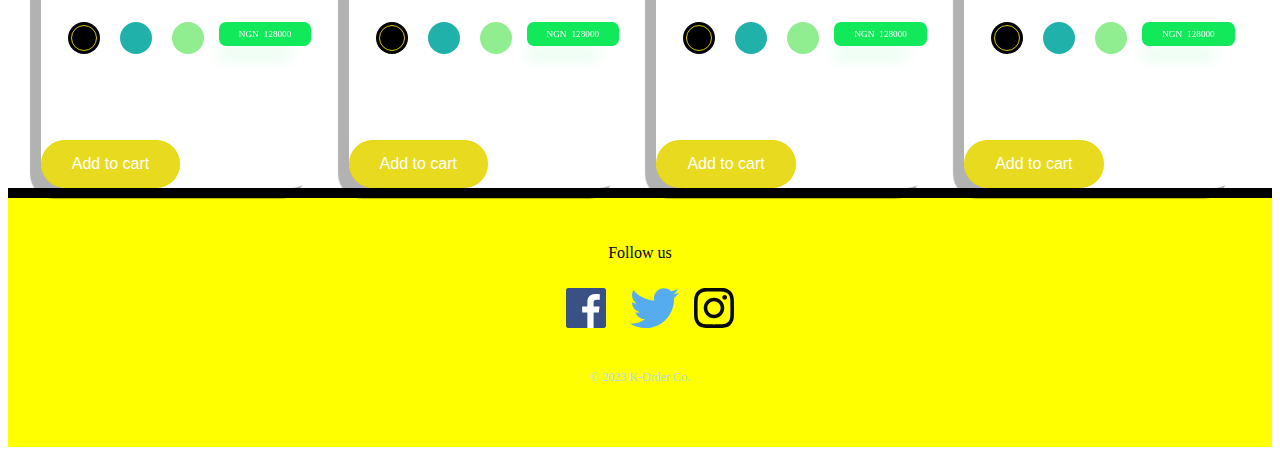
<file: PremiumOffers.html>
<!DOCTYPE html>
<html lang="en">
<head>
    <meta charset="UTF-8">
    <meta http-equiv="X-UA-Compatible" content="IE=edge">
    <meta name="viewport" content="width=device-width, initial-scale=1.0">
    <title>Document</title>
    
     <link rel="stylesheet" href="assets/css/styles.css ">
</head>
<body>
    <nav >
        <li><a  href="index.html">Home</a></li>
        <li><a class="active" href="PremiumOffers.html">PremiumOffers</a></li>
        <li><a href="aboutus.html">About Us</a></li>
         </nav>   
         <p class="Stimer" id="timer"></p>
         <p class="Qsales">Quick Sales</p>
         <div class="list-of-items">
            <div class="card-container">
                <div class="card">
                    <div class="card-head">
                        <img src="assets/images/phones/Screenshot_20230502-082556_1.jpg" alt="logo" class="card-logo">
                    </div>
                   <div class="card-body">
                    <div class="product-desc">
                        <span class="produt-title">
                            SAMSUNG<b>Galaxy A14</b>
                            <span class="badge">
                             New
                            </span>
                        </span>
                        <span class="product-caption">
                       6.6"(4GB RAM,128GB ROM)Android 13(50/5/2)MP+13MP Selfie- Dual Sim - 5000mAH-Fingerprint-Face ID- Black
                        </span>
                        <span class="product-rating">
                            <i class="fa fa-star"></i>
                            <i class="fa fa-star"></i>
                            <i class="fa fa-star"></i>
                            <i class="fa fa-star"></i>
                            <i class="fa fa-star grey"></i>
                        </span>
                    </div>
                    <div class="product-properties">
                        <span class="product-color">
                            <h4>Colour</h4>
                            <ul class="ul-color">
                                <li><a href="#" class="black active"></a></li>
                                <li><a href="#" class="Coralblue"></a></li>
                                <li><a href="#" class="tillgreen"></a></li>
                            </ul>
                        </span>
                    <span class="product-price">
                        NGN<b>128000</b>
                    </span>
                    </div>
                   </div>
                   <button class="buy-btn">Add to cart</button>
                </div>
            </div>
        
            <div class="card-container">
                <div class="card">
                    <div class="card-head">
                        <img src="assets/images/phones/Screenshot_20230502-082556_1.jpg" alt="logo" class="card-logo">
                    </div>
                   <div class="card-body">
                    <div class="product-desc">
                        <span class="produt-title">
                            SAMSUNG<b>Galaxy A14</b>
                            <span class="badge">
                             New
                            </span>
                        </span>
                        <span class="product-caption">
                       6.6"(4GB RAM,128GB ROM)Android 13(50/5/2)MP+13MP Selfie- Dual Sim - 5000mAH-Fingerprint-Face ID- Black
                        </span>
                        <span class="product-rating">
                            <i class="fa fa-star"></i>
                            <i class="fa fa-star"></i>
                            <i class="fa fa-star"></i>
                            <i class="fa fa-star"></i>
                            <i class="fa fa-star grey"></i>
                        </span>
                    </div>
                    <div class="product-properties">
                        <span class="product-color">
                            <h4>Colour</h4>
                            <ul class="ul-color">
                                <li><a href="#" class="black active"></a></li>
                                <li><a href="#" class="Coralblue"></a></li>
                                <li><a href="#" class="tillgreen"></a></li>
                            </ul>
                        </span>
                    <span class="product-price">
                        NGN<b>128000</b>
                    </span>
                    </div>
                   </div>
                   <button class="buy-btn">Add to cart</button>
                
                </div>
            </div>
        
            <div class="card-container">
                <div class="card">
                    <div class="card-head">
                        <img src="assets/images/phones/Screenshot_20230502-082556_1.jpg" alt="logo" class="card-logo">
                    </div>
                   <div class="card-body">
                    <div class="product-desc">
                        <span class="produt-title">
                            SAMSUNG<b>Galaxy A14</b>
                            <span class="badge">
                             New
                            </span>
                        </span>
                        <span class="product-caption">
                       6.6"(4GB RAM,128GB ROM)Android 13(50/5/2)MP+13MP Selfie- Dual Sim - 5000mAH-Fingerprint-Face ID- Black
                        </span>
                        <span class="product-rating">
                            <i class="fa fa-star"></i>
                            <i class="fa fa-star"></i>
                            <i class="fa fa-star"></i>
                            <i class="fa fa-star"></i>
                            <i class="fa fa-star grey"></i>
                        </span>
                    </div>
                    <div class="product-properties">
                        <span class="product-color">
                            <h4>Colour</h4>
                            <ul class="ul-color">
                                <li><a href="#" class="black active"></a></li>
                                <li><a href="#" class="Coralblue"></a></li>
                                <li><a href="#" class="tillgreen"></a></li>
                            </ul>
                        </span>
                    <span class="product-price">
                        NGN<b>128000</b>
                    </span>
                    </div>
                   </div>
                   <button class="buy-btn">Add to cart</button>
                
                </div>
            </div>
        
            <div class="card-container">
                <div class="card">
                    <div class="card-head">
                        <img src="assets/images/phones/Screenshot_20230502-082556_1.jpg" alt="logo" class="card-logo">
                    </div>
                   <div class="card-body">
                    <div class="product-desc">
                        <span class="produt-title">
                            SAMSUNG<b>Galaxy A14</b>
                            <span class="badge">
                             New
                            </span>
                        </span>
                        <span class="product-caption">
                       6.6"(4GB RAM,128GB ROM)Android 13(50/5/2)MP+13MP Selfie- Dual Sim - 5000mAH-Fingerprint-Face ID- Black
                        </span>
                        <span class="product-rating">
                            <i class="fa fa-star"></i>
                            <i class="fa fa-star"></i>
                            <i class="fa fa-star"></i>
                            <i class="fa fa-star"></i>
                            <i class="fa fa-star grey"></i>
                        </span>
                    </div>
                    <div class="product-properties">
                        <span class="product-color">
                            <h4>Colour</h4>
                            <ul class="ul-color">
                                <li><a href="#" class="black active"></a></li>
                                <li><a href="#" class="Coralblue"></a></li>
                                <li><a href="#" class="tillgreen"></a></li>
                            </ul>
                        </span>
                    <span class="product-price">
                        NGN<b>128000</b>
                    </span>
                    </div>
                   </div>
                   <button class="buy-btn">Add to cart</button>
                
                </div>
            </div>
        
            <div class="card-container">
                <div class="card">
                    <div class="card-head">
                        <img src="assets/images/phones/Screenshot_20230502-082556_1.jpg" alt="logo" class="card-logo">
                    </div>
                   <div class="card-body">
                    <div class="product-desc">
                        <span class="produt-title">
                            SAMSUNG<b>Galaxy A14</b>
                            <span class="badge">
                             New
                            </span>
                        </span>
                        <span class="product-caption">
                       6.6"(4GB RAM,128GB ROM)Android 13(50/5/2)MP+13MP Selfie- Dual Sim - 5000mAH-Fingerprint-Face ID- Black
                        </span>
                        <span class="product-rating">
                            <i class="fa fa-star"></i>
                            <i class="fa fa-star"></i>
                            <i class="fa fa-star"></i>
                            <i class="fa fa-star"></i>
                            <i class="fa fa-star grey"></i>
                        </span>
                    </div>
                    <div class="product-properties">
                        <span class="product-color">
                            <h4>Colour</h4>
                            <ul class="ul-color">
                                <li><a href="#" class="black active"></a></li>
                                <li><a href="#" class="Coralblue"></a></li>
                                <li><a href="#" class="tillgreen"></a></li>
                            </ul>
                        </span>
                    <span class="product-price">
                        NGN<b>128000</b>
                    </span>
                    </div>
                   </div>
                   <button class="buy-btn">Add to cart</button>
        
                </div>
            </div>
        
            <div class="card-container">
                <div class="card">
                    <div class="card-head">
                        <img src="assets/images/phones/Screenshot_20230502-082556_1.jpg" alt="logo" class="card-logo">
                    </div>
                   <div class="card-body">
                    <div class="product-desc">
                        <span class="produt-title">
                            SAMSUNG<b>Galaxy A14</b>
                            <span class="badge">
                             New
                            </span>
                        </span>
                        <span class="product-caption">
                       6.6"(4GB RAM,128GB ROM)Android 13(50/5/2)MP+13MP Selfie- Dual Sim - 5000mAH-Fingerprint-Face ID- Black
                        </span>
                        <span class="product-rating">
                            <i class="fa fa-star"></i>
                            <i class="fa fa-star"></i>
                            <i class="fa fa-star"></i>
                            <i class="fa fa-star"></i>
                            <i class="fa fa-star grey"></i>
                        </span>
                    </div>
                    <div class="product-properties">
                        <span class="product-color">
                            <h4>Colour</h4>
                            <ul class="ul-color">
                                <li><a href="#" class="black active"></a></li>
                                <li><a href="#" class="Coralblue"></a></li>
                                <li><a href="#" class="tillgreen"></a></li>
                            </ul>
                        </span>
                    <span class="product-price">
                        NGN<b>128000</b>
                    </span>
                    </div>
                   </div>
                   <button class="buy-btn">Add to cart</button>
                </div>
            </div>
            
        
        <div class="card-container">
            <div class="card">
                <div class="card-head">
                    <img src="assets/images/phones/Screenshot_20230502-082556_1.jpg" alt="logo" class="card-logo">
                </div>
               <div class="card-body">
                <div class="product-desc">
                    <span class="produt-title">
                        SAMSUNG<b>Galaxy A14</b>
                        <span class="badge">
                         New
                        </span>
                    </span>
                    <span class="product-caption">
                   6.6"(4GB RAM,128GB ROM)Android 13(50/5/2)MP+13MP Selfie- Dual Sim - 5000mAH-Fingerprint-Face ID- Black
                    </span>
                    <span class="product-rating">
                        <i class="fa fa-star"></i>
                        <i class="fa fa-star"></i>
                        <i class="fa fa-star"></i>
                        <i class="fa fa-star"></i>
                        <i class="fa fa-star grey"></i>
                    </span>
                </div>
                <div class="product-properties">
                    <span class="product-color">
                        <h4>Colour</h4>
                        <ul class="ul-color">
                            <li><a href="#" class="black active"></a></li>
                            <li><a href="#" class="Coralblue"></a></li>
                            <li><a href="#" class="tillgreen"></a></li>
                        </ul>
                    </span>
                <span class="product-price">
                    NGN<b>128000</b>
                </span>
                </div>
               </div>
               <button class="buy-btn">Add to cart</button>
            </div>
        </div>
        
        <div class="card-container">
            <div class="card">
                <div class="card-head">
                    <img src="assets/images/phones/Screenshot_20230502-082556_1.jpg" alt="logo" class="card-logo">
                </div>
               <div class="card-body">
                <div class="product-desc">
                    <span class="produt-title">
                        SAMSUNG<b>Galaxy A14</b>
                        <span class="badge">
                         New
                        </span>
                    </span>
                    <span class="product-caption">
                   6.6"(4GB RAM,128GB ROM)Android 13(50/5/2)MP+13MP Selfie- Dual Sim - 5000mAH-Fingerprint-Face ID- Black
                    </span>
                    <span class="product-rating">
                        <i class="fa fa-star"></i>
                        <i class="fa fa-star"></i>
                        <i class="fa fa-star"></i>
                        <i class="fa fa-star"></i>
                        <i class="fa fa-star grey"></i>
                    </span>
                </div>
                <div class="product-properties">
                    <span class="product-color">
                        <h4>Colour</h4>
                        <ul class="ul-color">
                            <li><a href="#" class="black active"></a></li>
                            <li><a href="#" class="Coralblue"></a></li>
                            <li><a href="#" class="tillgreen"></a></li>
                        </ul>
                    </span>
                <span class="product-price">
                    NGN<b>128000</b>
                </span>
                </div>
               </div>
               <button class="buy-btn">Add to cart</button>
            </div>
        </div>
        
        <div class="card-container">
            <div class="card">
                <div class="card-head">
                    <img src="assets/images/phones/Screenshot_20230502-082556_1.jpg" alt="logo" class="card-logo">
                </div>
               <div class="card-body">
                <div class="product-desc">
                    <span class="produt-title">
                        SAMSUNG<b>Galaxy A14</b>
                        <span class="badge">
                         New
                        </span>
                    </span>
                    <span class="product-caption">
                   6.6"(4GB RAM,128GB ROM)Android 13(50/5/2)MP+13MP Selfie- Dual Sim - 5000mAH-Fingerprint-Face ID- Black
                    </span>
                    <span class="product-rating">
                        <i class="fa fa-star"></i>
                        <i class="fa fa-star"></i>
                        <i class="fa fa-star"></i>
                        <i class="fa fa-star"></i>
                        <i class="fa fa-star grey"></i>
                    </span>
                </div>
                <div class="product-properties">
                    <span class="product-color">
                        <h4>Colour</h4>
                        <ul class="ul-color">
                            <li><a href="#" class="black active"></a></li>
                            <li><a href="#" class="Coralblue"></a></li>
                            <li><a href="#" class="tillgreen"></a></li>
                        </ul>
                    </span>
                <span class="product-price">
                    NGN<b>128000</b>
                </span>
                </div>
               </div>
               <button class="buy-btn">Add to cart</button>
            </div>
        </div>
        
        
        <div class="card-container">
            <div class="card">
                <div class="card-head">
                    <img src="assets/images/phones/Screenshot_20230502-082556_1.jpg" alt="logo" class="card-logo">
                </div>
               <div class="card-body">
                <div class="product-desc">
                    <span class="produt-title">
                        SAMSUNG<b>Galaxy A14</b>
                        <span class="badge">
                         New
                        </span>
                    </span>
                    <span class="product-caption">
                   6.6"(4GB RAM,128GB ROM)Android 13(50/5/2)MP+13MP Selfie- Dual Sim - 5000mAH-Fingerprint-Face ID- Black
                    </span>
                    <span class="product-rating">
                        <i class="fa fa-star"></i>
                        <i class="fa fa-star"></i>
                        <i class="fa fa-star"></i>
                        <i class="fa fa-star"></i>
                        <i class="fa fa-star grey"></i>
                    </span>
                </div>
                <div class="product-properties">
                    <span class="product-color">
                        <h4>Colour</h4>
                        <ul class="ul-color">
                            <li><a href="#" class="black active"></a></li>
                            <li><a href="#" class="Coralblue"></a></li>
                            <li><a href="#" class="tillgreen"></a></li>
                        </ul>
                    </span>
                <span class="product-price">
                    NGN<b>128000</b>
                </span>
                </div>
               </div>
               <button class="buy-btn">Add to cart</button>
            </div>
        </div>
        
        
        <div class="card-container">
            <div class="card">
                <div class="card-head">
                    <img src="assets/images/phones/Screenshot_20230502-082556_1.jpg" alt="logo" class="card-logo">
                </div>
               <div class="card-body">
                <div class="product-desc">
                    <span class="produt-title">
                        SAMSUNG<b>Galaxy A14</b>
                        <span class="badge">
                         New
                        </span>
                    </span>
                    <span class="product-caption">
                   6.6"(4GB RAM,128GB ROM)Android 13(50/5/2)MP+13MP Selfie- Dual Sim - 5000mAH-Fingerprint-Face ID- Black
                    </span>
                    <span class="product-rating">
                        <i class="fa fa-star"></i>
                        <i class="fa fa-star"></i>
                        <i class="fa fa-star"></i>
                        <i class="fa fa-star"></i>
                        <i class="fa fa-star grey"></i>
                    </span>
                </div>
                <div class="product-properties">
                    <span class="product-color">
                        <h4>Colour</h4>
                        <ul class="ul-color">
                            <li><a href="#" class="black active"></a></li>
                            <li><a href="#" class="Coralblue"></a></li>
                            <li><a href="#" class="tillgreen"></a></li>
                        </ul>
                    </span>
                <span class="product-price">
                    NGN<b>128000</b>
                </span>
                </div>
               </div>
               <button class="buy-btn">Add to cart</button>
            </div>
        </div>
        
        
        <div class="card-container">
            <div class="card">
                <div class="card-head">
                    <img src="assets/images/phones/Screenshot_20230502-082556_1.jpg" alt="logo" class="card-logo">
                </div>
               <div class="card-body">
                <div class="product-desc">
                    <span class="produt-title">
                        SAMSUNG<b>Galaxy A14</b>
                        <span class="badge">
                         New
                        </span>
                    </span>
                    <span class="product-caption">
                   6.6"(4GB RAM,128GB ROM)Android 13(50/5/2)MP+13MP Selfie- Dual Sim - 5000mAH-Fingerprint-Face ID- Black
                    </span>
                    <span class="product-rating">
                        <i class="fa fa-star"></i>
                        <i class="fa fa-star"></i>
                        <i class="fa fa-star"></i>
                        <i class="fa fa-star"></i>
                        <i class="fa fa-star grey"></i>
                    </span>
                </div>
                <div class="product-properties">
                    <span class="product-color">
                        <h4>Colour</h4>
                        <ul class="ul-color">
                            <li><a href="#" class="black active"></a></li>
                            <li><a href="#" class="Coralblue"></a></li>
                            <li><a href="#" class="tillgreen"></a></li>
                        </ul>
                    </span>
                <span class="product-price">
                    NGN<b>128000</b>
                </span>
                </div>
               </div>
               <button class="buy-btn">Add to cart</button>
            </div>
        </div>
        
        
        <div class="card-container">
            <div class="card">
                <div class="card-head">
                    <img src="assets/images/phones/Screenshot_20230502-082556_1.jpg" alt="logo" class="card-logo">
                </div>
               <div class="card-body">
                <div class="product-desc">
                    <span class="produt-title">
                        SAMSUNG<b>Galaxy A14</b>
                        <span class="badge">
                         New
                        </span>
                    </span>
                    <span class="product-caption">
                   6.6"(4GB RAM,128GB ROM)Android 13(50/5/2)MP+13MP Selfie- Dual Sim - 5000mAH-Fingerprint-Face ID- Black
                    </span>
                    <span class="product-rating">
                        <i class="fa fa-star"></i>
                        <i class="fa fa-star"></i>
                        <i class="fa fa-star"></i>
                        <i class="fa fa-star"></i>
                        <i class="fa fa-star grey"></i>
                    </span>
                </div>
                <div class="product-properties">
                    <span class="product-color">
                        <h4>Colour</h4>
                        <ul class="ul-color">
                            <li><a href="#" class="black active"></a></li>
                            <li><a href="#" class="Coralblue"></a></li>
                            <li><a href="#" class="tillgreen"></a></li>
                        </ul>
                    </span>
                <span class="product-price">
                    NGN<b>128000</b>
                </span>
                </div>
               </div>
               <button class="buy-btn">Add to cart</button>
            </div>
        </div>
        
        
        <div class="card-container">
            <div class="card">
                <div class="card-head">
                    <img src="assets/images/phones/Screenshot_20230502-082556_1.jpg" alt="logo" class="card-logo">
                </div>
               <div class="card-body">
                <div class="product-desc">
                    <span class="produt-title">
                        SAMSUNG<b>Galaxy A14</b>
                        <span class="badge">
                         New
                        </span>
                    </span>
                    <span class="product-caption">
                   6.6"(4GB RAM,128GB ROM)Android 13(50/5/2)MP+13MP Selfie- Dual Sim - 5000mAH-Fingerprint-Face ID- Black
                    </span>
                    <span class="product-rating">
                        <i class="fa fa-star"></i>
                        <i class="fa fa-star"></i>
                        <i class="fa fa-star"></i>
                        <i class="fa fa-star"></i>
                        <i class="fa fa-star grey"></i>
                    </span>
                </div>
                <div class="product-properties">
                    <span class="product-color">
                        <h4>Colour</h4>
                        <ul class="ul-color">
                            <li><a href="#" class="black active"></a></li>
                            <li><a href="#" class="Coralblue"></a></li>
                            <li><a href="#" class="tillgreen"></a></li>
                        </ul>
                    </span>
                <span class="product-price">
                    NGN<b>128000</b>
                </span>
                </div>
               </div>
               <button class="buy-btn">Add to cart</button>
            </div>
        </div>
        
        <div class="card-container">
            <div class="card">
                <div class="card-head">
                    <img src="assets/images/phones/Screenshot_20230502-082556_1.jpg" alt="logo" class="card-logo">
                </div>
               <div class="card-body">
                <div class="product-desc">
                    <span class="produt-title">
                        SAMSUNG<b>Galaxy A14</b>
                        <span class="badge">
                         New
                        </span>
                    </span>
                    <span class="product-caption">
                   6.6"(4GB RAM,128GB ROM)Android 13(50/5/2)MP+13MP Selfie- Dual Sim - 5000mAH-Fingerprint-Face ID- Black
                    </span>
                    <span class="product-rating">
                        <i class="fa fa-star"></i>
                        <i class="fa fa-star"></i>
                        <i class="fa fa-star"></i>
                        <i class="fa fa-star"></i>
                        <i class="fa fa-star grey"></i>
                    </span>
                </div>
                <div class="product-properties">
                    <span class="product-color">
                        <h4>Colour</h4>
                        <ul class="ul-color">
                            <li><a href="#" class="black active"></a></li>
                            <li><a href="#" class="Coralblue"></a></li>
                            <li><a href="#" class="tillgreen"></a></li>
                        </ul>
                    </span>
                <span class="product-price">
                    NGN<b>128000</b>
                </span>
                </div>
               </div>
               <button class="buy-btn">Add to cart</button>
            </div>
        </div>
        
        
        <div class="card-container">
            <div class="card">
                <div class="card-head">
                    <img src="assets/images/phones/Screenshot_20230502-082556_1.jpg" alt="logo" class="card-logo">
                </div>
               <div class="card-body">
                <div class="product-desc">
                    <span class="produt-title">
                        SAMSUNG<b>Galaxy A14</b>
                        <span class="badge">
                         New
                        </span>
                    </span>
                    <span class="product-caption">
                   6.6"(4GB RAM,128GB ROM)Android 13(50/5/2)MP+13MP Selfie- Dual Sim - 5000mAH-Fingerprint-Face ID- Black
                    </span>
                    <span class="product-rating">
                        <i class="fa fa-star"></i>
                        <i class="fa fa-star"></i>
                        <i class="fa fa-star"></i>
                        <i class="fa fa-star"></i>
                        <i class="fa fa-star grey"></i>
                    </span>
                </div>
                <div class="product-properties">
                    <span class="product-color">
                        <h4>Colour</h4>
                        <ul class="ul-color">
                            <li><a href="#" class="black active"></a></li>
                            <li><a href="#" class="Coralblue"></a></li>
                            <li><a href="#" class="tillgreen"></a></li>
                        </ul>
                    </span>
                <span class="product-price">
                    NGN<b>128000</b>
                </span>
                </div>
               </div>
               <button class="buy-btn">Add to cart</button>
            </div>
        </div>
        </div>
        </div>









 


<script src="assets/javascript/premiumoffers.js"></script>
<footer>
    <p>Follow us</p>
    <a class="footer-img" href=""><img src="assets/images/handle/facebook.svg" alt="facebook"></a>
    <a class="footer-img" href=""><img src="assets/images/handle/twitter.svg" alt="twitter-handle"></a>
    <a class="footer-img" href=""><img src="assets/images/handle/instagram.svg" alt="instagram-handle"></a>
    <p class="copyright">&copy; 2023 K-Order Co.</p>
 </footer>
</body>
</html>
</file>
<file: assets/css/styles.css>
.header{background-color:yellow;
height:100px;
display: flex;
align-items: center;
justify-content: space-between;
}

.form-link {border-color: black  ;
    border-width: 7px;
    border-radius: 10%;
text-decoration: none;
list-style-type: none;
background-color: chocolate;
padding: 12px;
margin: 20px;
color: navajowhite;
font-family: 'Trebuchet MS', 'Lucida Sans Unicode', 'Lucida Grande', 'Lucida Sans', Arial, sans-serif;
}
.form-link:hover{
    opacity:0.3  
}
.logo{
    width: 50px;
    height: 50px;
}
nav{position: sticky;
    top: 0;
    list-style-type:none;
    display:flex;
    justify-content: flex-end;
    padding: 8px;
    margin: 0px;
    background-color: black;
    }
li a, .drop{text-decoration: none;
    padding: 8px;
    color: white;
    font-family:'Segoe UI', Tahoma, Geneva, Verdana, sans-serif;
}
li a:hover:not(.active){background-color:black;
    opacity: 0.2;
padding: 8px ;}
.active{background-color:chocolate;}
.dropdown-items{display: none;
                position: absolute;
                min-width: 160px;
                z-index: 1;}
.dropdown:hover .dropdown-items{display: block;
    background-color:white;
    color:black;   
    box-shadow: 0px 8px 16px 0px;
    transition: height 1s;
    }                
 .dropdown-items a{color: black;
                   padding: 12px 16px;
                   text-decoration: none;
                   display: block;
                   text-align: left;}
.dropdown-items a :hover{background-color: powderblue;
    color: red ;
                        
} 
.CAlogo{
    text-align: center;
    font-family: Verdana, Geneva, Tahoma, sans-serif;
    color: rgba(230, 215, 10, 0.918);
    background-color: #dbd3d3c9;
    margin: 10px 450px;
    padding: 15px 0;
    line-height: 0.3px;
}
.CAlogo>h5{
    font-family: cursive;
}
.Alogo{
    height: 75px;   
}
.paragRAPH{
    color: rgba(230, 215, 10, 0.918);
}
.COntacts{
    color: rgba(230, 215, 10, 0.918);
}                                 
.search-bar{
    float:right
}
.search-bar input[type=text] 
{padding: 6px;
    margin-top: 8px;
    font-size: 17px;
    border: none;
}
.search-bar button{
    float: right;
    padding: 6px 10px;
    margin-top: 8px;
    margin-right: 16px;
    background:#ddd;
    font-size:17px;
    border:none;
    cursor: pointer;
}
.search-bar button:hover{
    background:#ccc
}
.sidenavigate{
    background-color:#111;
    overflow-x: hidden;
    transition: 0.5s;
    padding-top:60px;
    height: 10%;
    width: 20%;
    display: none;
}
.sidenavigate a{padding: 8px 8px 8px 32px;
text-decoration: none;
font-size: 25px;
color:#818181;
display: block;
transition:0.3s;}
.sidenavigate a:hover{color:#f1f1f1;}
.sidenavigate .closebtn{
    position:absolute;
    top:0;
    right:25px;
    font-size: 36px;
    margin-left:50px;
}
.access{
    display: flex;
    flex-direction: row;
    justify-content: space-evenly;
    align-items: center;
    align-content: space-around;
    flex-wrap: wrap;
    
}

.Asize{
    width: 75px;
    height: 75px;
    
}
.Aaccess{
    text-decoration: none;
    text-align: center;
    color: black;
}

.Stimer{
    font-size: 20px;
    background-color: red;
    text-align: right;
}
.Qsales{
    text-align: center;
}


.list-of-items{
    display: flex;
    flex-wrap: wrap;
    justify-content: space-evenly;
}
* {
    padding: 0;
    outline: none;
}

body{
    font-family: Cambria, Cochin, Georgia, Times, 'Times New Roman', serif;
}
.card-container{
    width: 275px;
}
.card{
    border-radius: 25px;
    box-shadow: -11px 11px 1px rgba(0, 0, 0, 0.3);
}

.card-head{
    position: relative;
    height: 120px;
    background: -webkit-linear-gradient(-45deg, rgba(230, 215, 10, 0.918) 8%, #707205e1 83%);
}
.card-logo{
    height: 120px;
    padding-left: 65px;
}
.product-img{
    position: absolute;
    left: 0;
    margin-top: -16px;
    margin-left: 50px;
}
.card-body{
    height: 255px;
    background: #fff;
    border-radius: 0 0 25px 25px;
}

.product-title{
    padding: 20px 20px 5px 20px;
    display: block;
    font-size: 17px;
    font-weight: 500;
    letter-spacing: 1px;
    text-transform: uppercase;
}
.product-title b {
    font-weight: 900;
    letter-spacing: 0px;
}
.badge{
    position: relative;
    font-size: 10px;
    font-weight: 300;
    color: #fff;
    background: #11e95b;
    padding: 2px 5px;
    border-radius: 4px;
    top: -2px;
    margin-left: 5px;
}
.product-caption {
    display: block;
    padding: 0 20px;
    font-size: 10px;
    font-weight: 400;
    text-transform: uppercase;
}
.product-rating {
    padding: 0px 20px;
    font-size: 11px;
}
.product-size h4 {
    font-size: 11px;
    padding: 0 21px;
    margin-top: 15px;
    padding-bottom: 10px;
    text-transform: uppercase;
}
.ul-size {
    margin-left: 15px;
}
.ul-size li{
    list-style-type: none;
    float: left;
    margin-right: 20px;
}
.ul-size li a {
    display: inline-block;
    text-decoration: none;
    font-size: 11px;
    width: 22px;
    height: 22px;
    border-radius: 100%;
    text-align:  center;
    line-height: 23px;
    color: #000;
}

.ul-size li a.active {
    background: rgba(230, 215, 10, 0.918);
    color: #fff;
}
.product-size:before,
.product-size::after {
    content: "";
    display: block;
    clear: both;
}
.product-color h4{
    font-size: 11px;
    padding: 0 21px;
    margin-top: 20px;
    padding-bottom: 20px;
    text-transform: uppercase;
}
.ul-color {
    margin-left: 27px;
}

.ul-color li {
    list-style-type: none;
    float: left;
    margin-right: 20px;
}
.ul-color li a {
    display:inline-block;
    width: 16px;
    height: 16px;
    border-radius: 100%;
}

.ul-color li a.black {
    background: black;
}
.ul-color li a.Coralblue {
    background-color:lightseagreen; 
}
.ul-color li a.tillgreen {
    background-color: lightgreen;
}

.ul-color li a.active:after {
    position: absolute;
    content: "";
    display: inline-block;
    border: 1px solid rgba(230, 215, 10, 0.918);
    width: 24px;
    height: 24px;
    border-radius: 100%;
    margin-left: -5px;
    margin-top: -5px;
}
.product-price {
    position: absolute;
    background: #11e95b;
    padding: 7px 20px;
    text-align: center;
    display: inline-block;
    font-size: 9.2px;
    font-weight: 200;
    color: #fff;
    border-radius: 7px;
    margin-left: -5px;
    box-shadow: -10px 20px 15px -10px rgba(17, 233, 91, 0.3);
}
.product-price b {
    margin-left: 5px;
}

.buy-btn{
    text-align: center;
    cursor: pointer;
    border: 1px solid rgba(230, 215, 10, 0.918);
    padding: 14px 30px;
    border-radius: 200px;
    color: #fff;
    background: rgba(230, 215, 10, 0.918);
    font-family: 'Trebuchet MS', 'Lucida Sans Unicode', 'Lucida Grande', 'Lucida Sans', Arial, sans-serif;
    font-size: 16px;
    transition: 200ms;
}
.buy-btn:hover{
    background: #fff;
    color: rgba(230, 215, 10, 0.918);
}











footer{background-color: yellow;
    border-top: 10px solid black;
text-align: center;
padding:30px 20px;}
.footer-img{display: inline-flex;
    width:20px;
height:40px;
margin:10px 20px;
}
.footer-img:hover{opacity:0.4}
.copyright{color: powderblue;
font-size: 0.75rem;
padding: 20px 0px;}





@media  screen and (max-width:600px) {
    .search-bar{float:none; }
    .search-bar input[type=text],.search-bar button{
        float: none;
        display: block;
        text-align:left;
        width: 100%;
        margin: 0;
        padding:14px;
    }
    .search-bar input[type=text] {border: 1px solid #ccc;}
    
}
@media  screen and (max-height:450px) 
{
    .sidenavigate {padding-top: 15px;}
    .sidenavigate a {font-size: 18px;}
}
</file>
<file: assets/css/food.css>
.header{background-color:yellow;
    height:100px;
    display: flex;
    align-items: center;
    justify-content: space-between;
    }
    
    .form-link {border-color: black  ;
        border-width: 7px;
        border-radius: 10%;
    text-decoration: none;
    list-style-type: none;
    background-color: chocolate;
    padding: 12px;
    margin: 20px;
    color: navajowhite;
    font-family: 'Trebuchet MS', 'Lucida Sans Unicode', 'Lucida Grande', 'Lucida Sans', Arial, sans-serif;
    }
    .form-link:hover{
        opacity:0.3  
    }
    .logo{
        width: 50px;
        height: 50px;
    }
    nav{position: sticky;
        top: 0;
        list-style-type:none;
        display:flex;
        justify-content: flex-end;
        padding: 8px;
        margin: 0px;
        background-color: black;
        }
    li a, .drop{text-decoration: none;
        padding: 8px;
        color: white;
        font-family:'Segoe UI', Tahoma, Geneva, Verdana, sans-serif;
    }
    li a:hover:not(.active){background-color:black;
        opacity: 0.2;
    padding: 8px ;}
    .active{background-color:chocolate;}
    .dropdown-items{display: none;
                    position: absolute;
                    min-width: 160px;
                    z-index: 1;}
    .dropdown:hover .dropdown-items{display: block;
        background-color:white;
        color:black;   
        box-shadow: 0px 8px 16px 0px;
        transition: height 1s;
        }                
     .dropdown-items a{color: black;
                       padding: 12px 16px;
                       text-decoration: none;
                       display: block;
                       text-align: left;}
    .dropdown-items a :hover{background-color: powderblue;
        color: red ;
                            
    } 
     
    .foodSlides {
        display: flex;
        align-items: center;
        width: 100%;

        
    }
   .Menu{
    text-align: center;
    font-family: Cambria, Cochin, Georgia, Times, 'Times New Roman', serifs;
    background-color: rgba(230, 215, 10, 0.918);
    padding: 0;
    margin: 0;  
}
                                    

.subscribe-box {
     background: rgba(230, 215, 10, 0.918);
     font-family: cursive;
     padding: 6em 0;
     text-align: center;
   }

   h2{
    margin: 0 0 .85em 0;
    font-weight: 100;
    font-size: 30px;
    font-family: 'Gill Sans', 'Gill Sans MT', Calibri, 'Trebuchet MS', sans-serif;
   }
   .subscribe{
    width: 100%;
    max-width: 600px;
    margin: auto;
   }
   input{
    width: 100%;
    background: transparent;
    border: 0;
    border-bottom: 1px solid;
    padding: 1em 0 .8em;
    text-align: center;
    font-size: 18px;
    font-family: inherit;
    font-weight: 300;
    line-height: 1.5;
    color: inherit;
    outline: none;
   }
   input::placeholder{
    color: hsla(0, 0%, 100% 0.5);
   }

   button{
    all: unset;
    margin-top: 2.4em;
    background: transparent;
    border: 2px solid white;
    padding: 1em 4em;
    border-radius: 50px;
    cursor: pointer;
    display: inline-block;
    font-weight: 700;
    position: relative;
    transition: all 300ms ease;
   }
    button > span{
    display: inline-block;
    transition: all 300ms ease;
    z-index: 2;
   }
   button:before, button:after {
    content: "";
    display: block;
    position: absolute;
    transition: all 300ms ease;
    opacity: 0;
}
    button:before{
        width: 7px;
        height: 7px;
        background: transparent;
        border-right: 2px solid;
        border-top: 20x solid;
        right: 30px;
        top: 21px;
        transform: rotate(45deg)
    };
    button:after{
        background: white;
        width: 50px;
        height: 2px;
        left: 0;
        top: 1.49em;
        z-index: 1;
    }
    button:hover > span{
        transform: translate(-10px);
    }
    button:hover:after{
        opacity: 1;
    }
    button:hover:after {
        width: 14px;
        opacity: 1;
        transform: translate(160px);
    }

.bread-b {
    text-decoration: none;
     background-image: url("/assets/images/food/bread-200.jpg");
     width: fit-content;
    }












































    footer{background-color: yellow;
        border-top: 10px solid black;
    text-align: center;
    padding:30px 20px;}
    .footer-img{display: inline-flex;
        width:20px;
    height:40px;
    margin:10px 20px;
    }
    .footer-img:hover{opacity:0.4}
    .copyright{color: powderblue;
    font-size: 0.75rem;
    padding: 20px 0px;}
    
    
    
    
    
    @media  screen and (max-width:600px) {
        .search-bar{float:none; }
        .search-bar input[type=text],.search-bar button{
            float: none;
            display: block;
            text-align:left;
            width: 100%;
            margin: 0;
            padding:14px;
        }
        .search-bar input[type=text] {border: 1px solid #ccc;}
        
    }
    @media  screen and (max-height:450px) 
    {
        .sidenavigate {padding-top: 15px;}
        .sidenavigate a {font-size: 18px;}
    }
</file>
<file: assets/css/signup.css>
@import url("https://fonts.googleapis.com/css?family=Source+Sans+Pro:3000,400");
@import url("https://fonts.googleapis.com/css?family=Playfair+Display");


body,
#message,
.form,
form {
    display: flex;
    justify-content: center;
    align-items: center;
    flex-direction: column;
}

body{
    height:100vh;
    background:#fff;
    font-family: "Source Sans Pro", sans-serif;
}
.container {
    width: 700px;
    height: 400px;
    background:#fff;
    position:relative;
    display:grid;
    grid-template: 100% / 50% 50%;
    box-shadow: 2px 2px 10px 0 rgba(yellow, 0.2);
}

#message{
    position: absolute;
    background: #fff;
    width: 50%;
    height: 100%;
    transition: 0.5s all ease;
    transform: translateX(100%);
    z-index: 4;
}
   #message:before {
    position: absolute;
    content: "";
    width: 1px;
    height: 70%;
    background: white;
    opacity: 0;
    left: 0;
    top: 15%;
    
}

.button{
    margin:5px 0;
    }

.signup:before{
        opacity: 0.3;
        left: 0;
    }

.login:before{
    opacity: 0.3;
    left: 1000%''
}
.btn-wrapper {
    width: 60%;
}

.form {
    width:100%;
    height:100%;
}
    .form--heading {
        font-size: 25px;
        height: 50px;
        color: rgba(230, 215, 10, 0.918);
        font-family:"Source Sans Pro", sans-serif;
    }
    .form--signup {
        border-right:1px solid #999
    }
 form {
    width: 70%;
    margin: 10px;
 }   
 input{
    width: 90%;
    border: 0;
    border-bottom: 1px solid #aaa;
    font-size: 13px;
    font-weight: 300;
    color: #797a9e;
    letter-spacing: 0.11em;
 }
 input::placeholder{
    color: #bbabab94;
    font-size: 10px;
 }
 input:focus{
    outline: 0;
    border-bottom: 1px solid rgba(yellow, 0.7);
    transition: 0.6s all ease;
 }
 .button{
    width: 100%;
    height: 30px;
    border: 0;
    outline: 0;
    color:black;
    font-size: 15px;
    font-weight: 400;
    position: relative;
    z-index: 3;
    background: rgba(230, 215, 10, 0.918);
    font-family:"Source Sans Pro", sans-serif;
    cursor: pointer;
}
</file>
